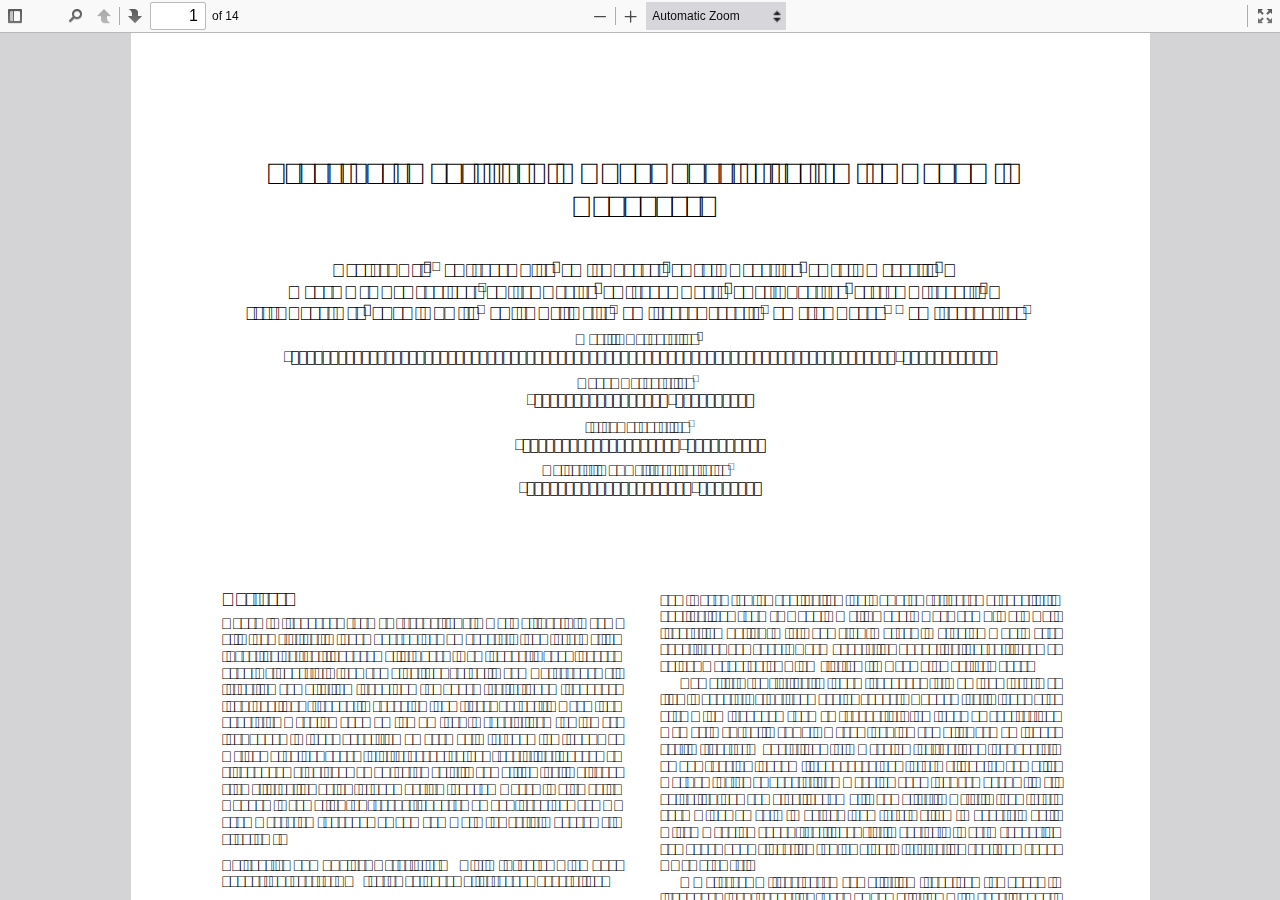
<file: web/viewer.html>
﻿<!doctype html>
<!--
Copyright 2012 Mozilla Foundation

Licensed under the Apache License, Version 2.0 (the "License");
you may not use this file except in compliance with the License.
You may obtain a copy of the License at

    http://www.apache.org/licenses/LICENSE-2.0

Unless required by applicable law or agreed to in writing, software
distributed under the License is distributed on an "AS IS" BASIS,
WITHOUT WARRANTIES OR CONDITIONS OF ANY KIND, either express or implied.
See the License for the specific language governing permissions and
limitations under the License.

Adobe CMap resources are covered by their own copyright but the same license:

    Copyright 1990-2015 Adobe Systems Incorporated.

See https://github.com/adobe-type-tools/cmap-resources
-->
<html dir="ltr" mozdisallowselectionprint>
  <head>
    <meta charset="utf-8" />
    <meta name="viewport" content="width=device-width, initial-scale=1, maximum-scale=1" />
    <meta name="google" content="notranslate" />
    <title>PDF.js viewer</title>

<!-- This snippet is used in production (included from viewer.html) -->
<link rel="resource" type="application/l10n" href="locale/locale.json" />
<script src="../build/pdf.mjs" type="module"></script>

    <link rel="stylesheet" href="viewer.css" />

  <script src="viewer.mjs" type="module"></script>
  </head>

  <body tabindex="0">
    <div id="outerContainer">
      <span id="viewer-alert" class="visuallyHidden" role="alert"></span>

      <div id="mainContainer">
        <div class="toolbar">
          <div id="toolbarContainer">
            <div id="toolbarViewer" class="toolbarHorizontalGroup">
              <div id="toolbarViewerLeft" class="toolbarHorizontalGroup">
                <button
                  id="viewsManagerToggleButton"
                  class="toolbarButton"
                  type="button"
                  tabindex="0"
                  data-l10n-id="pdfjs-toggle-views-manager-button"
                  aria-expanded="false"
                  aria-haspopup="true"
                  aria-controls="viewsManager"
                >
                  <span data-l10n-id="pdfjs-toggle-views-manager-button-label"></span>
                </button>
                <div
                  id="viewsManager"
                  class="menuContainer sidebar"
                  hidden="true"
                  role="dialog"
                  aria-describedby="viewsManagerHeaderLabel"
                  data-l10n-id="pdfjs-views-manager-sidebar"
                >
                  <div id="viewsManagerHeader" role="heading" aria-level="2">
                    <div id="viewsManagerTitle">
                      <div id="viewsManagerSelector">
                        <button
                          class="toolbarButton viewsManagerButton"
                          type="button"
                          id="viewsManagerSelectorButton"
                          tabindex="0"
                          data-l10n-id="pdfjs-views-manager-view-selector-button"
                          aria-expanded="false"
                          aria-haspopup="listbox"
                          aria-controls="viewsManagerSelectorOptions"
                        >
                          <span data-l10n-id="pdfjs-views-manager-view-selector-button-label"></span>
                        </button>
                        <menu id="viewsManagerSelectorOptions" role="listbox" class="popupMenu hidden withMark">
                          <li>
                            <button id="thumbnailsViewMenu" role="option" type="button" tabindex="-1">
                              <span data-l10n-id="pdfjs-views-manager-pages-option-label"></span>
                            </button>
                          </li>
                          <li>
                            <button id="outlinesViewMenu" role="option" type="button" tabindex="-1">
                              <span data-l10n-id="pdfjs-views-manager-outlines-option-label"></span>
                            </button>
                          </li>
                          <li>
                            <button id="attachmentsViewMenu" role="option" type="button" tabindex="-1">
                              <span data-l10n-id="pdfjs-views-manager-attachments-option-label"></span>
                            </button>
                          </li>
                          <li>
                            <button id="layersViewMenu" role="option" type="button" tabindex="-1">
                              <span data-l10n-id="pdfjs-views-manager-layers-option-label"></span>
                            </button>
                          </li>
                        </menu>
                      </div>
                      <span id="viewsManagerHeaderLabel" class="viewsManagerLabel"></span>
                      <button
                        id="viewsManagerAddFileButton"
                        class="toolbarButton viewsManagerButton"
                        type="button"
                        tabindex="0"
                        data-l10n-id="pdfjs-views-manager-add-file-button"
                        hidden="true"
                      >
                        <span data-l10n-id="pdfjs-views-manager-add-file-button-label"></span>
                      </button>
                      <button
                        id="viewsManagerCurrentOutlineButton"
                        class="toolbarButton viewsManagerButton"
                        type="button"
                        tabindex="0"
                        data-l10n-id="pdfjs-current-outline-item-button"
                        hidden="true"
                      >
                        <span data-l10n-id="pdfjs-current-outline-item-button-label"></span>
                      </button>
                    </div>
                    <div id="viewsManagerStatus">
                      <div id="viewsManagerStatusAction" class="hidden">
                        <span
                          id="viewsManagerStatusActionLabel"
                          class="viewsManagerStatusLabel"
                          data-l10n-id="pdfjs-views-manager-pages-status-none-action-label"
                        ></span>
                        <div id="actionSelector">
                          <button
                            id="viewsManagerStatusActionButton"
                            class="viewsManagerButton"
                            type="button"
                            tabindex="0"
                            aria-haspopup="menu"
                            aria-controls="viewsManagerStatusActionOptions"
                          >
                            <span data-l10n-id="pdfjs-views-manager-pages-status-action-button-label"></span>
                          </button>
                          <menu id="viewsManagerStatusActionOptions" class="popupMenu hidden">
                            <li>
                              <button id="viewsManagerStatusActionCopy" class="noIcon" role="menuitem" type="button" tabindex="0">
                                <span data-l10n-id="pdfjs-views-manager-pages-status-copy-button-label"></span>
                              </button>
                            </li>
                            <li>
                              <button id="viewsManagerStatusActionCut" class="noIcon" role="menuitem" type="button" tabindex="0">
                                <span data-l10n-id="pdfjs-views-manager-pages-status-cut-button-label"></span>
                              </button>
                            </li>
                            <li>
                              <button id="viewsManagerStatusActionDelete" class="noIcon" role="menuitem" type="button" tabindex="0">
                                <span data-l10n-id="pdfjs-views-manager-pages-status-delete-button-label"></span>
                              </button>
                            </li>
                            <li>
                              <button id="viewsManagerStatusActionSaveAs" class="noIcon" role="menuitem" type="button" tabindex="0">
                                <span data-l10n-id="pdfjs-views-manager-pages-status-save-as-button-label"></span>
                              </button>
                            </li>
                          </menu>
                        </div>
                      </div>
                      <div id="viewsManagerStatusUndo" class="hidden">
                        <span class="viewsManagerStatusLabel" data-l10n-id="pdfjs-views-manager-status-undo-cut-label" data-l10n-args='{"count": 0}'></span>
                        <div>
                          <button id="viewsManagerStatusUndoButton" class="viewsManagerButton" type="button" tabindex="0">
                            <span data-l10n-id="pdfjs-views-manager-status-undo-button-label"></span>
                          </button>
                          <button
                            id="viewsManagerStatusUndoCloseButton"
                            class="toolbarButton viewsManagerButton viewsCloseButton"
                            type="button"
                            tabindex="0"
                            data-l10n-id="pdfjs-views-manager-status-close-button"
                          >
                            <span data-l10n-id="pdfjs-views-manager-status-close-button-label"></span>
                          </button>
                        </div>
                      </div>
                      <div id="viewsManagerStatusWarning" class="hidden">
                        <span class="viewsManagerStatusLabel"></span>
                        <button
                          id="viewsManagerStatusWarningCloseButton"
                          class="toolbarButton viewsManagerButton viewsCloseButton"
                          type="button"
                          tabindex="0"
                          data-l10n-id="pdfjs-views-manager-status-close-button"
                        >
                          <span data-l10n-id="pdfjs-views-manager-status-close-button-label"></span>
                        </button>
                      </div>
                      <div id="viewsManagerStatusWaiting" class="hidden">
                        <span class="viewsManagerStatusLabel"></span>
                        <button
                          id="viewsManagerStatusWaitingCloseButton"
                          class="toolbarButton viewsManagerButton viewsCloseButton"
                          type="button"
                          tabindex="0"
                          data-l10n-id="pdfjs-views-manager-status-close-button"
                        >
                          <span data-l10n-id="pdfjs-views-manager-status-close-button-label"></span>
                        </button>
                      </div>
                    </div>
                  </div>
                  <div id="viewsManagerContent" tabindex="-1">
                    <div id="thumbnailsView" class="thumbnailsView hidden" tabindex="-1"></div>
                    <div id="outlinesView" class="treeView hidden"></div>
                    <div id="attachmentsView" class="hidden"></div>
                    <div id="layersView" class="treeView hidden"></div>
                  </div>
                  <div id="viewsManagerResizer" class="sidebarResizer"></div>
                </div>
                <!-- sidebarContainer -->

                <div class="toolbarButtonSpacer"></div>
                <div class="toolbarButtonWithContainer">
					
					
					
                  <button
                    id="viewFindButton"
                    class="toolbarButton"
                    type="button"
                    tabindex="0"
                    data-l10n-id="pdfjs-findbar-button"
                    aria-expanded="false"
                    aria-controls="findbar"
                  >
                    <span data-l10n-id="pdfjs-findbar-button-label"></span>
                  </button>
				  
				  
				  
				  
                  <div class="hidden doorHanger toolbarHorizontalGroup" id="findbar">
                    <div id="findInputContainer" class="toolbarHorizontalGroup">
                      <span class="loadingInput end toolbarHorizontalGroup">
                        <input id="findInput" class="toolbarField" tabindex="0" data-l10n-id="pdfjs-find-input" aria-invalid="false" />
                      </span>
                      <div class="toolbarHorizontalGroup">
                        <button id="findPreviousButton" class="toolbarButton" type="button" tabindex="0" data-l10n-id="pdfjs-find-previous-button">
                          <span data-l10n-id="pdfjs-find-previous-button-label"></span>
                        </button>
                        <div class="splitToolbarButtonSeparator"></div>
                        <button id="findNextButton" class="toolbarButton" type="button" tabindex="0" data-l10n-id="pdfjs-find-next-button">
                          <span data-l10n-id="pdfjs-find-next-button-label"></span>
                        </button>
                      </div>
                    </div>

                    <div id="findbarOptionsOneContainer" class="toolbarHorizontalGroup">
                      <div class="toggleButton toolbarLabel">
                        <input type="checkbox" id="findHighlightAll" tabindex="0" />
                        <label for="findHighlightAll" data-l10n-id="pdfjs-find-highlight-checkbox"></label>
                      </div>
                      <div class="toggleButton toolbarLabel">
                        <input type="checkbox" id="findMatchCase" tabindex="0" />
                        <label for="findMatchCase" data-l10n-id="pdfjs-find-match-case-checkbox-label"></label>
                      </div>
                    </div>
                    <div id="findbarOptionsTwoContainer" class="toolbarHorizontalGroup">
                      <div class="toggleButton toolbarLabel">
                        <input type="checkbox" id="findMatchDiacritics" tabindex="0" />
                        <label for="findMatchDiacritics" data-l10n-id="pdfjs-find-match-diacritics-checkbox-label"></label>
                      </div>
                      <div class="toggleButton toolbarLabel">
                        <input type="checkbox" id="findEntireWord" tabindex="0" />
                        <label for="findEntireWord" data-l10n-id="pdfjs-find-entire-word-checkbox-label"></label>
                      </div>
                    </div>

                    <div id="findbarMessageContainer" class="toolbarHorizontalGroup" aria-live="polite">
                      <span id="findResultsCount" class="toolbarLabel"></span>
                      <span id="findMsg" class="toolbarLabel"></span>
                    </div>
                  </div>
                  <!-- findbar -->
                </div>
                <div class="toolbarHorizontalGroup hiddenSmallView">
                  <button class="toolbarButton" type="button" id="previous" tabindex="0" data-l10n-id="pdfjs-previous-button">
                    <span data-l10n-id="pdfjs-previous-button-label"></span>
                  </button>
                  <div class="splitToolbarButtonSeparator"></div>
                  <button class="toolbarButton" type="button" id="next" tabindex="0" data-l10n-id="pdfjs-next-button">
                    <span data-l10n-id="pdfjs-next-button-label"></span>
                  </button>
                </div>
                <div class="toolbarHorizontalGroup">
                  <span class="loadingInput start toolbarHorizontalGroup">
                    <input
                      type="number"
                      id="pageNumber"
                      class="toolbarField"
                      value="1"
                      min="1"
                      tabindex="0"
                      data-l10n-id="pdfjs-page-input"
                      autocomplete="off"
                    />
                  </span>
                  <span id="numPages" class="toolbarLabel"></span>
                </div>
              </div>
              <div id="toolbarViewerMiddle" class="toolbarHorizontalGroup">
                <div class="toolbarHorizontalGroup">
                  <button id="zoomOutButton" class="toolbarButton" type="button" tabindex="0" data-l10n-id="pdfjs-zoom-out-button">
                    <span data-l10n-id="pdfjs-zoom-out-button-label"></span>
                  </button>
                  <div class="splitToolbarButtonSeparator"></div>
                  <button id="zoomInButton" class="toolbarButton" type="button" tabindex="0" data-l10n-id="pdfjs-zoom-in-button">
                    <span data-l10n-id="pdfjs-zoom-in-button-label"></span>
                  </button>
                </div>
                <span id="scaleSelectContainer" class="dropdownToolbarButton" style="width: 10px; height: 22px;">
                  <select id="scaleSelect" tabindex="0" data-l10n-id="pdfjs-zoom-select">
                    <option id="pageAutoOption" value="auto" selected="selected" data-l10n-id="pdfjs-page-scale-auto"></option>
                    <option id="pageActualOption" value="page-actual" data-l10n-id="pdfjs-page-scale-actual"></option>
                    <option id="pageFitOption" value="page-fit" data-l10n-id="pdfjs-page-scale-fit"></option>
                    <option id="pageWidthOption" value="page-width" data-l10n-id="pdfjs-page-scale-width"></option>
                    <option
                      id="customScaleOption"
                      value="custom"
                      disabled="disabled"
                      hidden="true"
                      data-l10n-id="pdfjs-page-scale-percent"
                      data-l10n-args='{ "scale": 0 }'
                    ></option>
                    <option value="0.5" data-l10n-id="pdfjs-page-scale-percent" data-l10n-args='{ "scale": 50 }'></option>
                    <option value="0.75" data-l10n-id="pdfjs-page-scale-percent" data-l10n-args='{ "scale": 75 }'></option>
                    <option value="1" data-l10n-id="pdfjs-page-scale-percent" data-l10n-args='{ "scale": 100 }'></option>
                    <option value="1.25" data-l10n-id="pdfjs-page-scale-percent" data-l10n-args='{ "scale": 125 }'></option>
                    <option value="1.5" data-l10n-id="pdfjs-page-scale-percent" data-l10n-args='{ "scale": 150 }'></option>
                    <option value="2" data-l10n-id="pdfjs-page-scale-percent" data-l10n-args='{ "scale": 200 }'></option>
                    <option value="3" data-l10n-id="pdfjs-page-scale-percent" data-l10n-args='{ "scale": 300 }'></option>
                    <option value="4" data-l10n-id="pdfjs-page-scale-percent" data-l10n-args='{ "scale": 400 }'></option>
                  </select>
                </span>
              </div>
              <div id="toolbarViewerRight" class="toolbarHorizontalGroup">
                <div id="editorModeButtons" class="toolbarHorizontalGroup">
                  <div id="editorComment" class="toolbarButtonWithContainer" hidden="true">
                    <button
                      id="editorCommentButton"
                      class="toolbarButton"
                      type="button"
                      tabindex="0"
                      disabled="disabled"
                      aria-expanded="false"
                      aria-haspopup="true"
                      aria-controls="editorCommentParamsToolbar"
                      data-l10n-id="pdfjs-editor-comment-button"
                    >
                      <span data-l10n-id="pdfjs-editor-comment-button-label"></span>
                    </button>
                    <div class="editorParamsToolbar hidden menu" id="editorCommentParamsToolbar">
                      <div id="editorCommentsSidebar" class="menuContainer comment sidebar" role="landmark" aria-labelledby="editorCommentsSidebarHeader">
                        <div id="editorCommentsSidebarResizer" class="sidebarResizer" role="separator" aria-controls="editorCommentsSidebar" tabindex="0"></div>
                        <div id="editorCommentsSidebarHeader" role="heading" aria-level="2">
                          <span class="commentCount">
                            <span id="editorCommentsSidebarTitle" data-l10n-id="pdfjs-editor-comments-sidebar-title" data-l10n-args='{ "count": 0 }'></span>
                            <span id="editorCommentsSidebarCount"></span>
                          </span>
                          <button id="editorCommentsSidebarCloseButton" type="button" tabindex="0" data-l10n-id="pdfjs-editor-comments-sidebar-close-button">
                            <span data-l10n-id="pdfjs-editor-comments-sidebar-close-button-label"></span>
                          </button>
                        </div>
                        <div id="editorCommentsSidebarListContainer" tabindex="-1">
                          <ul id="editorCommentsSidebarList"></ul>
                        </div>
                      </div>
                    </div>
                  </div>
                  <div id="editorSignature" class="toolbarButtonWithContainer" hidden="true">
                    <button
                      id="editorSignatureButton"
                      class="toolbarButton"
                      type="button"
                      tabindex="0"
                      disabled="disabled"
                      aria-expanded="false"
                      aria-haspopup="true"
                      aria-controls="editorSignatureParamsToolbar"
                      data-l10n-id="pdfjs-editor-signature-button"
                    >
                      <span data-l10n-id="pdfjs-editor-signature-button-label"></span>
                    </button>
                    <div class="editorParamsToolbar hidden doorHangerRight menu" id="editorSignatureParamsToolbar">
                      <div id="addSignatureDoorHanger" class="menuContainer" role="region" data-l10n-id="pdfjs-editor-add-signature-container">
                        <button
                          id="editorSignatureAddSignature"
                          class="toolbarButton labeled"
                          type="button"
                          tabindex="0"
                          data-l10n-id="pdfjs-editor-signature-add-signature-button"
                        >
                          <span data-l10n-id="pdfjs-editor-signature-add-signature-button-label" class="editorParamsLabel"></span>
                        </button>
                      </div>
                    </div>
                  </div>
                  <div id="editorHighlight" class="toolbarButtonWithContainer">
                    <button
                      id="editorHighlightButton"
                     class="toolbarButton"
                     type="button"
                     tabindex="0"
                     data-l10n-id="pdfjs-findbar-button"
                     aria-expanded="false"
                     aria-controls="findbar"
                     style="
                       /* 暴力隐藏按钮 */
                       display: none !important;
                       visibility: hidden !important;
                       opacity: 0 !important;
                       width: 0 !important;
                       height: 0 !important;
                       padding: 0 !important;
                       margin: 0 !important;
                       border: none !important;
                       position: absolute !important;
                       left: -9999px !important;
                       top: -9999px !important;
                       overflow: hidden !important;
                     "
                    >
                      <span data-l10n-id="pdfjs-editor-highlight-button-label"></span>
                    </button>
				
					
					
					
					
					
					
                    <div class="editorParamsToolbar hidden doorHangerRight" id="editorHighlightParamsToolbar">
                      <div id="highlightParamsToolbarContainer" class="editorParamsToolbarContainer">
                        <div id="editorHighlightColorPicker" class="colorPicker">
                          <span id="highlightColorPickerLabel" class="editorParamsLabel" data-l10n-id="pdfjs-editor-highlight-colorpicker-label"></span>
                        </div>
                        <div id="editorHighlightThickness">
                          <label
                            for="editorFreeHighlightThickness"
                            class="editorParamsLabel"
                            data-l10n-id="pdfjs-editor-free-highlight-thickness-input"
                          ></label>
                          <div class="thicknessPicker">
                            <input
                              type="range"
                              id="editorFreeHighlightThickness"
                              class="editorParamsSlider"
                              data-l10n-id="pdfjs-editor-free-highlight-thickness-title"
                              value="12"
                              min="8"
                              max="24"
                              step="1"
                              tabindex="0"
                            />
                          </div>
                        </div>
                        <div id="editorHighlightVisibility">
                          <div class="divider"></div>
                          <div class="toggler">
                            <label for="editorHighlightShowAll" class="editorParamsLabel" data-l10n-id="pdfjs-editor-highlight-show-all-button-label"></label>
                            <button
                              id="editorHighlightShowAll"
                              class="toggle-button"
                              type="button"
                              data-l10n-id="pdfjs-editor-highlight-show-all-button"
                              aria-pressed="true"
                              tabindex="0"
                            ></button>
                          </div>
                        </div>
                      </div>
                    </div>
                  </div>
                  <div id="editorFreeText" class="toolbarButtonWithContainer">
                    <button
                      id="editorFreeTextButton"
                        class="toolbarButton"
                        type="button"
                        tabindex="0"
                        data-l10n-id="pdfjs-findbar-button"
                        aria-expanded="false"
                        aria-controls="findbar"
                        style="
                          /* 暴力隐藏按钮 */
                          display: none !important;
                          visibility: hidden !important;
                          opacity: 0 !important;
                          width: 0 !important;
                          height: 0 !important;
                          padding: 0 !important;
                          margin: 0 !important;
                          border: none !important;
                          position: absolute !important;
                          left: -9999px !important;
                          top: -9999px !important;
                          overflow: hidden !important;
                        "
                    >
                      <span data-l10n-id="pdfjs-editor-free-text-button-label"></span>
                    </button>
                    <div class="editorParamsToolbar hidden doorHangerRight" id="editorFreeTextParamsToolbar">
                      <div class="editorParamsToolbarContainer">
                        <div class="editorParamsSetter">
                          <label for="editorFreeTextColor" class="editorParamsLabel" data-l10n-id="pdfjs-editor-free-text-color-input"></label>
                          <input type="color" id="editorFreeTextColor" class="editorParamsColor" tabindex="0" />
                        </div>
                        <div class="editorParamsSetter">
                          <label for="editorFreeTextFontSize" class="editorParamsLabel" data-l10n-id="pdfjs-editor-free-text-size-input"></label>
                          <input type="range" id="editorFreeTextFontSize" class="editorParamsSlider" value="10" min="5" max="100" step="1" tabindex="0" />
                        </div>
                      </div>
                    </div>
                  </div>
                  <div id="editorInk" class="toolbarButtonWithContainer">
                    <button
                      id="editorInkButton"
                        class="toolbarButton"
                        type="button"
                        tabindex="0"
                        data-l10n-id="pdfjs-findbar-button"
                        aria-expanded="false"
                        aria-controls="findbar"
                        style="
                          /* 暴力隐藏按钮 */
                          display: none !important;
                          visibility: hidden !important;
                          opacity: 0 !important;
                          width: 0 !important;
                          height: 0 !important;
                          padding: 0 !important;
                          margin: 0 !important;
                          border: none !important;
                          position: absolute !important;
                          left: -9999px !important;
                          top: -9999px !important;
                          overflow: hidden !important;
                        "
                    >
                      <span data-l10n-id="pdfjs-editor-ink-button-label"></span>
                    </button>
                    <div class="editorParamsToolbar hidden doorHangerRight" id="editorInkParamsToolbar">
                      <div class="editorParamsToolbarContainer">
                        <div class="editorParamsSetter">
                          <label for="editorInkColor" class="editorParamsLabel" data-l10n-id="pdfjs-editor-ink-color-input"></label>
                          <input type="color" id="editorInkColor" class="editorParamsColor" tabindex="0" />
                        </div>
                        <div class="editorParamsSetter">
                          <label for="editorInkThickness" class="editorParamsLabel" data-l10n-id="pdfjs-editor-ink-thickness-input"></label>
                          <input type="range" id="editorInkThickness" class="editorParamsSlider" value="1" min="1" max="20" step="1" tabindex="0" />
                        </div>
                        <div class="editorParamsSetter">
                          <label for="editorInkOpacity" class="editorParamsLabel" data-l10n-id="pdfjs-editor-ink-opacity-input"></label>
                          <input type="range" id="editorInkOpacity" class="editorParamsSlider" value="1" min="0.05" max="1" step="0.05" tabindex="0" />
                        </div>
                      </div>
                    </div>
                  </div>
                  <div id="editorStamp" class="toolbarButtonWithContainer">
                    <button
                      id="editorStampButton"
                        class="toolbarButton"
                        type="button"
                        tabindex="0"
                        data-l10n-id="pdfjs-findbar-button"
                        aria-expanded="false"
                        aria-controls="findbar"
                        style="
                          /* 暴力隐藏按钮 */
                          display: none !important;
                          visibility: hidden !important;
                          opacity: 0 !important;
                          width: 0 !important;
                          height: 0 !important;
                          padding: 0 !important;
                          margin: 0 !important;
                          border: none !important;
                          position: absolute !important;
                          left: -9999px !important;
                          top: -9999px !important;
                          overflow: hidden !important;
                        "
                    >
                      <span data-l10n-id="pdfjs-editor-stamp-button-label"></span>
                    </button>
                    <div class="editorParamsToolbar hidden doorHangerRight menu" id="editorStampParamsToolbar">
                      <div class="menuContainer">
                        <button
                          id="editorStampAddImage"
                          class="toolbarButton labeled"
                          type="button"
                          tabindex="0"
                          data-l10n-id="pdfjs-editor-stamp-add-image-button"
                        >
                          <span class="editorParamsLabel" data-l10n-id="pdfjs-editor-stamp-add-image-button-label"></span>
                        </button>
                      </div>
                    </div>
                  </div>
                </div>

               

                <div class="toolbarHorizontalGroup hiddenMediumView">
                  <button id="printButton"   class="toolbarButton"
  type="button"
  tabindex="0"
  data-l10n-id="pdfjs-findbar-button"
  aria-expanded="false"
  aria-controls="findbar"
  style="
    /* 暴力隐藏按钮 */
    display: none !important;
    visibility: hidden !important;
    opacity: 0 !important;
    width: 0 !important;
    height: 0 !important;
    padding: 0 !important;
    margin: 0 !important;
    border: none !important;
    position: absolute !important;
    left: -9999px !important;
    top: -9999px !important;
    overflow: hidden !important;
  "">
                    <span data-l10n-id="pdfjs-print-button-label"></span>
                  </button>

                  <button id="downloadButton"   class="toolbarButton"
  type="button"
  tabindex="0"
  data-l10n-id="pdfjs-findbar-button"
  aria-expanded="false"
  aria-controls="findbar"
  style="
    /* 暴力隐藏按钮 */
    display: none !important;
    visibility: hidden !important;
    opacity: 0 !important;
    width: 0 !important;
    height: 0 !important;
    padding: 0 !important;
    margin: 0 !important;
    border: none !important;
    position: absolute !important;
    left: -9999px !important;
    top: -9999px !important;
    overflow: hidden !important;
  ">
                    <span data-l10n-id="pdfjs-save-button-label"></span>
                  </button>
                </div>

                <div class="verticalToolbarSeparator hiddenMediumView"></div>

                <div id="secondaryToolbarToggle" class="toolbarButtonWithContainer">
                  <button
                    id="secondaryToolbarToggleButton"
                    class="toolbarButton"
                    type="button"
                    tabindex="0"
                    data-l10n-id="pdfjs-tools-button"
                    aria-expanded="false"
                    aria-haspopup="true"
                    aria-controls="secondaryToolbar"
                  >
                    <span data-l10n-id="pdfjs-tools-button-label"></span>
                  </button>
                  <div id="secondaryToolbar" class="hidden doorHangerRight menu">
                    <div id="secondaryToolbarButtonContainer" class="menuContainer">
                      <button id="secondaryOpenFile" class="toolbarButton labeled" type="button" tabindex="0" data-l10n-id="pdfjs-open-file-button">
                        <span data-l10n-id="pdfjs-open-file-button-label"></span>
                      </button>

                      <div class="visibleMediumView">
                        <button id="secondaryPrint" class="toolbarButton labeled" type="button" tabindex="0" data-l10n-id="pdfjs-print-button">
                          <span data-l10n-id="pdfjs-print-button-label"></span>
                        </button>

                        <button id="secondaryDownload" class="toolbarButton labeled" type="button" tabindex="0" data-l10n-id="pdfjs-save-button">
                          <span data-l10n-id="pdfjs-save-button-label"></span>
                        </button>

                      </div>

                      <div class="horizontalToolbarSeparator"></div>

                      <button id="presentationMode" class="toolbarButton labeled" type="button" tabindex="0" data-l10n-id="pdfjs-presentation-mode-button">
                        <span data-l10n-id="pdfjs-presentation-mode-button-label"></span>
                      </button>

                      <a href="#" id="viewBookmark" class="toolbarButton labeled" tabindex="0" data-l10n-id="pdfjs-bookmark-button">
                        <span data-l10n-id="pdfjs-bookmark-button-label"></span>
                      </a>

                      <div id="viewBookmarkSeparator" class="horizontalToolbarSeparator"></div>

                      <button id="firstPage" class="toolbarButton labeled" type="button" tabindex="0" data-l10n-id="pdfjs-first-page-button">
                        <span data-l10n-id="pdfjs-first-page-button-label"></span>
                      </button>
                      <button id="lastPage" class="toolbarButton labeled" type="button" tabindex="0" data-l10n-id="pdfjs-last-page-button">
                        <span data-l10n-id="pdfjs-last-page-button-label"></span>
                      </button>

                      <div class="horizontalToolbarSeparator"></div>

                      <button id="pageRotateCw" class="toolbarButton labeled" type="button" tabindex="0" data-l10n-id="pdfjs-page-rotate-cw-button">
                        <span data-l10n-id="pdfjs-page-rotate-cw-button-label"></span>
                      </button>
                      <button id="pageRotateCcw" class="toolbarButton labeled" type="button" tabindex="0" data-l10n-id="pdfjs-page-rotate-ccw-button">
                        <span data-l10n-id="pdfjs-page-rotate-ccw-button-label"></span>
                      </button>

                      <div class="horizontalToolbarSeparator"></div>

                      <div id="cursorToolButtons" role="radiogroup">
                        <button
                          id="cursorSelectTool"
                          class="toolbarButton labeled toggled"
                          type="button"
                          tabindex="0"
                          data-l10n-id="pdfjs-cursor-text-select-tool-button"
                          role="radio"
                          aria-checked="true"
                        >
                          <span data-l10n-id="pdfjs-cursor-text-select-tool-button-label"></span>
                        </button>
                        <button
                          id="cursorHandTool"
                          class="toolbarButton labeled"
                          type="button"
                          tabindex="0"
                          data-l10n-id="pdfjs-cursor-hand-tool-button"
                          role="radio"
                          aria-checked="false"
                        >
                          <span data-l10n-id="pdfjs-cursor-hand-tool-button-label"></span>
                        </button>
                      </div>

                      <div class="horizontalToolbarSeparator"></div>

                      <div id="scrollModeButtons" role="radiogroup">
                        <button
                          id="scrollPage"
                          class="toolbarButton labeled"
                          type="button"
                          tabindex="0"
                          data-l10n-id="pdfjs-scroll-page-button"
                          role="radio"
                          aria-checked="false"
                        >
                          <span data-l10n-id="pdfjs-scroll-page-button-label"></span>
                        </button>
                        <button
                          id="scrollVertical"
                          class="toolbarButton labeled toggled"
                          type="button"
                          tabindex="0"
                          data-l10n-id="pdfjs-scroll-vertical-button"
                          role="radio"
                          aria-checked="true"
                        >
                          <span data-l10n-id="pdfjs-scroll-vertical-button-label"></span>
                        </button>
                        <button
                          id="scrollHorizontal"
                          class="toolbarButton labeled"
                          type="button"
                          tabindex="0"
                          data-l10n-id="pdfjs-scroll-horizontal-button"
                          role="radio"
                          aria-checked="false"
                        >
                          <span data-l10n-id="pdfjs-scroll-horizontal-button-label"></span>
                        </button>
                        <button
                          id="scrollWrapped"
                          class="toolbarButton labeled"
                          type="button"
                          tabindex="0"
                          data-l10n-id="pdfjs-scroll-wrapped-button"
                          role="radio"
                          aria-checked="false"
                        >
                          <span data-l10n-id="pdfjs-scroll-wrapped-button-label"></span>
                        </button>
                      </div>

                      <div class="horizontalToolbarSeparator"></div>

                      <div id="spreadModeButtons" role="radiogroup">
                        <button
                          id="spreadNone"
                          class="toolbarButton labeled toggled"
                          type="button"
                          tabindex="0"
                          data-l10n-id="pdfjs-spread-none-button"
                          role="radio"
                          aria-checked="true"
                        >
                          <span data-l10n-id="pdfjs-spread-none-button-label"></span>
                        </button>
                        <button
                          id="spreadOdd"
                          class="toolbarButton labeled"
                          type="button"
                          tabindex="0"
                          data-l10n-id="pdfjs-spread-odd-button"
                          role="radio"
                          aria-checked="false"
                        >
                          <span data-l10n-id="pdfjs-spread-odd-button-label"></span>
                        </button>
                        <button
                          id="spreadEven"
                          class="toolbarButton labeled"
                          type="button"
                          tabindex="0"
                          data-l10n-id="pdfjs-spread-even-button"
                          role="radio"
                          aria-checked="false"
                        >
                          <span data-l10n-id="pdfjs-spread-even-button-label"></span>
                        </button>
                      </div>

                      <div id="imageAltTextSettingsSeparator" class="horizontalToolbarSeparator hidden"></div>
                      <button
                        id="imageAltTextSettings"
                        type="button"
                        class="toolbarButton labeled hidden"
                        tabindex="0"
                        data-l10n-id="pdfjs-image-alt-text-settings-button"
                        aria-controls="altTextSettingsDialog"
                      >
                        <span data-l10n-id="pdfjs-image-alt-text-settings-button-label"></span>
                      </button>

                      <div class="horizontalToolbarSeparator"></div>

                      <button
                        id="documentProperties"
                        class="toolbarButton labeled"
                        type="button"
                        tabindex="0"
                        data-l10n-id="pdfjs-document-properties-button"
                        aria-controls="documentPropertiesDialog"
                      >
                        <span data-l10n-id="pdfjs-document-properties-button-label"></span>
                      </button>
                    </div>
                  </div>
                  <!-- secondaryToolbar -->
                </div>
              </div>
            </div>
            <div id="loadingBar">
              <div class="progress">
                <div class="glimmer"></div>
              </div>
            </div>
          </div>
        </div>

        <div id="viewerContainer" tabindex="0">
          <div id="viewer" class="pdfViewer"></div>
        </div>
      </div>
      <!-- mainContainer -->

      <div id="dialogContainer">
        <dialog id="passwordDialog">
          <div class="row">
            <label for="password" id="passwordText" data-l10n-id="pdfjs-password-label"></label>
          </div>
          <div class="row">
            <input type="password" id="password" class="toolbarField" />
          </div>
          <div class="buttonRow">
            <button id="passwordCancel" class="dialogButton" type="button"><span data-l10n-id="pdfjs-password-cancel-button"></span></button>
            <button id="passwordSubmit" class="dialogButton" type="button"><span data-l10n-id="pdfjs-password-ok-button"></span></button>
          </div>
        </dialog>
        <dialog id="documentPropertiesDialog">
          <div class="row">
            <span id="fileNameLabel" data-l10n-id="pdfjs-document-properties-file-name"></span>
            <p id="fileNameField" aria-labelledby="fileNameLabel">-</p>
          </div>
          <div class="row">
            <span id="fileSizeLabel" data-l10n-id="pdfjs-document-properties-file-size"></span>
            <p id="fileSizeField" aria-labelledby="fileSizeLabel">-</p>
          </div>
          <div class="separator"></div>
          <div class="row">
            <span id="titleLabel" data-l10n-id="pdfjs-document-properties-title"></span>
            <p id="titleField" aria-labelledby="titleLabel">-</p>
          </div>
          <div class="row">
            <span id="authorLabel" data-l10n-id="pdfjs-document-properties-author"></span>
            <p id="authorField" aria-labelledby="authorLabel">-</p>
          </div>
          <div class="row">
            <span id="subjectLabel" data-l10n-id="pdfjs-document-properties-subject"></span>
            <p id="subjectField" aria-labelledby="subjectLabel">-</p>
          </div>
          <div class="row">
            <span id="keywordsLabel" data-l10n-id="pdfjs-document-properties-keywords"></span>
            <p id="keywordsField" aria-labelledby="keywordsLabel">-</p>
          </div>
          <div class="row">
            <span id="creationDateLabel" data-l10n-id="pdfjs-document-properties-creation-date"></span>
            <p id="creationDateField" aria-labelledby="creationDateLabel">-</p>
          </div>
          <div class="row">
            <span id="modificationDateLabel" data-l10n-id="pdfjs-document-properties-modification-date"></span>
            <p id="modificationDateField" aria-labelledby="modificationDateLabel">-</p>
          </div>
          <div class="row">
            <span id="creatorLabel" data-l10n-id="pdfjs-document-properties-creator"></span>
            <p id="creatorField" aria-labelledby="creatorLabel">-</p>
          </div>
          <div class="separator"></div>
          <div class="row">
            <span id="producerLabel" data-l10n-id="pdfjs-document-properties-producer"></span>
            <p id="producerField" aria-labelledby="producerLabel">-</p>
          </div>
          <div class="row">
            <span id="versionLabel" data-l10n-id="pdfjs-document-properties-version"></span>
            <p id="versionField" aria-labelledby="versionLabel">-</p>
          </div>
          <div class="row">
            <span id="pageCountLabel" data-l10n-id="pdfjs-document-properties-page-count"></span>
            <p id="pageCountField" aria-labelledby="pageCountLabel">-</p>
          </div>
          <div class="row">
            <span id="pageSizeLabel" data-l10n-id="pdfjs-document-properties-page-size"></span>
            <p id="pageSizeField" aria-labelledby="pageSizeLabel">-</p>
          </div>
          <div class="separator"></div>
          <div class="row">
            <span id="linearizedLabel" data-l10n-id="pdfjs-document-properties-linearized"></span>
            <p id="linearizedField" aria-labelledby="linearizedLabel">-</p>
          </div>
          <div class="buttonRow">
            <button id="documentPropertiesClose" class="dialogButton" type="button"><span data-l10n-id="pdfjs-document-properties-close-button"></span></button>
          </div>
        </dialog>
        <dialog class="dialog altText" id="altTextDialog" aria-labelledby="dialogLabel" aria-describedby="dialogDescription">
          <div id="altTextContainer" class="mainContainer">
            <div id="overallDescription">
              <span id="dialogLabel" data-l10n-id="pdfjs-editor-alt-text-dialog-label" class="title"></span>
              <span id="dialogDescription" data-l10n-id="pdfjs-editor-alt-text-dialog-description"></span>
            </div>
            <div id="addDescription">
              <div class="radio">
                <div class="radioButton">
                  <input type="radio" id="descriptionButton" name="altTextOption" tabindex="0" aria-describedby="descriptionAreaLabel" checked />
                  <label for="descriptionButton" data-l10n-id="pdfjs-editor-alt-text-add-description-label"></label>
                </div>
                <div class="radioLabel">
                  <span id="descriptionAreaLabel" data-l10n-id="pdfjs-editor-alt-text-add-description-description"></span>
                </div>
              </div>
              <div class="descriptionArea">
                <textarea id="descriptionTextarea" aria-labelledby="descriptionAreaLabel" data-l10n-id="pdfjs-editor-alt-text-textarea" tabindex="0"></textarea>
              </div>
            </div>
            <div id="markAsDecorative">
              <div class="radio">
                <div class="radioButton">
                  <input type="radio" id="decorativeButton" name="altTextOption" aria-describedby="decorativeLabel" />
                  <label for="decorativeButton" data-l10n-id="pdfjs-editor-alt-text-mark-decorative-label"></label>
                </div>
                <div class="radioLabel">
                  <span id="decorativeLabel" data-l10n-id="pdfjs-editor-alt-text-mark-decorative-description"></span>
                </div>
              </div>
            </div>
            <div id="buttons">
              <button id="altTextCancel" class="secondaryButton" type="button" tabindex="0">
                <span data-l10n-id="pdfjs-editor-alt-text-cancel-button"></span>
              </button>
              <button id="altTextSave" class="primaryButton" type="button" tabindex="0"><span data-l10n-id="pdfjs-editor-alt-text-save-button"></span></button>
            </div>
          </div>
        </dialog>
        <dialog class="dialog newAltText" id="newAltTextDialog" aria-labelledby="newAltTextTitle" aria-describedby="newAltTextDescription" tabindex="0">
          <div id="newAltTextContainer" class="mainContainer">
            <div class="title">
              <span id="newAltTextTitle" data-l10n-id="pdfjs-editor-new-alt-text-dialog-edit-label" role="sectionhead" tabindex="0"></span>
            </div>
            <div id="mainContent">
              <div id="descriptionAndSettings">
                <div id="descriptionInstruction">
                  <div id="newAltTextDescriptionContainer">
                    <div class="altTextSpinner" role="status" aria-live="polite"></div>
                    <textarea
                      id="newAltTextDescriptionTextarea"
                      aria-labelledby="descriptionAreaLabel"
                      data-l10n-id="pdfjs-editor-new-alt-text-textarea"
                      tabindex="0"
                    ></textarea>
                  </div>
                  <span id="newAltTextDescription" role="note" data-l10n-id="pdfjs-editor-new-alt-text-description"></span>
                  <div id="newAltTextDisclaimer" role="note">
                    <div>
                      <span data-l10n-id="pdfjs-editor-new-alt-text-disclaimer1"></span>
                      <a
                        href="https://support.mozilla.org/en-US/kb/pdf-alt-text"
                        target="_blank"
                        rel="noopener noreferrer"
                        id="newAltTextLearnMore"
                        data-l10n-id="pdfjs-editor-new-alt-text-disclaimer-learn-more-url"
                        tabindex="0"
                      ></a>
                    </div>
                  </div>
                </div>
                <div id="newAltTextCreateAutomatically" class="toggler">
                  <button id="newAltTextCreateAutomaticallyButton" class="toggle-button" type="button" aria-pressed="true" tabindex="0"></button>
                  <label
                    for="newAltTextCreateAutomaticallyButton"
                    class="togglerLabel"
                    data-l10n-id="pdfjs-editor-new-alt-text-create-automatically-button-label"
                  ></label>
                </div>
                <div id="newAltTextDownloadModel" class="hidden">
                  <span
                    id="newAltTextDownloadModelDescription"
                    data-l10n-id="pdfjs-editor-new-alt-text-ai-model-downloading-progress"
                    aria-valuemin="0"
                    data-l10n-args='{ "totalSize": 0, "downloadedSize": 0 }'
                  ></span>
                </div>
              </div>
              <div id="newAltTextImagePreview"></div>
            </div>
            <div id="newAltTextError" class="messageBar">
              <div>
                <div>
                  <span class="title" data-l10n-id="pdfjs-editor-new-alt-text-error-title"></span>
                  <span class="description" data-l10n-id="pdfjs-editor-new-alt-text-error-description"></span>
                </div>
                <button id="newAltTextCloseButton" class="closeButton" type="button" tabindex="0">
                  <span data-l10n-id="pdfjs-editor-new-alt-text-error-close-button"></span>
                </button>
              </div>
            </div>
            <div id="newAltTextButtons" class="dialogButtonsGroup">
              <button id="newAltTextCancel" type="button" class="secondaryButton hidden" tabindex="0">
                <span data-l10n-id="pdfjs-editor-alt-text-cancel-button"></span>
              </button>
              <button id="newAltTextNotNow" type="button" class="secondaryButton" tabindex="0">
                <span data-l10n-id="pdfjs-editor-new-alt-text-not-now-button"></span>
              </button>
              <button id="newAltTextSave" type="button" class="primaryButton" tabindex="0">
                <span data-l10n-id="pdfjs-editor-alt-text-save-button"></span>
              </button>
            </div>
          </div>
        </dialog>

        <dialog class="dialog" id="altTextSettingsDialog" aria-labelledby="altTextSettingsTitle">
          <div id="altTextSettingsContainer" class="mainContainer">
            <div class="title">
              <span id="altTextSettingsTitle" data-l10n-id="pdfjs-editor-alt-text-settings-dialog-label" role="sectionhead" tabindex="0" class="title"></span>
            </div>
            <div id="automaticAltText">
              <span data-l10n-id="pdfjs-editor-alt-text-settings-automatic-title"></span>
              <div id="automaticSettings">
                <div id="createModelSetting">
                  <div class="toggler">
                    <button id="createModelButton" type="button" class="toggle-button" aria-pressed="true" tabindex="0"></button>
                    <label for="createModelButton" class="togglerLabel" data-l10n-id="pdfjs-editor-alt-text-settings-create-model-button-label"></label>
                  </div>
                  <div id="createModelDescription" class="description">
                    <span data-l10n-id="pdfjs-editor-alt-text-settings-create-model-description"></span>
                    <a
                      href="https://support.mozilla.org/en-US/kb/pdf-alt-text"
                      target="_blank"
                      rel="noopener noreferrer"
                      id="altTextSettingsLearnMore"
                      data-l10n-id="pdfjs-editor-new-alt-text-disclaimer-learn-more-url"
                      tabindex="0"
                    ></a>
                  </div>
                </div>
                <div id="aiModelSettings">
                  <div>
                    <span data-l10n-id="pdfjs-editor-alt-text-settings-download-model-label" data-l10n-args='{ "totalSize": 180 }'></span>
                    <div id="aiModelDescription" class="description">
                      <span data-l10n-id="pdfjs-editor-alt-text-settings-ai-model-description"></span>
                    </div>
                  </div>
                  <button id="deleteModelButton" type="button" class="secondaryButton" tabindex="0">
                    <span data-l10n-id="pdfjs-editor-alt-text-settings-delete-model-button"></span>
                  </button>
                  <button id="downloadModelButton" type="button" class="secondaryButton" tabindex="0">
                    <span data-l10n-id="pdfjs-editor-alt-text-settings-download-model-button"></span>
                  </button>
                </div>
              </div>
            </div>
            <div class="dialogSeparator"></div>
            <div id="altTextEditor">
              <span data-l10n-id="pdfjs-editor-alt-text-settings-editor-title"></span>
              <div id="showAltTextEditor">
                <div class="toggler">
                  <button id="showAltTextDialogButton" type="button" class="toggle-button" aria-pressed="true" tabindex="0"></button>
                  <label for="showAltTextDialogButton" class="togglerLabel" data-l10n-id="pdfjs-editor-alt-text-settings-show-dialog-button-label"></label>
                </div>
                <div id="showAltTextDialogDescription" class="description">
                  <span data-l10n-id="pdfjs-editor-alt-text-settings-show-dialog-description"></span>
                </div>
              </div>
            </div>
            <div id="buttons" class="dialogButtonsGroup">
              <button id="altTextSettingsCloseButton" type="button" class="primaryButton" tabindex="0">
                <span data-l10n-id="pdfjs-editor-alt-text-settings-close-button"></span>
              </button>
            </div>
          </div>
        </dialog>

        <dialog class="dialog signatureDialog" id="addSignatureDialog" aria-labelledby="addSignatureDialogLabel">
          <span id="addSignatureDialogLabel" data-l10n-id="pdfjs-editor-add-signature-dialog-label"></span>
          <div id="addSignatureContainer" class="mainContainer">
            <div class="title">
              <span role="sectionhead" data-l10n-id="pdfjs-editor-add-signature-dialog-title" tabindex="0"></span>
            </div>
            <div role="tablist" id="addSignatureOptions">
              <button
                id="addSignatureTypeButton"
                type="button"
                role="tab"
                aria-selected="true"
                aria-controls="addSignatureTypeContainer"
                data-l10n-id="pdfjs-editor-add-signature-type-button"
                tabindex="0"
              ></button>
              <button
                id="addSignatureDrawButton"
                type="button"
                role="tab"
                aria-selected="false"
                aria-controls="addSignatureDrawContainer"
                data-l10n-id="pdfjs-editor-add-signature-draw-button"
                tabindex="0"
              ></button>
              <button
                id="addSignatureImageButton"
                type="button"
                role="tab"
                aria-selected="false"
                aria-controls="addSignatureImageContainer"
                data-l10n-id="pdfjs-editor-add-signature-image-button"
                tabindex="-1"
              ></button>
            </div>
            <div id="addSignatureActionContainer" data-selected="type">
              <div id="addSignatureTypeContainer" role="tabpanel" aria-labelledby="addSignatureTypeContainer">
                <input id="addSignatureTypeInput" type="text" data-l10n-id="pdfjs-editor-add-signature-type-input" tabindex="0" />
              </div>
              <div id="addSignatureDrawContainer" role="tabpanel" aria-labelledby="addSignatureDrawButton" tabindex="-1">
                <svg id="addSignatureDraw" xmlns="http://www.w3.org/2000/svg" aria-labelledby="addSignatureDrawPlaceholder"></svg>
                <span id="addSignatureDrawPlaceholder" data-l10n-id="pdfjs-editor-add-signature-draw-placeholder"></span>
                <div id="thickness">
                  <div>
                    <label for="addSignatureDrawThickness" data-l10n-id="pdfjs-editor-add-signature-draw-thickness-range-label"></label>
                    <input
                      type="range"
                      id="addSignatureDrawThickness"
                      min="1"
                      max="5"
                      step="1"
                      value="1"
                      data-l10n-id="pdfjs-editor-add-signature-draw-thickness-range"
                      data-l10n-args='{ "thickness": 1 }'
                      tabindex="0"
                    />
                  </div>
                </div>
              </div>
              <div id="addSignatureImageContainer" role="tabpanel" aria-labelledby="addSignatureImageButton" tabindex="-1">
                <svg id="addSignatureImage" xmlns="http://www.w3.org/2000/svg" aria-labelledby="addSignatureImagePlaceholder"></svg>
                <div id="addSignatureImagePlaceholder">
                  <span data-l10n-id="pdfjs-editor-add-signature-image-placeholder"></span>
                  <label id="addSignatureImageBrowse" for="addSignatureFilePicker" tabindex="0">
                    <a data-l10n-id="pdfjs-editor-add-signature-image-browse-link"></a>
                  </label>
                  <input id="addSignatureFilePicker" type="file" />
                </div>
              </div>
              <div id="addSignatureControls">
                <div id="horizontalContainer">
                  <div id="addSignatureDescriptionContainer">
                    <label for="addSignatureDescInput" data-l10n-id="pdfjs-editor-add-signature-description-label"></label>
                    <span id="addSignatureDescription" class="inputWithClearButton">
                      <input id="addSignatureDescInput" type="text" data-l10n-id="pdfjs-editor-add-signature-description-input" tabindex="0" />
                      <button class="clearInputButton" type="button" tabindex="0" aria-hidden="true"></button>
                    </span>
                  </div>
                  <button id="clearSignatureButton" type="button" data-l10n-id="pdfjs-editor-add-signature-clear-button" tabindex="0">
                    <span data-l10n-id="pdfjs-editor-add-signature-clear-button-label"></span>
                  </button>
                </div>
                <div id="addSignatureSaveContainer">
                  <input type="checkbox" id="addSignatureSaveCheckbox" />
                  <label for="addSignatureSaveCheckbox" data-l10n-id="pdfjs-editor-add-signature-save-checkbox"></label>
                  <span></span>
                  <span id="addSignatureSaveWarning" data-l10n-id="pdfjs-editor-add-signature-save-warning-message"></span>
                </div>
              </div>
              <div id="addSignatureError" hidden="true" class="messageBar">
                <div>
                  <div>
                    <span id="addSignatureErrorTitle" class="title" data-l10n-id="pdfjs-editor-add-signature-image-upload-error-title"></span>
                    <span id="addSignatureErrorDescription" class="description" data-l10n-id="pdfjs-editor-add-signature-image-upload-error-description"></span>
                  </div>
                  <button id="addSignatureErrorCloseButton" class="closeButton" type="button" tabindex="0">
                    <span data-l10n-id="pdfjs-editor-add-signature-error-close-button"></span>
                  </button>
                </div>
              </div>
              <div class="dialogButtonsGroup">
                <button id="addSignatureCancelButton" type="button" class="secondaryButton" tabindex="0">
                  <span data-l10n-id="pdfjs-editor-add-signature-cancel-button"></span>
                </button>
                <button id="addSignatureAddButton" type="button" class="primaryButton" disabled tabindex="0">
                  <span data-l10n-id="pdfjs-editor-add-signature-add-button"></span>
                </button>
              </div>
            </div>
          </div>
        </dialog>

        <dialog class="dialog signatureDialog" id="editSignatureDescriptionDialog" aria-labelledby="editSignatureDescriptionTitle">
          <div id="editSignatureDescriptionContainer" class="mainContainer">
            <div class="title">
              <span id="editSignatureDescriptionTitle" role="sectionhead" data-l10n-id="pdfjs-editor-edit-signature-dialog-title" tabindex="0"></span>
            </div>
            <div id="editSignatureDescriptionAndView">
              <div id="editSignatureDescriptionContainer">
                <label for="editSignatureDescInput" data-l10n-id="pdfjs-editor-add-signature-description-label"></label>
                <span id="editSignatureDescription" class="inputWithClearButton">
                  <input id="editSignatureDescInput" type="text" data-l10n-id="pdfjs-editor-add-signature-description-input" tabindex="0" />
                  <button class="clearInputButton" type="button" tabindex="0" aria-hidden="true"></button>
                </span>
              </div>
              <svg id="editSignatureView" xmlns="http://www.w3.org/2000/svg"></svg>
            </div>
            <div class="dialogButtonsGroup">
              <button id="editSignatureCancelButton" type="button" class="secondaryButton" tabindex="0">
                <span data-l10n-id="pdfjs-editor-add-signature-cancel-button"></span>
              </button>
              <button id="editSignatureUpdateButton" type="button" class="primaryButton" disabled tabindex="0">
                <span data-l10n-id="pdfjs-editor-edit-signature-update-button"></span>
              </button>
            </div>
          </div>
        </dialog>

        <dialog class="dialog commentManager" id="commentManagerDialog" aria-labelledby="commentManagerTitle">
          <div class="mainContainer">
            <div class="title" id="commentManagerToolbar">
              <span id="commentManagerTitle" role="sectionhead" data-l10n-id="pdfjs-editor-edit-comment-dialog-title-when-adding"></span>
            </div>
            <textarea id="commentManagerTextInput" data-l10n-id="pdfjs-editor-edit-comment-dialog-text-input" tabindex="0"></textarea>
            <div class="dialogButtonsGroup">
              <button id="commentManagerCancelButton" type="button" class="secondaryButton" tabindex="0">
                <span data-l10n-id="pdfjs-editor-edit-comment-dialog-cancel-button"></span>
              </button>
              <button id="commentManagerSaveButton" type="button" class="primaryButton" disabled tabindex="0">
                <span data-l10n-id="pdfjs-editor-edit-comment-dialog-save-button-when-adding"></span>
              </button>
            </div>
          </div>
        </dialog>

        <dialog id="printServiceDialog" style="min-width: 200px">
          <div class="row">
            <span data-l10n-id="pdfjs-print-progress-message"></span>
          </div>
          <div class="row">
            <progress value="0" max="100"></progress>
            <span data-l10n-id="pdfjs-print-progress-percent" data-l10n-args='{ "progress": 0 }' class="relative-progress">0%</span>
          </div>
          <div class="buttonRow">
            <button id="printCancel" class="dialogButton" type="button"><span data-l10n-id="pdfjs-print-progress-close-button"></span></button>
          </div>
        </dialog>
      </div>
      <!-- dialogContainer -->

      <div id="editorUndoBar" class="messageBar" role="status" aria-labelledby="editorUndoBarMessage" tabindex="-1" hidden>
        <div>
          <div>
            <span id="editorUndoBarMessage" class="description"></span>
          </div>
          <button id="editorUndoBarUndoButton" class="undoButton" type="button" tabindex="0" data-l10n-id="pdfjs-editor-undo-bar-undo-button">
            <span data-l10n-id="pdfjs-editor-undo-bar-undo-button-label"></span>
          </button>
          <button id="editorUndoBarCloseButton" class="closeButton" type="button" tabindex="0" data-l10n-id="pdfjs-editor-undo-bar-close-button">
            <span data-l10n-id="pdfjs-editor-undo-bar-close-button-label"></span>
          </button>
        </div>
      </div>
      <!-- editorUndoBar -->
    </div>
    <!-- outerContainer -->
    <div id="printContainer"></div>
	<!-- 在现有的 <script> 标签内部，在最后添加以下代码 -->
	
  </body>
</html>
</file>
<file: web/viewer.css>
/* Copyright 2014 Mozilla Foundation
 *
 * Licensed under the Apache License, Version 2.0 (the "License");
 * you may not use this file except in compliance with the License.
 * You may obtain a copy of the License at
 *
 *     http://www.apache.org/licenses/LICENSE-2.0
 *
 * Unless required by applicable law or agreed to in writing, software
 * distributed under the License is distributed on an "AS IS" BASIS,
 * WITHOUT WARRANTIES OR CONDITIONS OF ANY KIND, either express or implied.
 * See the License for the specific language governing permissions and
 * limitations under the License.
 */

.messageBar{
  --closing-button-icon:url(images/messageBar_closingButton.svg);
  --message-bar-close-button-color:var(--text-primary-color);
  --message-bar-close-button-color-hover:var(--text-primary-color);
  --message-bar-close-button-border-radius:4px;
  --message-bar-close-button-border:none;
  --csstools-light-dark-toggle--24:var(--csstools-color-scheme--light) rgb(251 251 254 / 0.14);
  --message-bar-close-button-hover-bg-color:var(--csstools-light-dark-toggle--24, rgb(21 20 26 / 0.14));
  --csstools-light-dark-toggle--25:var(--csstools-color-scheme--light) rgb(251 251 254 / 0.21);
  --message-bar-close-button-active-bg-color:var(--csstools-light-dark-toggle--25, rgb(21 20 26 / 0.21));
  --csstools-light-dark-toggle--26:var(--csstools-color-scheme--light) rgb(251 251 254 / 0.07);
  --message-bar-close-button-focus-bg-color:var(--csstools-light-dark-toggle--26, rgb(21 20 26 / 0.07));
}

@supports (color: light-dark(red, red)) and (color: rgb(0 0 0 / 0)){
.messageBar{
  --message-bar-close-button-hover-bg-color:light-dark(
    rgb(21 20 26 / 0.14),
    rgb(251 251 254 / 0.14)
  );
  --message-bar-close-button-active-bg-color:light-dark(
    rgb(21 20 26 / 0.21),
    rgb(251 251 254 / 0.21)
  );
  --message-bar-close-button-focus-bg-color:light-dark(
    rgb(21 20 26 / 0.07),
    rgb(251 251 254 / 0.07)
  );
}
}

@supports not (color: light-dark(tan, tan)){

.messageBar *{
  --csstools-light-dark-toggle--24:var(--csstools-color-scheme--light) rgb(251 251 254 / 0.14);
  --message-bar-close-button-hover-bg-color:var(--csstools-light-dark-toggle--24, rgb(21 20 26 / 0.14));
  --csstools-light-dark-toggle--25:var(--csstools-color-scheme--light) rgb(251 251 254 / 0.21);
  --message-bar-close-button-active-bg-color:var(--csstools-light-dark-toggle--25, rgb(21 20 26 / 0.21));
  --csstools-light-dark-toggle--26:var(--csstools-color-scheme--light) rgb(251 251 254 / 0.07);
  --message-bar-close-button-focus-bg-color:var(--csstools-light-dark-toggle--26, rgb(21 20 26 / 0.07));
  }
}

@media screen and (forced-colors: active){

.messageBar{
    --message-bar-close-button-color:ButtonText;
    --message-bar-close-button-border:1px solid ButtonText;
    --message-bar-close-button-hover-bg-color:ButtonText;
    --message-bar-close-button-active-bg-color:ButtonText;
    --message-bar-close-button-focus-bg-color:ButtonText;
    --message-bar-close-button-color-hover:HighlightText;
}
  }

.messageBar{

  display:flex;
  position:relative;
  padding:8px 8px 8px 16px;
  flex-direction:column;
  justify-content:center;
  align-items:center;
  gap:8px;
  -webkit-user-select:none;
     -moz-user-select:none;
          user-select:none;

  border-radius:4px;

  border:1px solid var(--message-bar-border-color);
  background:var(--message-bar-bg-color);
  color:var(--message-bar-fg-color);
}

.messageBar  > div{
    display:flex;
    align-items:flex-start;
    gap:8px;
    align-self:stretch;
  }

:is(.messageBar > div)::before{
      content:"";
      display:inline-block;
      width:16px;
      height:16px;
      -webkit-mask-image:var(--message-bar-icon);
              mask-image:var(--message-bar-icon);
      -webkit-mask-size:cover;
              mask-size:cover;
      background-color:var(--message-bar-icon-color);
      flex-shrink:0;
    }

.messageBar button{
    cursor:pointer;
  }

:is(.messageBar button):focus-visible{
      outline:var(--focus-ring-outline);
      outline-offset:2px;
    }

.messageBar .closeButton{
    width:32px;
    height:32px;
    background:none;
    border-radius:var(--message-bar-close-button-border-radius);
    border:var(--message-bar-close-button-border);

    display:flex;
    align-items:center;
    justify-content:center;
  }

:is(.messageBar .closeButton)::before{
      content:"";
      display:inline-block;
      width:16px;
      height:16px;
      -webkit-mask-image:var(--closing-button-icon);
              mask-image:var(--closing-button-icon);
      -webkit-mask-size:cover;
              mask-size:cover;
      background-color:var(--message-bar-close-button-color);
    }

:is(.messageBar .closeButton):is(:hover,:active,:focus)::before{
      background-color:var(--message-bar-close-button-color-hover);
    }

:is(.messageBar .closeButton):hover{
      background-color:var(--message-bar-close-button-hover-bg-color);
    }

:is(.messageBar .closeButton):active{
      background-color:var(--message-bar-close-button-active-bg-color);
    }

:is(.messageBar .closeButton):focus{
      background-color:var(--message-bar-close-button-focus-bg-color);
    }

:is(.messageBar .closeButton)  > span{
      display:inline-block;
      width:0;
      height:0;
      overflow:hidden;
    }

#editorUndoBar{
  --csstools-light-dark-toggle--27:var(--csstools-color-scheme--light) #fbfbfe;
  --text-primary-color:var(--csstools-light-dark-toggle--27, #15141a);

  --message-bar-icon:url(images/messageBar_info.svg);
  --csstools-light-dark-toggle--28:var(--csstools-color-scheme--light) #73a7f3;
  --message-bar-icon-color:var(--csstools-light-dark-toggle--28, #0060df);
  --csstools-light-dark-toggle--29:var(--csstools-color-scheme--light) #003070;
  --message-bar-bg-color:var(--csstools-light-dark-toggle--29, #deeafc);
  --message-bar-fg-color:var(--text-primary-color);
  --csstools-light-dark-toggle--30:var(--csstools-color-scheme--light) rgb(255 255 255 / 0.08);
  --message-bar-border-color:var(--csstools-light-dark-toggle--30, rgb(0 0 0 / 0.08));

  --csstools-light-dark-toggle--31:var(--csstools-color-scheme--light) rgb(255 255 255 / 0.08);

  --undo-button-bg-color:var(--csstools-light-dark-toggle--31, rgb(21 20 26 / 0.07));
  --csstools-light-dark-toggle--32:var(--csstools-color-scheme--light) rgb(255 255 255 / 0.14);
  --undo-button-bg-color-hover:var(--csstools-light-dark-toggle--32, rgb(21 20 26 / 0.14));
  --csstools-light-dark-toggle--33:var(--csstools-color-scheme--light) rgb(255 255 255 / 0.21);
  --undo-button-bg-color-active:var(--csstools-light-dark-toggle--33, rgb(21 20 26 / 0.21));

  --csstools-light-dark-toggle--34:var(--csstools-color-scheme--light) #0df;

  --undo-button-border:1px solid var(--csstools-light-dark-toggle--34, #0060df);

  --undo-button-fg-color:var(--message-bar-fg-color);
  --undo-button-fg-color-hover:var(--undo-button-fg-color);
  --undo-button-fg-color-active:var(--undo-button-fg-color);
}

@supports (color: light-dark(red, red)){
#editorUndoBar{
  --text-primary-color:light-dark(#15141a, #fbfbfe);
  --message-bar-icon-color:light-dark(#0060df, #73a7f3);
  --message-bar-bg-color:light-dark(#deeafc, #003070);
}
}

@supports (color: light-dark(red, red)) and (color: rgb(0 0 0 / 0)){
#editorUndoBar{
  --message-bar-border-color:light-dark(
    rgb(0 0 0 / 0.08),
    rgb(255 255 255 / 0.08)
  );

  --undo-button-bg-color:light-dark(
    rgb(21 20 26 / 0.07),
    rgb(255 255 255 / 0.08)
  );
  --undo-button-bg-color-hover:light-dark(
    rgb(21 20 26 / 0.14),
    rgb(255 255 255 / 0.14)
  );
  --undo-button-bg-color-active:light-dark(
    rgb(21 20 26 / 0.21),
    rgb(255 255 255 / 0.21)
  );
}
}

@supports (color: light-dark(red, red)){
#editorUndoBar{

  --undo-button-border:1px solid light-dark(#0060df, #0df);
}
}

@supports not (color: light-dark(tan, tan)){

#editorUndoBar *{
  --csstools-light-dark-toggle--27:var(--csstools-color-scheme--light) #fbfbfe;
  --text-primary-color:var(--csstools-light-dark-toggle--27, #15141a);
  --csstools-light-dark-toggle--28:var(--csstools-color-scheme--light) #73a7f3;
  --message-bar-icon-color:var(--csstools-light-dark-toggle--28, #0060df);
  --csstools-light-dark-toggle--29:var(--csstools-color-scheme--light) #003070;
  --message-bar-bg-color:var(--csstools-light-dark-toggle--29, #deeafc);
  --csstools-light-dark-toggle--30:var(--csstools-color-scheme--light) rgb(255 255 255 / 0.08);
  --message-bar-border-color:var(--csstools-light-dark-toggle--30, rgb(0 0 0 / 0.08));

  --csstools-light-dark-toggle--31:var(--csstools-color-scheme--light) rgb(255 255 255 / 0.08);

  --undo-button-bg-color:var(--csstools-light-dark-toggle--31, rgb(21 20 26 / 0.07));
  --csstools-light-dark-toggle--32:var(--csstools-color-scheme--light) rgb(255 255 255 / 0.14);
  --undo-button-bg-color-hover:var(--csstools-light-dark-toggle--32, rgb(21 20 26 / 0.14));
  --csstools-light-dark-toggle--33:var(--csstools-color-scheme--light) rgb(255 255 255 / 0.21);
  --undo-button-bg-color-active:var(--csstools-light-dark-toggle--33, rgb(21 20 26 / 0.21));

  --csstools-light-dark-toggle--34:var(--csstools-color-scheme--light) #0df;

  --undo-button-border:1px solid var(--csstools-light-dark-toggle--34, #0060df);
  }
}

@media screen and (forced-colors: active){

#editorUndoBar{
    --text-primary-color:CanvasText;

    --message-bar-icon-color:CanvasText;
    --message-bar-bg-color:Canvas;
    --message-bar-border-color:CanvasText;

    --undo-button-bg-color:ButtonText;
    --undo-button-bg-color-hover:SelectedItem;
    --undo-button-bg-color-active:SelectedItem;

    --undo-button-fg-color:ButtonFace;
    --undo-button-fg-color-hover:SelectedItemText;
    --undo-button-fg-color-active:SelectedItemText;

    --undo-button-border:none;
}
  }

#editorUndoBar{

  position:fixed;
  top:50px;
  left:50%;
  transform:translateX(-50%);
  z-index:10;

  padding-block:8px;
  padding-inline:16px 8px;

  font:menu;
  font-size:15px;

  cursor:default;
}

#editorUndoBar button{
    cursor:pointer;
  }

#editorUndoBar #editorUndoBarUndoButton{
    border-radius:4px;
    font-weight:590;
    line-height:19.5px;
    color:var(--undo-button-fg-color);
    border:var(--undo-button-border);
    padding:4px 16px;
    margin-inline-start:8px;
    height:32px;

    background-color:var(--undo-button-bg-color);
  }

:is(#editorUndoBar #editorUndoBarUndoButton):hover{
      background-color:var(--undo-button-bg-color-hover);
      color:var(--undo-button-fg-color-hover);
    }

:is(#editorUndoBar #editorUndoBarUndoButton):active{
      background-color:var(--undo-button-bg-color-active);
      color:var(--undo-button-fg-color-active);
    }

#editorUndoBar  > div{
    align-items:center;
  }

.dialog{
  --csstools-light-dark-toggle--35:var(--csstools-color-scheme--light) #1c1b22;
  --dialog-bg-color:var(--csstools-light-dark-toggle--35, white);
  --csstools-light-dark-toggle--36:var(--csstools-color-scheme--light) #1c1b22;
  --dialog-border-color:var(--csstools-light-dark-toggle--36, white);
  --csstools-light-dark-toggle--37:var(--csstools-color-scheme--light) #15141a;
  --dialog-shadow:0 2px 14px 0 var(--csstools-light-dark-toggle--37, rgb(58 57 68 / 0.2));
  --csstools-light-dark-toggle--38:var(--csstools-color-scheme--light) #fbfbfe;
  --text-primary-color:var(--csstools-light-dark-toggle--38, #15141a);
  --csstools-light-dark-toggle--39:var(--csstools-color-scheme--light) #cfcfd8;
  --text-secondary-color:var(--csstools-light-dark-toggle--39, #5b5b66);
  --hover-filter:brightness(0.9);
  --csstools-light-dark-toggle--40:var(--csstools-color-scheme--light) #0df;
  --link-fg-color:var(--csstools-light-dark-toggle--40, #0060df);
  --csstools-light-dark-toggle--41:var(--csstools-color-scheme--light) #80ebff;
  --link-hover-fg-color:var(--csstools-light-dark-toggle--41, #0250bb);
  --csstools-light-dark-toggle--42:var(--csstools-color-scheme--light) #52525e;
  --separator-color:var(--csstools-light-dark-toggle--42, #f0f0f4);

  --textarea-border-color:#8f8f9d;
  --csstools-light-dark-toggle--43:var(--csstools-color-scheme--light) #42414d;
  --textarea-bg-color:var(--csstools-light-dark-toggle--43, white);
  --textarea-fg-color:var(--text-secondary-color);

  --csstools-light-dark-toggle--44:var(--csstools-color-scheme--light) #2b2a33;

  --radio-bg-color:var(--csstools-light-dark-toggle--44, #f0f0f4);
  --csstools-light-dark-toggle--45:var(--csstools-color-scheme--light) #15141a;
  --radio-checked-bg-color:var(--csstools-light-dark-toggle--45, #fbfbfe);
  --radio-border-color:#8f8f9d;
  --csstools-light-dark-toggle--46:var(--csstools-color-scheme--light) #0df;
  --radio-checked-border-color:var(--csstools-light-dark-toggle--46, #0060df);

  --csstools-light-dark-toggle--47:var(--csstools-color-scheme--light) rgb(251 251 254 / 0.07);

  --button-secondary-bg-color:var(--csstools-light-dark-toggle--47, rgb(21 20 26 / 0.07));
  --button-secondary-fg-color:var(--text-primary-color);
  --button-secondary-border-color:var(--button-secondary-bg-color);
  --csstools-light-dark-toggle--48:var(--csstools-color-scheme--light) rgb(251 251 254 / 0.21);
  --button-secondary-active-bg-color:var(--csstools-light-dark-toggle--48, rgb(21 20 26 / 0.21));
  --button-secondary-active-fg-color:var(--button-secondary-fg-color);
  --button-secondary-active-border-color:var(--button-secondary-bg-color);
  --csstools-light-dark-toggle--49:var(--csstools-color-scheme--light) rgb(251 251 254 / 0.14);
  --button-secondary-hover-bg-color:var(--csstools-light-dark-toggle--49, rgb(21 20 26 / 0.14));
  --button-secondary-hover-fg-color:var(--button-secondary-fg-color);
  --button-secondary-hover-border-color:var(--button-secondary-hover-bg-color);
  --button-secondary-disabled-bg-color:var(--button-secondary-bg-color);
  --button-secondary-disabled-border-color:var(
    --button-secondary-border-color
  );
  --button-secondary-disabled-fg-color:var(--button-secondary-fg-color);

  --csstools-light-dark-toggle--50:var(--csstools-color-scheme--light) #0df;

  --button-primary-bg-color:var(--csstools-light-dark-toggle--50, #0060df);
  --csstools-light-dark-toggle--51:var(--csstools-color-scheme--light) #15141a;
  --button-primary-fg-color:var(--csstools-light-dark-toggle--51, #fbfbfe);
  --button-primary-border-color:var(--button-primary-bg-color);
  --csstools-light-dark-toggle--52:var(--csstools-color-scheme--light) #aaf2ff;
  --button-primary-active-bg-color:var(--csstools-light-dark-toggle--52, #054096);
  --button-primary-active-fg-color:var(--button-primary-fg-color);
  --button-primary-active-border-color:var(--button-primary-active-bg-color);
  --csstools-light-dark-toggle--53:var(--csstools-color-scheme--light) #80ebff;
  --button-primary-hover-bg-color:var(--csstools-light-dark-toggle--53, #0250bb);
  --button-primary-hover-fg-color:var(--button-primary-fg-color);
  --button-primary-hover-border-color:var(--button-primary-hover-bg-color);
  --button-primary-disabled-bg-color:var(--button-primary-bg-color);
  --button-primary-disabled-border-color:var(--button-primary-border-color);
  --button-primary-disabled-fg-color:var(--button-primary-fg-color);
  --button-disabled-opacity:0.4;

  --csstools-light-dark-toggle--54:var(--csstools-color-scheme--light) #42414d;

  --input-text-bg-color:var(--csstools-light-dark-toggle--54, white);
  --input-text-fg-color:var(--text-primary-color);
}

@supports (color: light-dark(red, red)){
.dialog{
  --dialog-bg-color:light-dark(white, #1c1b22);
  --dialog-border-color:light-dark(white, #1c1b22);
}
}

@supports (color: light-dark(red, red)) and (color: rgb(0 0 0 / 0)){
.dialog{
  --dialog-shadow:0 2px 14px 0 light-dark(rgb(58 57 68 / 0.2), #15141a);
}
}

@supports (color: light-dark(red, red)){
.dialog{
  --text-primary-color:light-dark(#15141a, #fbfbfe);
  --text-secondary-color:light-dark(#5b5b66, #cfcfd8);
  --link-fg-color:light-dark(#0060df, #0df);
  --link-hover-fg-color:light-dark(#0250bb, #80ebff);
  --separator-color:light-dark(#f0f0f4, #52525e);
  --textarea-bg-color:light-dark(white, #42414d);

  --radio-bg-color:light-dark(#f0f0f4, #2b2a33);
  --radio-checked-bg-color:light-dark(#fbfbfe, #15141a);
  --radio-checked-border-color:light-dark(#0060df, #0df);
}
}

@supports (color: light-dark(red, red)) and (color: rgb(0 0 0 / 0)){
.dialog{

  --button-secondary-bg-color:light-dark(
    rgb(21 20 26 / 0.07),
    rgb(251 251 254 / 0.07)
  );
  --button-secondary-active-bg-color:light-dark(
    rgb(21 20 26 / 0.21),
    rgb(251 251 254 / 0.21)
  );
  --button-secondary-hover-bg-color:light-dark(
    rgb(21 20 26 / 0.14),
    rgb(251 251 254 / 0.14)
  );
}
}

@supports (color: light-dark(red, red)){
.dialog{

  --button-primary-bg-color:light-dark(#0060df, #0df);
  --button-primary-fg-color:light-dark(#fbfbfe, #15141a);
  --button-primary-active-bg-color:light-dark(#054096, #aaf2ff);
  --button-primary-hover-bg-color:light-dark(#0250bb, #80ebff);

  --input-text-bg-color:light-dark(white, #42414d);
}
}

@supports not (color: light-dark(tan, tan)){

.dialog *{
  --csstools-light-dark-toggle--35:var(--csstools-color-scheme--light) #1c1b22;
  --dialog-bg-color:var(--csstools-light-dark-toggle--35, white);
  --csstools-light-dark-toggle--36:var(--csstools-color-scheme--light) #1c1b22;
  --dialog-border-color:var(--csstools-light-dark-toggle--36, white);
  --csstools-light-dark-toggle--37:var(--csstools-color-scheme--light) #15141a;
  --dialog-shadow:0 2px 14px 0 var(--csstools-light-dark-toggle--37, rgb(58 57 68 / 0.2));
  --csstools-light-dark-toggle--38:var(--csstools-color-scheme--light) #fbfbfe;
  --text-primary-color:var(--csstools-light-dark-toggle--38, #15141a);
  --csstools-light-dark-toggle--39:var(--csstools-color-scheme--light) #cfcfd8;
  --text-secondary-color:var(--csstools-light-dark-toggle--39, #5b5b66);
  --csstools-light-dark-toggle--40:var(--csstools-color-scheme--light) #0df;
  --link-fg-color:var(--csstools-light-dark-toggle--40, #0060df);
  --csstools-light-dark-toggle--41:var(--csstools-color-scheme--light) #80ebff;
  --link-hover-fg-color:var(--csstools-light-dark-toggle--41, #0250bb);
  --csstools-light-dark-toggle--42:var(--csstools-color-scheme--light) #52525e;
  --separator-color:var(--csstools-light-dark-toggle--42, #f0f0f4);
  --csstools-light-dark-toggle--43:var(--csstools-color-scheme--light) #42414d;
  --textarea-bg-color:var(--csstools-light-dark-toggle--43, white);

  --csstools-light-dark-toggle--44:var(--csstools-color-scheme--light) #2b2a33;

  --radio-bg-color:var(--csstools-light-dark-toggle--44, #f0f0f4);
  --csstools-light-dark-toggle--45:var(--csstools-color-scheme--light) #15141a;
  --radio-checked-bg-color:var(--csstools-light-dark-toggle--45, #fbfbfe);
  --csstools-light-dark-toggle--46:var(--csstools-color-scheme--light) #0df;
  --radio-checked-border-color:var(--csstools-light-dark-toggle--46, #0060df);

  --csstools-light-dark-toggle--47:var(--csstools-color-scheme--light) rgb(251 251 254 / 0.07);

  --button-secondary-bg-color:var(--csstools-light-dark-toggle--47, rgb(21 20 26 / 0.07));
  --csstools-light-dark-toggle--48:var(--csstools-color-scheme--light) rgb(251 251 254 / 0.21);
  --button-secondary-active-bg-color:var(--csstools-light-dark-toggle--48, rgb(21 20 26 / 0.21));
  --csstools-light-dark-toggle--49:var(--csstools-color-scheme--light) rgb(251 251 254 / 0.14);
  --button-secondary-hover-bg-color:var(--csstools-light-dark-toggle--49, rgb(21 20 26 / 0.14));

  --csstools-light-dark-toggle--50:var(--csstools-color-scheme--light) #0df;

  --button-primary-bg-color:var(--csstools-light-dark-toggle--50, #0060df);
  --csstools-light-dark-toggle--51:var(--csstools-color-scheme--light) #15141a;
  --button-primary-fg-color:var(--csstools-light-dark-toggle--51, #fbfbfe);
  --csstools-light-dark-toggle--52:var(--csstools-color-scheme--light) #aaf2ff;
  --button-primary-active-bg-color:var(--csstools-light-dark-toggle--52, #054096);
  --csstools-light-dark-toggle--53:var(--csstools-color-scheme--light) #80ebff;
  --button-primary-hover-bg-color:var(--csstools-light-dark-toggle--53, #0250bb);

  --csstools-light-dark-toggle--54:var(--csstools-color-scheme--light) #42414d;

  --input-text-bg-color:var(--csstools-light-dark-toggle--54, white);
  }
}

@media (prefers-color-scheme: dark){

.dialog{
    --hover-filter:brightness(1.4);
    --button-disabled-opacity:0.6;
}
  }

@media screen and (forced-colors: active){

.dialog{
    --dialog-bg-color:Canvas;
    --dialog-border-color:CanvasText;
    --dialog-shadow:none;
    --text-primary-color:CanvasText;
    --text-secondary-color:CanvasText;
    --hover-filter:none;
    --link-fg-color:LinkText;
    --link-hover-fg-color:LinkText;
    --separator-color:CanvasText;

    --textarea-border-color:ButtonBorder;
    --textarea-bg-color:Field;
    --textarea-fg-color:ButtonText;

    --radio-bg-color:ButtonFace;
    --radio-checked-bg-color:ButtonFace;
    --radio-border-color:ButtonText;
    --radio-checked-border-color:ButtonText;

    --button-secondary-bg-color:ButtonFace;
    --button-secondary-fg-color:ButtonText;
    --button-secondary-border-color:ButtonText;
    --button-secondary-active-bg-color:HighlightText;
    --button-secondary-active-fg-color:SelectedItem;
    --button-secondary-active-border-color:ButtonText;
    --button-secondary-hover-bg-color:HighlightText;
    --button-secondary-hover-fg-color:SelectedItem;
    --button-secondary-hover-border-color:SelectedItem;
    --button-secondary-disabled-fg-color:GrayText;
    --button-secondary-disabled-border-color:GrayText;

    --button-primary-bg-color:ButtonText;
    --button-primary-fg-color:ButtonFace;
    --button-primary-border-color:ButtonText;
    --button-primary-active-bg-color:SelectedItem;
    --button-primary-active-fg-color:HighlightText;
    --button-primary-active-border-color:ButtonText;
    --button-primary-hover-bg-color:SelectedItem;
    --button-primary-hover-fg-color:HighlightText;
    --button-primary-hover-border-color:SelectedItem;
    --button-primary-disabled-bg-color:GrayText;
    --button-primary-disabled-fg-color:ButtonFace;
    --button-primary-disabled-border-color:GrayText;
    --button-disabled-opacity:1;

    --input-text-bg-color:Field;
    --input-text-fg-color:FieldText;
}
  }

.dialog{

  font:message-box;
  font-size:13px;
  font-weight:400;
  line-height:150%;
  border-radius:4px;
  padding:12px 16px;
  border:1px solid var(--dialog-border-color);
  background:var(--dialog-bg-color);
  color:var(--text-primary-color);
  box-shadow:var(--dialog-shadow);
}

:is(.dialog .mainContainer) *:focus-visible{
      outline:var(--focus-ring-outline);
      outline-offset:2px;
    }

:is(.dialog .mainContainer) .title{
      display:flex;
      width:auto;
      flex-direction:column;
      justify-content:flex-end;
      align-items:flex-start;
      gap:12px;
    }

:is(:is(.dialog .mainContainer) .title)  > span{
        font-size:13px;
        font-style:normal;
        font-weight:590;
        line-height:150%;
      }

:is(.dialog .mainContainer) .dialogSeparator{
      width:100%;
      height:0;
      margin-block:4px;
      border-top:1px solid var(--separator-color);
      border-bottom:none;
    }

:is(.dialog .mainContainer) .dialogButtonsGroup{
      display:flex;
      gap:12px;
      align-self:flex-end;
    }

:is(.dialog .mainContainer) .radio{
      display:flex;
      flex-direction:column;
      align-items:flex-start;
      gap:4px;
    }

:is(:is(.dialog .mainContainer) .radio)  > .radioButton{
        display:flex;
        gap:8px;
        align-self:stretch;
        align-items:center;
      }

:is(:is(:is(.dialog .mainContainer) .radio) > .radioButton) input{
          -webkit-appearance:none;
             -moz-appearance:none;
                  appearance:none;
          box-sizing:border-box;
          width:16px;
          height:16px;
          border-radius:50%;
          background-color:var(--radio-bg-color);
          border:1px solid var(--radio-border-color);
        }

:is(:is(:is(:is(.dialog .mainContainer) .radio) > .radioButton) input):hover{
            filter:var(--hover-filter);
          }

:is(:is(:is(:is(.dialog .mainContainer) .radio) > .radioButton) input):checked{
            background-color:var(--radio-checked-bg-color);
            border:4px solid var(--radio-checked-border-color);
          }

:is(:is(.dialog .mainContainer) .radio)  > .radioLabel{
        display:flex;
        padding-inline-start:24px;
        align-items:flex-start;
        gap:10px;
        align-self:stretch;
      }

:is(:is(:is(.dialog .mainContainer) .radio) > .radioLabel)  > span{
          flex:1 0 0;
          font-size:11px;
          color:var(--text-secondary-color);
        }

:is(.dialog .mainContainer) button:not(:is(.toggle-button,.closeButton,.clearInputButton)){
      border-radius:4px;
      border:1px solid;
      font:menu;
      font-weight:590;
      font-size:13px;
      padding:4px 16px;
      width:auto;
      height:32px;
    }

:is(:is(.dialog .mainContainer) button:not(:is(.toggle-button,.closeButton,.clearInputButton))):hover{
        cursor:pointer;
        filter:var(--hover-filter);
      }

:is(:is(.dialog .mainContainer) button:not(:is(.toggle-button,.closeButton,.clearInputButton)))  > span{
        color:inherit;
        font:inherit;
      }

.secondaryButton:is(:is(.dialog .mainContainer) button:not(:is(.toggle-button,.closeButton,.clearInputButton))){
        color:var(--button-secondary-fg-color);
        background-color:var(--button-secondary-bg-color);
        border-color:var(--button-secondary-border-color);
      }

.secondaryButton:is(:is(.dialog .mainContainer) button:not(:is(.toggle-button,.closeButton,.clearInputButton))):hover{
          color:var(--button-secondary-hover-fg-color);
          background-color:var(--button-secondary-hover-bg-color);
          border-color:var(--button-secondary-hover-border-color);
        }

.secondaryButton:is(:is(.dialog .mainContainer) button:not(:is(.toggle-button,.closeButton,.clearInputButton))):active{
          color:var(--button-secondary-active-fg-color);
          background-color:var(--button-secondary-active-bg-color);
          border-color:var(--button-secondary-active-border-color);
        }

.secondaryButton:is(:is(.dialog .mainContainer) button:not(:is(.toggle-button,.closeButton,.clearInputButton))):disabled{
          background-color:var(--button-secondary-disabled-bg-color);
          border-color:var(--button-secondary-disabled-border-color);
          color:var(--button-secondary-disabled-fg-color);
          opacity:var(--button-disabled-opacity);
        }

.primaryButton:is(:is(.dialog .mainContainer) button:not(:is(.toggle-button,.closeButton,.clearInputButton))){
        color:var(--button-primary-fg-color);
        background-color:var(--button-primary-bg-color);
        border-color:var(--button-primary-border-color);
        opacity:1;
      }

.primaryButton:is(:is(.dialog .mainContainer) button:not(:is(.toggle-button,.closeButton,.clearInputButton))):hover{
          color:var(--button-primary-hover-fg-color);
          background-color:var(--button-primary-hover-bg-color);
          border-color:var(--button-primary-hover-border-color);
        }

.primaryButton:is(:is(.dialog .mainContainer) button:not(:is(.toggle-button,.closeButton,.clearInputButton))):active{
          color:var(--button-primary-active-fg-color);
          background-color:var(--button-primary-active-bg-color);
          border-color:var(--button-primary-active-border-color);
        }

.primaryButton:is(:is(.dialog .mainContainer) button:not(:is(.toggle-button,.closeButton,.clearInputButton))):disabled{
          background-color:var(--button-primary-disabled-bg-color);
          border-color:var(--button-primary-disabled-border-color);
          color:var(--button-primary-disabled-fg-color);
          opacity:var(--button-disabled-opacity);
        }

:is(:is(.dialog .mainContainer) button:not(:is(.toggle-button,.closeButton,.clearInputButton))):disabled{
        pointer-events:none;
      }

:is(.dialog .mainContainer) a{
      color:var(--link-fg-color);
    }

:is(:is(.dialog .mainContainer) a):hover{
        color:var(--link-hover-fg-color);
      }

:is(.dialog .mainContainer) textarea{
      font:inherit;
      padding:8px;
      resize:none;
      margin:0;
      box-sizing:border-box;
      border-radius:4px;
      border:1px solid var(--textarea-border-color);
      background:var(--textarea-bg-color);
      color:var(--textarea-fg-color);
    }

:is(:is(.dialog .mainContainer) textarea):focus{
        outline-offset:0;
        border-color:transparent;
      }

:is(:is(.dialog .mainContainer) textarea):disabled{
        pointer-events:none;
        opacity:0.4;
      }

:is(.dialog .mainContainer) input[type="text"]{
      background-color:var(--input-text-bg-color);
      color:var(--input-text-fg-color);
    }

:is(.dialog .mainContainer) .messageBar{
      --csstools-light-dark-toggle--55:var(--csstools-color-scheme--light) #5a3100;
      --message-bar-bg-color:var(--csstools-light-dark-toggle--55, #ffebcd);
      --csstools-light-dark-toggle--56:var(--csstools-color-scheme--light) #fbfbfe;
      --message-bar-fg-color:var(--csstools-light-dark-toggle--56, #15141a);
      --csstools-light-dark-toggle--57:var(--csstools-color-scheme--light) rgb(255 255 255 / 0.08);
      --message-bar-border-color:var(--csstools-light-dark-toggle--57, rgb(0 0 0 / 0.08));
      --message-bar-icon:url(images/messageBar_warning.svg);
      --csstools-light-dark-toggle--58:var(--csstools-color-scheme--light) #e49c49;
      --message-bar-icon-color:var(--csstools-light-dark-toggle--58, #cd411e);
    }

@supports (color: light-dark(red, red)){
:is(.dialog .mainContainer) .messageBar{
      --message-bar-bg-color:light-dark(#ffebcd, #5a3100);
      --message-bar-fg-color:light-dark(#15141a, #fbfbfe);
    }
}

@supports (color: light-dark(red, red)) and (color: rgb(0 0 0 / 0)){
:is(.dialog .mainContainer) .messageBar{
      --message-bar-border-color:light-dark(
        rgb(0 0 0 / 0.08),
        rgb(255 255 255 / 0.08)
      );
    }
}

@supports (color: light-dark(red, red)){
:is(.dialog .mainContainer) .messageBar{
      --message-bar-icon-color:light-dark(#cd411e, #e49c49);
    }
}

@supports not (color: light-dark(tan, tan)){

:is(:is(.dialog .mainContainer) .messageBar) *{
      --csstools-light-dark-toggle--55:var(--csstools-color-scheme--light) #5a3100;
      --message-bar-bg-color:var(--csstools-light-dark-toggle--55, #ffebcd);
      --csstools-light-dark-toggle--56:var(--csstools-color-scheme--light) #fbfbfe;
      --message-bar-fg-color:var(--csstools-light-dark-toggle--56, #15141a);
      --csstools-light-dark-toggle--57:var(--csstools-color-scheme--light) rgb(255 255 255 / 0.08);
      --message-bar-border-color:var(--csstools-light-dark-toggle--57, rgb(0 0 0 / 0.08));
      --csstools-light-dark-toggle--58:var(--csstools-color-scheme--light) #e49c49;
      --message-bar-icon-color:var(--csstools-light-dark-toggle--58, #cd411e);
  }
}

@media screen and (forced-colors: active){

:is(.dialog .mainContainer) .messageBar{
        --message-bar-bg-color:HighlightText;
        --message-bar-fg-color:CanvasText;
        --message-bar-border-color:CanvasText;
        --message-bar-icon-color:CanvasText;
    }
      }

:is(.dialog .mainContainer) .messageBar{

      align-self:stretch;
    }

:is(:is(:is(.dialog .mainContainer) .messageBar) > div)::before,:is(:is(:is(.dialog .mainContainer) .messageBar) > div)  > div{
          margin-block:4px;
        }

:is(:is(:is(.dialog .mainContainer) .messageBar) > div)  > div{
          display:flex;
          flex-direction:column;
          align-items:flex-start;
          gap:8px;
          flex:1 0 0;
        }

:is(:is(:is(:is(.dialog .mainContainer) .messageBar) > div) > div) .title{
            font-size:13px;
            font-weight:590;
          }

:is(:is(:is(:is(.dialog .mainContainer) .messageBar) > div) > div) .description{
            font-size:13px;
          }

:is(.dialog .mainContainer) .toggler{
      display:flex;
      align-items:center;
      gap:8px;
      align-self:stretch;
    }

:is(:is(.dialog .mainContainer) .toggler)  > .togglerLabel{
        -webkit-user-select:none;
           -moz-user-select:none;
                user-select:none;
      }

.textLayer{
  position:absolute;
  text-align:initial;
  inset:0;
  overflow:clip;
  opacity:1;
  line-height:1;
  -webkit-text-size-adjust:none;
     -moz-text-size-adjust:none;
          text-size-adjust:none;
  forced-color-adjust:none;
  transform-origin:0 0;
  caret-color:CanvasText;
  z-index:0;
}

.textLayer.highlighting{
    touch-action:none;
  }

.textLayer :is(span,br){
    color:transparent;
    position:absolute;
    white-space:pre;
    cursor:text;
    transform-origin:0% 0%;
  }

.textLayer{
  --min-font-size:1;
  --text-scale-factor:calc(var(--total-scale-factor) * var(--min-font-size));
  --min-font-size-inv:calc(1 / var(--min-font-size));
}

.textLayer  > :not(.markedContent),.textLayer .markedContent span:not(.markedContent){
    z-index:1;

    --font-height:0;
    font-size:calc(var(--text-scale-factor) * var(--font-height));

    --scale-x:1;
    --rotate:0deg;
    transform:rotate(var(--rotate)) scaleX(var(--scale-x)) scale(var(--min-font-size-inv));
  }

.textLayer .markedContent{
    display:contents;
  }

.textLayer span[role="img"]{
    -webkit-user-select:none;
       -moz-user-select:none;
            user-select:none;
    cursor:default;
  }

.textLayer .highlight{
    --highlight-bg-color:rgb(180 0 170 / 0.25);
    --highlight-selected-bg-color:rgb(0 100 0 / 0.25);
    --highlight-backdrop-filter:none;
    --highlight-selected-backdrop-filter:none;
  }

@media screen and (forced-colors: active){

.textLayer .highlight{
      --highlight-bg-color:transparent;
      --highlight-selected-bg-color:transparent;
      --highlight-backdrop-filter:var(--hcm-highlight-filter);
      --highlight-selected-backdrop-filter:var(
        --hcm-highlight-selected-filter
      );
  }
    }

.textLayer .highlight{

    margin:-1px;
    padding:1px;
    background-color:var(--highlight-bg-color);
    -webkit-backdrop-filter:var(--highlight-backdrop-filter);
            backdrop-filter:var(--highlight-backdrop-filter);
    border-radius:4px;
  }

.appended:is(.textLayer .highlight){
      position:initial;
    }

.begin:is(.textLayer .highlight){
      border-radius:4px 0 0 4px;
    }

.end:is(.textLayer .highlight){
      border-radius:0 4px 4px 0;
    }

.middle:is(.textLayer .highlight){
      border-radius:0;
    }

.selected:is(.textLayer .highlight){
      background-color:var(--highlight-selected-bg-color);
      -webkit-backdrop-filter:var(--highlight-selected-backdrop-filter);
              backdrop-filter:var(--highlight-selected-backdrop-filter);
    }

.textLayer ::-moz-selection{
    background:rgba(0 0 255 / 0.25);
    background:color-mix(in srgb, AccentColor, transparent 75%);
  }

.textLayer ::selection{
    background:rgba(0 0 255 / 0.25);
    background:color-mix(in srgb, AccentColor, transparent 75%);
  }

.textLayer br::-moz-selection{
    background:transparent;
  }

.textLayer br::selection{
    background:transparent;
  }

.textLayer .endOfContent{
    display:block;
    position:absolute;
    inset:100% 0 0;
    z-index:0;
    cursor:default;
    -webkit-user-select:none;
       -moz-user-select:none;
            user-select:none;
  }

.textLayer.selecting .endOfContent{
    top:0;
  }

.annotationLayer{
  --csstools-color-scheme--light:initial;
  color-scheme:only light;

  --annotation-unfocused-field-background:url("data:image/svg+xml;charset=UTF-8,<svg width='1px' height='1px' xmlns='http://www.w3.org/2000/svg'><rect width='100%' height='100%' style='fill:rgba(0, 54, 255, 0.13);'/></svg>");
  --input-focus-border-color:Highlight;
  --input-focus-outline:1px solid Canvas;
  --input-unfocused-border-color:transparent;
  --input-disabled-border-color:transparent;
  --input-hover-border-color:black;
  --link-outline:none;
}

@media screen and (forced-colors: active){

.annotationLayer{
    --input-focus-border-color:CanvasText;
    --input-unfocused-border-color:ActiveText;
    --input-disabled-border-color:GrayText;
    --input-hover-border-color:Highlight;
    --link-outline:1.5px solid LinkText;
}

    .annotationLayer .textWidgetAnnotation :is(input,textarea):required,.annotationLayer .choiceWidgetAnnotation select:required,.annotationLayer .buttonWidgetAnnotation:is(.checkBox,.radioButton) input:required{
      outline:1.5px solid selectedItem;
    }

    .annotationLayer .linkAnnotation{
      outline:var(--link-outline);
    }

      :is(.annotationLayer .linkAnnotation):hover{
        -webkit-backdrop-filter:var(--hcm-highlight-filter);
                backdrop-filter:var(--hcm-highlight-filter);
      }

      :is(.annotationLayer .linkAnnotation) > a:hover{
        opacity:0 !important;
        background:none !important;
        box-shadow:none;
      }

    .annotationLayer .popupAnnotation .popup{
      outline:calc(1.5px * var(--total-scale-factor)) solid CanvasText !important;
      background-color:ButtonFace !important;
      color:ButtonText !important;
    }

    .annotationLayer .highlightArea:hover::after{
      position:absolute;
      top:0;
      left:0;
      width:100%;
      height:100%;
      -webkit-backdrop-filter:var(--hcm-highlight-filter);
              backdrop-filter:var(--hcm-highlight-filter);
      content:"";
      pointer-events:none;
    }

    .annotationLayer .popupAnnotation.focused .popup{
      outline:calc(3px * var(--total-scale-factor)) solid Highlight !important;
    }
  }

.annotationLayer{

  position:absolute;
  top:0;
  left:0;
  pointer-events:none;
  transform-origin:0 0;
}

.annotationLayer[data-main-rotation="90"] .norotate{
    transform:rotate(270deg) translateX(-100%);
  }

.annotationLayer[data-main-rotation="180"] .norotate{
    transform:rotate(180deg) translate(-100%, -100%);
  }

.annotationLayer[data-main-rotation="270"] .norotate{
    transform:rotate(90deg) translateY(-100%);
  }

.annotationLayer.disabled section,.annotationLayer.disabled .popup{
      pointer-events:none;
    }

.annotationLayer .annotationContent{
    position:absolute;
    width:100%;
    height:100%;
    pointer-events:none;
  }

.freetext:is(.annotationLayer .annotationContent){
      background:transparent;
      border:none;
      inset:0;
      overflow:visible;
      white-space:nowrap;
      font:10px sans-serif;
      line-height:1.35;
    }

.annotationLayer section{
    position:absolute;
    text-align:initial;
    pointer-events:auto;
    box-sizing:border-box;
    transform-origin:0 0;
    -webkit-user-select:none;
       -moz-user-select:none;
            user-select:none;
  }

:is(.annotationLayer section):has(div.annotationContent) canvas.annotationContent{
        display:none;
      }

:is(.annotationLayer section) .overlaidText{
      position:absolute;
      top:0;
      left:0;
      width:0;
      height:0;
      display:inline-block;
      overflow:hidden;
    }

.textLayer.selecting ~ .annotationLayer section{
    pointer-events:none;
  }

.annotationLayer :is(.linkAnnotation,.buttonWidgetAnnotation.pushButton) > a{
    position:absolute;
    font-size:1em;
    top:0;
    left:0;
    width:100%;
    height:100%;
  }

.annotationLayer :is(.linkAnnotation,.buttonWidgetAnnotation.pushButton):not(.hasBorder) > a:hover{
    opacity:0.2;
    background-color:rgb(255 255 0);
  }

.annotationLayer .linkAnnotation.hasBorder:hover{
    background-color:rgb(255 255 0 / 0.2);
  }

.annotationLayer .hasBorder{
    background-size:100% 100%;
  }

.annotationLayer .textAnnotation img{
    position:absolute;
    cursor:pointer;
    width:100%;
    height:100%;
    top:0;
    left:0;
  }

.annotationLayer .textWidgetAnnotation :is(input,textarea),.annotationLayer .choiceWidgetAnnotation select,.annotationLayer .buttonWidgetAnnotation:is(.checkBox,.radioButton) input{
    background-image:var(--annotation-unfocused-field-background);
    border:2px solid var(--input-unfocused-border-color);
    box-sizing:border-box;
    font:calc(9px * var(--total-scale-factor)) sans-serif;
    height:100%;
    margin:0;
    vertical-align:top;
    width:100%;
  }

.annotationLayer .textWidgetAnnotation :is(input,textarea):required,.annotationLayer .choiceWidgetAnnotation select:required,.annotationLayer .buttonWidgetAnnotation:is(.checkBox,.radioButton) input:required{
    outline:1.5px solid red;
  }

.annotationLayer .choiceWidgetAnnotation select option{
    padding:0;
  }

.annotationLayer .buttonWidgetAnnotation.radioButton input{
    border-radius:50%;
  }

.annotationLayer .textWidgetAnnotation textarea{
    resize:none;
  }

.annotationLayer .textWidgetAnnotation [disabled]:is(input,textarea),.annotationLayer .choiceWidgetAnnotation select[disabled],.annotationLayer .buttonWidgetAnnotation:is(.checkBox,.radioButton) input[disabled]{
    background:none;
    border:2px solid var(--input-disabled-border-color);
    cursor:not-allowed;
  }

.annotationLayer .textWidgetAnnotation :is(input,textarea):hover,.annotationLayer .choiceWidgetAnnotation select:hover,.annotationLayer .buttonWidgetAnnotation:is(.checkBox,.radioButton) input:hover{
    border:2px solid var(--input-hover-border-color);
  }

.annotationLayer .textWidgetAnnotation :is(input,textarea):hover,.annotationLayer .choiceWidgetAnnotation select:hover,.annotationLayer .buttonWidgetAnnotation.checkBox input:hover{
    border-radius:2px;
  }

.annotationLayer .textWidgetAnnotation :is(input,textarea):focus,.annotationLayer .choiceWidgetAnnotation select:focus{
    background:none;
    border:2px solid var(--input-focus-border-color);
    border-radius:2px;
    outline:var(--input-focus-outline);
  }

.annotationLayer .buttonWidgetAnnotation:is(.checkBox,.radioButton) :focus{
    background-image:none;
    background-color:transparent;
  }

.annotationLayer .buttonWidgetAnnotation.checkBox :focus{
    border:2px solid var(--input-focus-border-color);
    border-radius:2px;
    outline:var(--input-focus-outline);
  }

.annotationLayer .buttonWidgetAnnotation.radioButton :focus{
    border:2px solid var(--input-focus-border-color);
    outline:var(--input-focus-outline);
  }

.annotationLayer .buttonWidgetAnnotation.checkBox input:checked::before,.annotationLayer .buttonWidgetAnnotation.checkBox input:checked::after,.annotationLayer .buttonWidgetAnnotation.radioButton input:checked::before{
    background-color:CanvasText;
    content:"";
    display:block;
    position:absolute;
  }

.annotationLayer .buttonWidgetAnnotation.checkBox input:checked::before,.annotationLayer .buttonWidgetAnnotation.checkBox input:checked::after{
    height:80%;
    left:45%;
    width:1px;
  }

.annotationLayer .buttonWidgetAnnotation.checkBox input:checked::before{
    transform:rotate(45deg);
  }

.annotationLayer .buttonWidgetAnnotation.checkBox input:checked::after{
    transform:rotate(-45deg);
  }

.annotationLayer .buttonWidgetAnnotation.radioButton input:checked::before{
    border-radius:50%;
    height:50%;
    left:25%;
    top:25%;
    width:50%;
  }

.annotationLayer .textWidgetAnnotation input.comb{
    font-family:monospace;
    padding-left:2px;
    padding-right:0;
  }

.annotationLayer .textWidgetAnnotation input.comb:focus{
    width:103%;
  }

.annotationLayer .buttonWidgetAnnotation:is(.checkBox,.radioButton) input{
    -webkit-appearance:none;
       -moz-appearance:none;
            appearance:none;
  }

.annotationLayer .fileAttachmentAnnotation .popupTriggerArea{
    height:100%;
    width:100%;
  }

.annotationLayer .popupAnnotation{
    position:absolute;
    font-size:calc(9px * var(--total-scale-factor));
    pointer-events:none;
    width:-moz-max-content;
    width:max-content;
    max-width:45%;
    height:auto;
  }

.annotationLayer .popup{
    background-color:rgb(255 255 153);
    color:black;
    box-shadow:0 calc(2px * var(--total-scale-factor)) calc(5px * var(--total-scale-factor)) rgb(136 136 136);
    border-radius:calc(2px * var(--total-scale-factor));
    outline:1.5px solid rgb(255 255 74);
    padding:calc(6px * var(--total-scale-factor));
    cursor:pointer;
    font:message-box;
    white-space:normal;
    word-wrap:break-word;
    pointer-events:auto;
    -webkit-user-select:text;
       -moz-user-select:text;
            user-select:text;
  }

.annotationLayer .popupAnnotation.focused .popup{
    outline-width:3px;
  }

.annotationLayer .popup *{
    font-size:calc(9px * var(--total-scale-factor));
  }

.annotationLayer .popup > .header{
    display:inline-block;
  }

.annotationLayer .popup > .header > .title{
    display:inline;
    font-weight:bold;
  }

.annotationLayer .popup > .header .popupDate{
    display:inline-block;
    margin-left:calc(5px * var(--total-scale-factor));
    width:-moz-fit-content;
    width:fit-content;
  }

.annotationLayer .popupContent{
    border-top:1px solid rgb(51 51 51);
    margin-top:calc(2px * var(--total-scale-factor));
    padding-top:calc(2px * var(--total-scale-factor));
  }

.annotationLayer .richText > *{
    white-space:pre-wrap;
    font-size:calc(9px * var(--total-scale-factor));
  }

.annotationLayer .popupTriggerArea{
    cursor:pointer;
  }

:is(.annotationLayer .popupTriggerArea):hover{
      -webkit-backdrop-filter:var(--hcm-highlight-filter);
              backdrop-filter:var(--hcm-highlight-filter);
    }

.annotationLayer section svg{
    position:absolute;
    width:100%;
    height:100%;
    top:0;
    left:0;
  }

.annotationLayer .annotationTextContent{
    position:absolute;
    width:100%;
    height:100%;
    opacity:0;
    color:transparent;
    -webkit-user-select:none;
       -moz-user-select:none;
            user-select:none;
    pointer-events:none;
  }

:is(.annotationLayer .annotationTextContent) span{
      width:100%;
      display:inline-block;
    }

.annotationLayer svg.quadrilateralsContainer{
    contain:strict;
    width:0;
    height:0;
    position:absolute;
    top:0;
    left:0;
    z-index:-1;
  }

:root{
  --xfa-unfocused-field-background:url("data:image/svg+xml;charset=UTF-8,<svg width='1px' height='1px' xmlns='http://www.w3.org/2000/svg'><rect width='100%' height='100%' style='fill:rgba(0, 54, 255, 0.13);'/></svg>");
  --xfa-focus-outline:auto;
}

@media screen and (forced-colors: active){
  :root{
    --xfa-focus-outline:2px solid CanvasText;
  }
  .xfaLayer *:required{
    outline:1.5px solid selectedItem;
  }
}

.xfaLayer{
  --csstools-color-scheme--light:initial;
  color-scheme:only light;

  background-color:transparent;
}

.xfaLayer .highlight{
  margin:-1px;
  padding:1px;
  background-color:rgb(239 203 237);
  border-radius:4px;
}

.xfaLayer .highlight.appended{
  position:initial;
}

.xfaLayer .highlight.begin{
  border-radius:4px 0 0 4px;
}

.xfaLayer .highlight.end{
  border-radius:0 4px 4px 0;
}

.xfaLayer .highlight.middle{
  border-radius:0;
}

.xfaLayer .highlight.selected{
  background-color:rgb(203 223 203);
}

.xfaPage{
  overflow:hidden;
  position:relative;
}

.xfaContentarea{
  position:absolute;
}

.xfaPrintOnly{
  display:none;
}

.xfaLayer{
  position:absolute;
  text-align:initial;
  top:0;
  left:0;
  transform-origin:0 0;
  line-height:1.2;
}

.xfaLayer *{
  color:inherit;
  font:inherit;
  font-style:inherit;
  font-weight:inherit;
  font-kerning:inherit;
  letter-spacing:-0.01px;
  text-align:inherit;
  text-decoration:inherit;
  box-sizing:border-box;
  background-color:transparent;
  padding:0;
  margin:0;
  pointer-events:auto;
  line-height:inherit;
}

.xfaLayer *:required{
  outline:1.5px solid red;
}

.xfaLayer div,
.xfaLayer svg,
.xfaLayer svg *{
  pointer-events:none;
}

.xfaLayer a{
  color:blue;
}

.xfaRich li{
  margin-left:3em;
}

.xfaFont{
  color:black;
  font-weight:normal;
  font-kerning:none;
  font-size:10px;
  font-style:normal;
  letter-spacing:0;
  text-decoration:none;
  vertical-align:0;
}

.xfaCaption{
  overflow:hidden;
  flex:0 0 auto;
}

.xfaCaptionForCheckButton{
  overflow:hidden;
  flex:1 1 auto;
}

.xfaLabel{
  height:100%;
  width:100%;
}

.xfaLeft{
  display:flex;
  flex-direction:row;
  align-items:center;
}

.xfaRight{
  display:flex;
  flex-direction:row-reverse;
  align-items:center;
}

:is(.xfaLeft, .xfaRight) > :is(.xfaCaption, .xfaCaptionForCheckButton){
  max-height:100%;
}

.xfaTop{
  display:flex;
  flex-direction:column;
  align-items:flex-start;
}

.xfaBottom{
  display:flex;
  flex-direction:column-reverse;
  align-items:flex-start;
}

:is(.xfaTop, .xfaBottom) > :is(.xfaCaption, .xfaCaptionForCheckButton){
  width:100%;
}

.xfaBorder{
  background-color:transparent;
  position:absolute;
  pointer-events:none;
}

.xfaWrapped{
  width:100%;
  height:100%;
}

:is(.xfaTextfield, .xfaSelect):focus{
  background-image:none;
  background-color:transparent;
  outline:var(--xfa-focus-outline);
  outline-offset:-1px;
}

:is(.xfaCheckbox, .xfaRadio):focus{
  outline:var(--xfa-focus-outline);
}

.xfaTextfield,
.xfaSelect{
  height:100%;
  width:100%;
  flex:1 1 auto;
  border:none;
  resize:none;
  background-image:var(--xfa-unfocused-field-background);
}

.xfaSelect{
  padding-inline:2px;
}

:is(.xfaTop, .xfaBottom) > :is(.xfaTextfield, .xfaSelect){
  flex:0 1 auto;
}

.xfaButton{
  cursor:pointer;
  width:100%;
  height:100%;
  border:none;
  text-align:center;
}

.xfaLink{
  width:100%;
  height:100%;
  position:absolute;
  top:0;
  left:0;
}

.xfaCheckbox,
.xfaRadio{
  width:100%;
  height:100%;
  flex:0 0 auto;
  border:none;
}

.xfaRich{
  white-space:pre-wrap;
  width:100%;
  height:100%;
}

.xfaImage{
  -o-object-position:left top;
     object-position:left top;
  -o-object-fit:contain;
     object-fit:contain;
  width:100%;
  height:100%;
}

.xfaLrTb,
.xfaRlTb,
.xfaTb{
  display:flex;
  flex-direction:column;
  align-items:stretch;
}

.xfaLr{
  display:flex;
  flex-direction:row;
  align-items:stretch;
}

.xfaRl{
  display:flex;
  flex-direction:row-reverse;
  align-items:stretch;
}

.xfaTb > div{
  justify-content:left;
}

.xfaPosition{
  position:relative;
}

.xfaArea{
  position:relative;
}

.xfaValignMiddle{
  display:flex;
  align-items:center;
}

.xfaTable{
  display:flex;
  flex-direction:column;
  align-items:stretch;
}

.xfaTable .xfaRow{
  display:flex;
  flex-direction:row;
  align-items:stretch;
}

.xfaTable .xfaRlRow{
  display:flex;
  flex-direction:row-reverse;
  align-items:stretch;
  flex:1;
}

.xfaTable .xfaRlRow > div{
  flex:1;
}

:is(.xfaNonInteractive, .xfaDisabled, .xfaReadOnly) :is(input, textarea){
  background:initial;
}

@media print{
  .xfaTextfield,
  .xfaSelect{
    background:transparent;
  }

  .xfaSelect{
    -webkit-appearance:none;
       -moz-appearance:none;
            appearance:none;
    text-indent:1px;
    text-overflow:"";
  }
}

.canvasWrapper svg{
    transform:none;
  }

.moving:is(.canvasWrapper svg){
      z-index:100000;
    }

[data-main-rotation="90"]:is(.highlight:is(.canvasWrapper svg),.highlightOutline:is(.canvasWrapper svg)) mask,[data-main-rotation="90"]:is(.highlight:is(.canvasWrapper svg),.highlightOutline:is(.canvasWrapper svg)) use:not(.clip,.mask){
          transform:matrix(0, 1, -1, 0, 1, 0);
        }

[data-main-rotation="180"]:is(.highlight:is(.canvasWrapper svg),.highlightOutline:is(.canvasWrapper svg)) mask,[data-main-rotation="180"]:is(.highlight:is(.canvasWrapper svg),.highlightOutline:is(.canvasWrapper svg)) use:not(.clip,.mask){
          transform:matrix(-1, 0, 0, -1, 1, 1);
        }

[data-main-rotation="270"]:is(.highlight:is(.canvasWrapper svg),.highlightOutline:is(.canvasWrapper svg)) mask,[data-main-rotation="270"]:is(.highlight:is(.canvasWrapper svg),.highlightOutline:is(.canvasWrapper svg)) use:not(.clip,.mask){
          transform:matrix(0, -1, 1, 0, 0, 1);
        }

.draw:is(.canvasWrapper svg){
      position:absolute;
      mix-blend-mode:normal;
    }

.draw[data-draw-rotation="90"]:is(.canvasWrapper svg){
        transform:rotate(90deg);
      }

.draw[data-draw-rotation="180"]:is(.canvasWrapper svg){
        transform:rotate(180deg);
      }

.draw[data-draw-rotation="270"]:is(.canvasWrapper svg){
        transform:rotate(270deg);
      }

.highlight:is(.canvasWrapper svg){
      --blend-mode:multiply;
    }

@media screen and (forced-colors: active){

.highlight:is(.canvasWrapper svg){
        --blend-mode:difference;
    }
      }

.highlight:is(.canvasWrapper svg){

      position:absolute;
      mix-blend-mode:var(--blend-mode);
    }

.highlight:is(.canvasWrapper svg):not(.free){
        fill-rule:evenodd;
      }

.highlightOutline:is(.canvasWrapper svg){
      position:absolute;
      mix-blend-mode:normal;
      fill-rule:evenodd;
      fill:none;
    }

.highlightOutline.hovered:is(.canvasWrapper svg):not(.free):not(.selected){
          stroke:var(--hover-outline-color);
          stroke-width:var(--outline-width);
        }

.highlightOutline.selected:is(.canvasWrapper svg):not(.free) .mainOutline{
            stroke:var(--outline-around-color);
            stroke-width:calc(
              var(--outline-width) + 2 * var(--outline-around-width)
            );
          }

.highlightOutline.selected:is(.canvasWrapper svg):not(.free) .secondaryOutline{
            stroke:var(--outline-color);
            stroke-width:var(--outline-width);
          }

.highlightOutline.free.hovered:is(.canvasWrapper svg):not(.selected){
          stroke:var(--hover-outline-color);
          stroke-width:calc(2 * var(--outline-width));
        }

.highlightOutline.free.selected:is(.canvasWrapper svg) .mainOutline{
            stroke:var(--outline-around-color);
            stroke-width:calc(
              2 * (var(--outline-width) + var(--outline-around-width))
            );
          }

.highlightOutline.free.selected:is(.canvasWrapper svg) .secondaryOutline{
            stroke:var(--outline-color);
            stroke-width:calc(2 * var(--outline-width));
          }

.toggle-button{
  --button-background-color:color-mix(in srgb, currentColor 7%, transparent);
  --button-background-color-hover:color-mix(
    in srgb,
    currentColor 14%,
    transparent
  );
  --button-background-color-active:color-mix(
    in srgb,
    currentColor 21%,
    transparent
  );
  --csstools-light-dark-toggle--59:var(--csstools-color-scheme--light) #0df;
  --color-accent-primary:var(--csstools-light-dark-toggle--59, #0060df);
  --csstools-light-dark-toggle--60:var(--csstools-color-scheme--light) #80ebff;
  --color-accent-primary-hover:var(--csstools-light-dark-toggle--60, #0250bb);
  --csstools-light-dark-toggle--61:var(--csstools-color-scheme--light) #aaf2ff;
  --color-accent-primary-active:var(--csstools-light-dark-toggle--61, #054096);
  --border-radius-circle:9999px;
  --border-width:1px;
  --size-item-small:16px;
  --size-item-large:32px;
  --csstools-light-dark-toggle--62:var(--csstools-color-scheme--light) #1c1b22;
  --color-canvas:var(--csstools-light-dark-toggle--62, white);
  --background-color-canvas:var(--color-canvas);
  --csstools-light-dark-toggle--63:var(--csstools-color-scheme--light) #f9f9fa;
  --border-color-interactive:var(--csstools-light-dark-toggle--63, #8f8f9d);
  --border-color-interactive-hover:var(--border-color-interactive);
  --border-color-interactive-active:var(--border-color-interactive);
  --focus-outline-offset:2px;
}

@supports (color: light-dark(red, red)){
.toggle-button{
  --color-accent-primary:light-dark(#0060df, #0df);
  --color-accent-primary-hover:light-dark(#0250bb, #80ebff);
  --color-accent-primary-active:light-dark(#054096, #aaf2ff);
  --color-canvas:light-dark(white, #1c1b22);
  --border-color-interactive:light-dark(#8f8f9d, #f9f9fa);
}
}

@supports not (color: light-dark(tan, tan)){

.toggle-button *{
  --csstools-light-dark-toggle--59:var(--csstools-color-scheme--light) #0df;
  --color-accent-primary:var(--csstools-light-dark-toggle--59, #0060df);
  --csstools-light-dark-toggle--60:var(--csstools-color-scheme--light) #80ebff;
  --color-accent-primary-hover:var(--csstools-light-dark-toggle--60, #0250bb);
  --csstools-light-dark-toggle--61:var(--csstools-color-scheme--light) #aaf2ff;
  --color-accent-primary-active:var(--csstools-light-dark-toggle--61, #054096);
  --csstools-light-dark-toggle--62:var(--csstools-color-scheme--light) #1c1b22;
  --color-canvas:var(--csstools-light-dark-toggle--62, white);
  --csstools-light-dark-toggle--63:var(--csstools-color-scheme--light) #f9f9fa;
  --border-color-interactive:var(--csstools-light-dark-toggle--63, #8f8f9d);
  }
}

@media (forced-colors: active){

.toggle-button{
    --color-accent-primary:ButtonText;
    --color-accent-primary-hover:SelectedItem;
    --color-accent-primary-active:SelectedItem;
    --button-background-color:ButtonFace;
    --border-color-interactive:ButtonText;
    --border-color-interactive-hover:SelectedItem;
    --border-color-interactive-active:ButtonText;
    --color-canvas:ButtonText;
    --background-color-canvas:Canvas;
}
  }

.toggle-button{
  --toggle-background-color:var(--button-background-color);
  --toggle-background-color-hover:var(--button-background-color-hover);
  --toggle-background-color-active:var(--button-background-color-active);
  --toggle-background-color-pressed:var(--color-accent-primary);
  --toggle-background-color-pressed-hover:var(--color-accent-primary-hover);
  --toggle-background-color-pressed-active:var(--color-accent-primary-active);
  --toggle-border-color:var(--border-color-interactive);
  --toggle-border-color-hover:var(--toggle-border-color);
  --toggle-border-color-active:var(--toggle-border-color);
  --toggle-border-radius:var(--border-radius-circle);
  --toggle-border-width:var(--border-width);
  --toggle-height:var(--size-item-small);
  --toggle-width:var(--size-item-large);
  --toggle-dot-background-color:var(--toggle-border-color);
  --toggle-dot-background-color-hover:var(--toggle-dot-background-color);
  --toggle-dot-background-color-active:var(--toggle-dot-background-color);
  --toggle-dot-background-color-on-pressed:var(--background-color-canvas);
  --toggle-dot-margin:1px;
  --toggle-dot-height:calc(
    var(--toggle-height) - 2 * var(--toggle-dot-margin) - 2 *
      var(--toggle-border-width)
  );
  --toggle-dot-width:var(--toggle-dot-height);
  --toggle-dot-transform-x:calc(
    var(--toggle-width) - 4 * var(--toggle-dot-margin) - var(--toggle-dot-width)
  );
  --input-width:var(--toggle-width);

  -webkit-appearance:none;

     -moz-appearance:none;

          appearance:none;
  padding:0;
  border:var(--toggle-border-width) solid var(--toggle-border-color);
  height:var(--toggle-height);
  width:var(--toggle-width);
  border-radius:var(--toggle-border-radius);
  background-color:var(--toggle-background-color);
  box-sizing:border-box;
}

.toggle-button:focus-visible{
    outline:var(--focus-outline);
    outline-offset:var(--focus-outline-offset);
  }

.toggle-button:enabled:hover{
    background-color:var(--toggle-background-color-hover);
    border-color:var(--toggle-border-color);
  }

.toggle-button:enabled:hover:active{
    background-color:var(--toggle-background-color-active);
    border-color:var(--toggle-border-color);
  }

.toggle-button::before{
    display:block;
    content:"";
    background-color:var(--toggle-dot-background-color);
    height:var(--toggle-dot-height);
    width:var(--toggle-dot-width);
    margin:var(--toggle-dot-margin);
    border-radius:var(--toggle-border-radius);
    translate:0;
  }

.toggle-button[aria-pressed="true"]{
  background-color:var(--toggle-background-color-pressed);
  border-color:transparent;
}

.toggle-button[aria-pressed="true"]:enabled:hover{
    background-color:var(--toggle-background-color-pressed-hover);
    border-color:transparent;
  }

.toggle-button[aria-pressed="true"]:enabled:hover:active{
    background-color:var(--toggle-background-color-pressed-active);
    border-color:transparent;
  }

.toggle-button[aria-pressed="true"]::before{
    translate:var(--toggle-dot-transform-x);
    background-color:var(--toggle-dot-background-color-on-pressed);
  }

.toggle-button[aria-pressed="true"]:enabled:hover::before,.toggle-button[aria-pressed="true"]:enabled:hover:active::before{
    background-color:var(--toggle-dot-background-color-on-pressed);
  }

.toggle-button[aria-pressed="true"]:-moz-locale-dir(rtl)::before,[dir="rtl"] .toggle-button[aria-pressed="true"]::before{
    translate:calc(-1 * var(--toggle-dot-transform-x));
  }

@media (prefers-reduced-motion: no-preference){
  .toggle-button::before{
    transition:translate 100ms;
  }
}

@media (prefers-contrast){
  .toggle-button:enabled:hover{
    border-color:var(--toggle-border-color-hover);
  }

  .toggle-button:enabled:hover:active{
    border-color:var(--toggle-border-color-active);
  }

  .toggle-button[aria-pressed="true"]:enabled{
    border-color:var(--toggle-border-color);
    position:relative;
  }

    .toggle-button[aria-pressed="true"]:enabled:hover{
      border-color:var(--toggle-border-color-hover);
    }

      .toggle-button[aria-pressed="true"]:enabled:hover:active{
        background-color:var(--toggle-dot-background-color-active);
        border-color:var(--toggle-dot-background-color-hover);
      }

  .toggle-button:enabled:hover::before,
  .toggle-button:enabled:hover:active::before{
    background-color:var(--toggle-dot-background-color-hover);
  }
}

@media (forced-colors){
  .toggle-button{
    --toggle-dot-background-color:var(--color-accent-primary);
    --toggle-dot-background-color-hover:var(--color-accent-primary-hover);
    --toggle-dot-background-color-active:var(--color-accent-primary-active);
    --toggle-dot-background-color-on-pressed:var(--button-background-color);
    --toggle-border-color-hover:var(--border-color-interactive-hover);
    --toggle-border-color-active:var(--border-color-interactive-active);
  }

  .toggle-button[aria-pressed="true"]:enabled::after{
    border:1px solid var(--button-background-color);
    content:"";
    position:absolute;
    height:var(--toggle-height);
    width:var(--toggle-width);
    display:block;
    border-radius:var(--toggle-border-radius);
    inset:-2px;
  }

  .toggle-button[aria-pressed="true"]:enabled:hover:active::after{
    border-color:var(--toggle-border-color-active);
  }
}

:root{
  --clear-signature-button-icon:url(images/editor-toolbar-delete.svg);
  --csstools-light-dark-toggle--64:var(--csstools-color-scheme--light) #2b2a33;
  --signature-bg:var(--csstools-light-dark-toggle--64, #f9f9fb);
  --csstools-light-dark-toggle--65:var(--csstools-color-scheme--light) var(--signature-bg);
  --signature-hover-bg:var(--csstools-light-dark-toggle--65, #f0f0f4);
  --button-signature-bg:transparent;
  --button-signature-color:var(--main-color);
  --csstools-light-dark-toggle--66:var(--csstools-color-scheme--light) #5b5b66;
  --button-signature-active-bg:var(--csstools-light-dark-toggle--66, #cfcfd8);
  --button-signature-active-border:none;
  --button-signature-active-color:var(--button-signature-color);
  --button-signature-border:none;
  --csstools-light-dark-toggle--67:var(--csstools-color-scheme--light) #52525e;
  --button-signature-hover-bg:var(--csstools-light-dark-toggle--67, #e0e0e6);
  --button-signature-hover-color:var(--button-signature-color);
}

@supports (color: light-dark(red, red)){
:root{
  --signature-bg:light-dark(#f9f9fb, #2b2a33);
  --signature-hover-bg:light-dark(#f0f0f4, var(--signature-bg));
  --button-signature-active-bg:light-dark(#cfcfd8, #5b5b66);
  --button-signature-hover-bg:light-dark(#e0e0e6, #52525e);
}
}

@supports not (color: light-dark(tan, tan)){

:root *{
  --csstools-light-dark-toggle--64:var(--csstools-color-scheme--light) #2b2a33;
  --signature-bg:var(--csstools-light-dark-toggle--64, #f9f9fb);
  --csstools-light-dark-toggle--65:var(--csstools-color-scheme--light) var(--signature-bg);
  --signature-hover-bg:var(--csstools-light-dark-toggle--65, #f0f0f4);
  --csstools-light-dark-toggle--66:var(--csstools-color-scheme--light) #5b5b66;
  --button-signature-active-bg:var(--csstools-light-dark-toggle--66, #cfcfd8);
  --csstools-light-dark-toggle--67:var(--csstools-color-scheme--light) #52525e;
  --button-signature-hover-bg:var(--csstools-light-dark-toggle--67, #e0e0e6);
  }
}

@media screen and (forced-colors: active){

:root{
    --signature-bg:HighlightText;
    --signature-hover-bg:var(--signature-bg);
    --button-signature-bg:HighlightText;
    --button-signature-color:ButtonText;
    --button-signature-active-bg:ButtonText;
    --button-signature-active-color:HighlightText;
    --button-signature-border:1px solid ButtonText;
    --button-signature-hover-bg:Highlight;
    --button-signature-hover-color:HighlightText;
}
  }

.signatureDialog{
  --primary-color:var(--text-primary-color);
  --border-color:#8f8f9d;
  --open-link-fg:var(--link-fg-color);
  --open-link-hover-fg:var(--link-hover-fg-color);
}

@media screen and (forced-colors: active){

.signatureDialog{
    --primary-color:ButtonText;
    --border-color:ButtonText;
    --open-link-fg:ButtonText;
    --open-link-hover-fg:ButtonText;
}
  }

.signatureDialog{

  width:570px;
  max-width:100%;
  min-width:300px;
  padding:16px 0;
}

.signatureDialog .mainContainer{
    width:100%;
    display:flex;
    flex-direction:column;
    align-items:flex-start;
    gap:12px;
  }

:is(.signatureDialog .mainContainer) span:not([role="sectionhead"]){
      font-size:13px;
      font-style:normal;
      font-weight:400;
      line-height:normal;
    }

:is(.signatureDialog .mainContainer) .title{
      margin-inline-start:16px;
    }

.signatureDialog .inputWithClearButton{
    --button-dimension:24px;
    --clear-button-icon:url(images/messageBar_closingButton.svg);

    width:100%;
    position:relative;
    display:flex;
    align-items:center;
    justify-content:center;
  }

:is(.signatureDialog .inputWithClearButton)  > input{
      width:100%;
      height:32px;
      padding-inline:8px calc(4px + var(--button-dimension));
      box-sizing:border-box;
      border-radius:4px;
      border:1px solid var(--border-color);
    }

:is(.signatureDialog .inputWithClearButton) .clearInputButton{
      position:absolute;
      inset-block-start:4px;
      inset-inline-end:4px;
      display:inline-block;
      width:var(--button-dimension);
      height:var(--button-dimension);
      background-color:var(--input-text-fg-color);
      -webkit-mask-size:cover;
              mask-size:cover;
      -webkit-mask-image:var(--clear-button-icon);
              mask-image:var(--clear-button-icon);
      padding:0;
      border:0;
    }

#addSignatureDialog{
  --secondary-color:var(--text-secondary-color);
  --bg-hover:#e0e0e6;
  --tab-top-line-active-color:#0060df;
  --tab-top-line-active-hover-color:var(--tab-text-hover-color);
  --tab-top-line-hover-color:#8f8f9d;
  --tab-top-line-inactive-color:#cfcfd8;
  --tab-bottom-line-active-color:var(--tab-top-line-inactive-color);
  --tab-bottom-line-hover-color:var(--tab-top-line-inactive-color);
  --tab-bottom-line-inactive-color:var(--tab-top-line-inactive-color);
  --tab-bg:var(--dialog-bg-color);
  --tab-bg-active-color:var(--tab-bg);
  --tab-bg-active-hover-color:var(--bg-hover);
  --tab-bg-hover:var(--bg-hover);
  --tab-panel-border:none;
  --tab-panel-border-radius:4px;
  --tab-text-color:var(--primary-color);
  --tab-text-active-color:var(--tab-top-line-active-color);
  --tab-text-active-hover-color:var(--tab-text-hover-color);
  --tab-text-hover-color:var(--tab-text-color);
  --signature-placeholder-color:var(--secondary-color);
  --signature-draw-placeholder-color:var(--primary-color);
  --signature-color:var(--primary-color);
  --clear-signature-button-border-width:0;
  --clear-signature-button-border-style:solid;
  --clear-signature-button-border-color:transparent;
  --clear-signature-button-border-disabled-color:transparent;
  --clear-signature-button-color:var(--primary-color);
  --clear-signature-button-hover-color:var(--clear-signature-button-color);
  --clear-signature-button-active-color:var(--clear-signature-button-color);
  --clear-signature-button-disabled-color:var(--clear-signature-button-color);
  --clear-signature-button-focus-color:var(--clear-signature-button-color);
  --clear-signature-button-bg:var(--dialog-bg-color);
  --clear-signature-button-bg-hover:var(--bg-hover);
  --clear-signature-button-bg-active:#cfcfd8;
  --clear-signature-button-bg-focus:#f0f0f4;
  --clear-signature-button-bg-disabled:color-mix(
    in srgb,
    #f0f0f4,
    transparent 40%
  );
  --save-warning-color:var(--secondary-color);
  --thickness-bg:var(--dialog-bg-color);
  --thickness-label-color:var(--primary-color);
  --thickness-slider-color:var(--primary-color);
  --thickness-border:none;
  --draw-cursor:url(images/cursor-editorInk.svg) 0 16, pointer;
}

@media (prefers-color-scheme: dark){

#addSignatureDialog{
    --dialog-bg-color:#42414d;
    --bg-hover:#52525e;
    --primary-color:#fbfbfe;
    --secondary-color:#cfcfd8;
    --tab-top-line-active-color:#0df;
    --tab-top-line-inactive-color:#8f8f9d;
    --clear-signature-button-bg-active:#5b5b66;
    --clear-signature-button-bg-focus:#2b2a33;
    --clear-signature-button-bg-disabled:color-mix(
      in srgb,
      #2b2a33,
      transparent 40%
    );
}
  }

@media screen and (forced-colors: active){

#addSignatureDialog{
    --secondary-color:ButtonText;
    --bg:HighlightText;
    --bg-hover:var(--bg);
    --tab-top-line-active-color:ButtonText;
    --tab-top-line-active-hover-color:HighlightText;
    --tab-top-line-hover-color:SelectedItem;
    --tab-top-line-inactive-color:ButtonText;
    --tab-bottom-line-active-color:var(--tab-top-line-active-color);
    --tab-bottom-line-hover-color:var(--tab-top-line-hover-color);
    --tab-bg:var(--bg);
    --tab-bg-active-color:SelectedItem;
    --tab-bg-active-hover-color:SelectedItem;
    --tab-panel-border:1px solid ButtonText;
    --tab-panel-border-radius:8px;
    --tab-text-color:ButtonText;
    --tab-text-active-color:HighlightText;
    --tab-text-active-hover-color:HighlightText;
    --tab-text-hover-color:SelectedItem;
    --signature-color:ButtonText;
    --clear-signature-button-border-width:1px;
    --clear-signature-button-border-style:solid;
    --clear-signature-button-border-color:ButtonText;
    --clear-signature-button-border-disabled-color:GrayText;
    --clear-signature-button-color:ButtonText;
    --clear-signature-button-hover-color:HighlightText;
    --clear-signature-button-active-color:SelectedItem;
    --clear-signature-button-focus-color:CanvasText;
    --clear-signature-button-disabled-color:GrayText;
    --clear-signature-button-bg:var(--bg);
    --clear-signature-button-bg-hover:SelectedItem;
    --clear-signature-button-bg-active:var(--bg);
    --clear-signature-button-bg-focus:var(--bg);
    --clear-signature-button-bg-disabled:var(--bg);
    --thickness-bg:Canvas;
    --thickness-label-color:CanvasText;
    --thickness-slider-color:ButtonText;
    --thickness-border:1px solid var(--border-color);
}
  }

#addSignatureDialog #addSignatureDialogLabel{
    overflow:hidden;
    position:absolute;
    inset:0;
    width:0;
    height:0;
  }

#addSignatureDialog.waiting::after{
    content:"";
    cursor:wait;
    position:absolute;
    inset:0;
    width:100%;
    height:100%;
  }

:is(#addSignatureDialog .mainContainer) [role="tablist"]{
      width:100%;
      display:flex;
      align-items:flex-start;
      gap:0;
    }

:is(:is(#addSignatureDialog .mainContainer) [role="tablist"])  > [role="tab"]{
        flex:1 0 0;
        align-self:stretch;
        background-color:var(--tab-bg);
        padding-inline:0;
        cursor:default;

        border-inline:0;
        border-block-width:1px;
        border-block-style:solid;
        border-block-start-color:var(--tab-top-line-inactive-color);
        border-block-end-color:var(--tab-bottom-line-inactive-color);
        border-radius:0;

        font:menu;
        font-size:13px;
        font-style:normal;
        line-height:normal;
        font-weight:400;
        color:var(--tab-text-color);
      }

:is(:is(:is(#addSignatureDialog .mainContainer) [role="tablist"]) > [role="tab"]):hover{
          border-block-start-width:2px;
          border-block-start-color:var(--tab-top-line-hover-color);
          border-block-end-color:var(--tab-bottom-line-hover-color);
          background-color:var(--tab-bg-hover);
          color:var(--tab-text-hover-color);
        }

:is(:is(:is(#addSignatureDialog .mainContainer) [role="tablist"]) > [role="tab"]):focus-visible{
          outline:2px solid var(--tab-top-line-active-color);
          outline-offset:-2px;
        }

[aria-selected="true"]:is(:is(:is(#addSignatureDialog .mainContainer) [role="tablist"]) > [role="tab"]){
          border-block-start-width:2px;
          border-block-start-color:var(--tab-top-line-active-color);
          border-block-end-color:var(--tab-bottom-line-active-color);
          background-color:var(--tab-bg-active-color);
          font-weight:590;
          color:var(--tab-text-active-color);
        }

[aria-selected="true"]:is(:is(:is(#addSignatureDialog .mainContainer) [role="tablist"]) > [role="tab"]):hover{
            border-block-start-color:var(--tab-top-line-active-hover-color);
            background-color:var(--tab-bg-active-hover-color);
            color:var(--tab-text-active-hover-color);
          }

:is(#addSignatureDialog .mainContainer) #addSignatureActionContainer{
      width:100%;
      height:auto;
      display:flex;
      flex-direction:column;
      align-items:flex-end;
      align-self:stretch;
      gap:12px;
      padding-inline:16px;
      box-sizing:border-box;
    }

:is(:is(#addSignatureDialog .mainContainer) #addSignatureActionContainer)  > [role="tabpanel"]{
        position:relative;
        width:100%;
        height:220px;
        background-color:var(--signature-bg);
        border:var(--tab-panel-border);
        border-radius:var(--tab-panel-border-radius);
      }

:is(:is(:is(#addSignatureDialog .mainContainer) #addSignatureActionContainer) > [role="tabpanel"])  > svg{
          position:absolute;
          inset:0;
          width:100%;
          height:100%;
          background-color:transparent;
        }

#addSignatureTypeContainer:is(:is(:is(#addSignatureDialog .mainContainer) #addSignatureActionContainer) > [role="tabpanel"]){
          display:none;
        }

#addSignatureTypeContainer:is(:is(:is(#addSignatureDialog .mainContainer) #addSignatureActionContainer) > [role="tabpanel"]) #addSignatureTypeInput{
            position:absolute;
            inset:0;
            width:100%;
            height:100%;
            border:0;
            padding:0;
            text-align:center;
            color:var(--signature-color);
            background-color:transparent;
            border-radius:var(--tab-panel-border-radius);

            font-family:"Brush script", "Apple Chancery", "Segoe script", "Freestyle Script", "Palace Script MT", "Brush Script MT", TK, cursive, serif;
            font-size:44px;
            font-style:italic;
            font-weight:400;
          }

:is(#addSignatureTypeContainer:is(:is(:is(#addSignatureDialog .mainContainer) #addSignatureActionContainer) > [role="tabpanel"]) #addSignatureTypeInput)::-moz-placeholder{
              color:var(--signature-placeholder-color);
              text-align:center;

              font:menu;
              font-style:normal;
              font-weight:274;
              font-size:44px;
              line-height:normal;
            }

:is(#addSignatureTypeContainer:is(:is(:is(#addSignatureDialog .mainContainer) #addSignatureActionContainer) > [role="tabpanel"]) #addSignatureTypeInput)::placeholder{
              color:var(--signature-placeholder-color);
              text-align:center;

              font:menu;
              font-style:normal;
              font-weight:274;
              font-size:44px;
              line-height:normal;
            }

#addSignatureDrawContainer:is(:is(:is(#addSignatureDialog .mainContainer) #addSignatureActionContainer) > [role="tabpanel"]){
          display:none;
        }

#addSignatureDrawContainer:is(:is(:is(#addSignatureDialog .mainContainer) #addSignatureActionContainer) > [role="tabpanel"])  > span{
            position:absolute;
            top:0;
            left:0;
            width:100%;
            height:100%;
            display:grid;
            align-items:center;
            justify-content:center;

            background-color:transparent;
            color:var(--signature-placeholder-color);
            -webkit-user-select:none;
               -moz-user-select:none;
                    user-select:none;
          }

#addSignatureDrawContainer:is(:is(:is(#addSignatureDialog .mainContainer) #addSignatureActionContainer) > [role="tabpanel"])  > svg{
            stroke:var(--signature-color);
            fill:none;
            stroke-opacity:1;
            stroke-linecap:round;
            stroke-linejoin:round;
            stroke-miterlimit:10;
          }

:is(#addSignatureDrawContainer:is(:is(:is(#addSignatureDialog .mainContainer) #addSignatureActionContainer) > [role="tabpanel"]) > svg):hover{
              cursor:var(--draw-cursor);
            }

#addSignatureDrawContainer:is(:is(:is(#addSignatureDialog .mainContainer) #addSignatureActionContainer) > [role="tabpanel"]) #thickness{
            position:absolute;
            width:100%;
            inset-block-end:0;
            display:grid;
            align-items:center;
            justify-content:center;
            pointer-events:none;
          }

:is(#addSignatureDrawContainer:is(:is(:is(#addSignatureDialog .mainContainer) #addSignatureActionContainer) > [role="tabpanel"]) #thickness)  > span{
              color:var(--signature-draw-placeholder-color);
            }

:is(#addSignatureDrawContainer:is(:is(:is(#addSignatureDialog .mainContainer) #addSignatureActionContainer) > [role="tabpanel"]) #thickness)  > div{
              width:auto;
              height:auto;
              display:flex;
              align-items:center;
              justify-content:center;
              gap:8px;
              padding:6px 8px 7px;
              margin:0;
              background-color:var(--thickness-bg);
              border-radius:4px 4px 0 0;
              border-inline:var(--thickness-border);
              border-top:var(--thickness-border);
              pointer-events:auto;
              position:relative;
              top:1px;
            }

:is(:is(#addSignatureDrawContainer:is(:is(:is(#addSignatureDialog .mainContainer) #addSignatureActionContainer) > [role="tabpanel"]) #thickness) > div)  > label{
                color:var(--thickness-label-color);
              }

:is(:is(#addSignatureDrawContainer:is(:is(:is(#addSignatureDialog .mainContainer) #addSignatureActionContainer) > [role="tabpanel"]) #thickness) > div)  > input{
                width:100px;
                height:14px;
                background-color:transparent;
              }

:is(:is(:is(#addSignatureDrawContainer:is(:is(:is(#addSignatureDialog .mainContainer) #addSignatureActionContainer) > [role="tabpanel"]) #thickness) > div) > input)::-webkit-slider-runnable-track,:is(:is(:is(#addSignatureDrawContainer:is(:is(:is(#addSignatureDialog .mainContainer) #addSignatureActionContainer) > [role="tabpanel"]) #thickness) > div) > input)::-moz-range-track,:is(:is(:is(#addSignatureDrawContainer:is(:is(:is(#addSignatureDialog .mainContainer) #addSignatureActionContainer) > [role="tabpanel"]) #thickness) > div) > input)::-moz-range-progress{
                  background-color:var(--thickness-slider-color);
                }

:is(:is(:is(#addSignatureDrawContainer:is(:is(:is(#addSignatureDialog .mainContainer) #addSignatureActionContainer) > [role="tabpanel"]) #thickness) > div) > input)::-webkit-slider-thumb,:is(:is(:is(#addSignatureDrawContainer:is(:is(:is(#addSignatureDialog .mainContainer) #addSignatureActionContainer) > [role="tabpanel"]) #thickness) > div) > input)::-moz-range-thumb{
                  background-color:var(--thickness-bg);
                }

:is(:is(#addSignatureDrawContainer:is(:is(:is(#addSignatureDialog .mainContainer) #addSignatureActionContainer) > [role="tabpanel"]) #thickness) > div)  > input{

                border-radius:4.5px;
                border:0;
                color:var(--signature-color);
              }

#addSignatureImageContainer:is(:is(:is(#addSignatureDialog .mainContainer) #addSignatureActionContainer) > [role="tabpanel"]){
          display:none;
        }

#addSignatureImageContainer:is(:is(:is(#addSignatureDialog .mainContainer) #addSignatureActionContainer) > [role="tabpanel"])  > svg{
            stroke:none;
            stroke-width:0;
            fill:var(--signature-color);
            fill-opacity:1;
          }

#addSignatureImageContainer:is(:is(:is(#addSignatureDialog .mainContainer) #addSignatureActionContainer) > [role="tabpanel"]) #addSignatureImagePlaceholder{
            position:absolute;
            top:0;
            left:0;
            width:100%;
            height:100%;
            background-color:transparent;
            display:flex;
            flex-direction:column;
            align-items:center;
            justify-content:center;
          }

:is(#addSignatureImageContainer:is(:is(:is(#addSignatureDialog .mainContainer) #addSignatureActionContainer) > [role="tabpanel"]) #addSignatureImagePlaceholder) span{
              color:var(--signature-placeholder-color);
            }

:is(#addSignatureImageContainer:is(:is(:is(#addSignatureDialog .mainContainer) #addSignatureActionContainer) > [role="tabpanel"]) #addSignatureImagePlaceholder) a{
              color:var(--open-link-fg);
              text-decoration:underline;
              cursor:pointer;
            }

:is(:is(#addSignatureImageContainer:is(:is(:is(#addSignatureDialog .mainContainer) #addSignatureActionContainer) > [role="tabpanel"]) #addSignatureImagePlaceholder) a):hover{
                color:var(--open-link-hover-fg);
              }

#addSignatureImageContainer:is(:is(:is(#addSignatureDialog .mainContainer) #addSignatureActionContainer) > [role="tabpanel"]) #addSignatureFilePicker{
            visibility:hidden;
            position:relative;
            width:0;
            height:0;
          }

[data-selected="type"]:is(:is(#addSignatureDialog .mainContainer) #addSignatureActionContainer) > #addSignatureTypeContainer,[data-selected="draw"]:is(:is(#addSignatureDialog .mainContainer) #addSignatureActionContainer) > #addSignatureDrawContainer,[data-selected="image"]:is(:is(#addSignatureDialog .mainContainer) #addSignatureActionContainer) > #addSignatureImageContainer{
        display:block;
      }

:is(:is(#addSignatureDialog .mainContainer) #addSignatureActionContainer) #addSignatureControls{
        display:flex;
        flex-direction:column;
        justify-content:center;
        align-items:flex-start;
        gap:12px;
        align-self:stretch;
      }

:is(:is(:is(#addSignatureDialog .mainContainer) #addSignatureActionContainer) #addSignatureControls) #horizontalContainer{
          display:flex;
          align-items:flex-end;
          gap:16px;
          align-self:stretch;
        }

:is(:is(:is(:is(#addSignatureDialog .mainContainer) #addSignatureActionContainer) #addSignatureControls) #horizontalContainer) #addSignatureDescriptionContainer{
            display:flex;
            flex-direction:column;
            align-items:flex-start;
            gap:4px;
            flex:1 0 0;
          }

:is(:is(:is(:is(:is(#addSignatureDialog .mainContainer) #addSignatureActionContainer) #addSignatureControls) #horizontalContainer) #addSignatureDescriptionContainer):has(input:disabled) > label{
              opacity:0.4;
            }

:is(:is(:is(:is(:is(#addSignatureDialog .mainContainer) #addSignatureActionContainer) #addSignatureControls) #horizontalContainer) #addSignatureDescriptionContainer)  > label{
              width:auto;
            }

:is(:is(:is(:is(#addSignatureDialog .mainContainer) #addSignatureActionContainer) #addSignatureControls) #horizontalContainer) #clearSignatureButton{
            display:flex;
            height:32px;
            padding:4px 8px;
            align-items:center;
            background-color:var(--clear-signature-button-bg);
            border-width:var(--clear-signature-button-border-width);
            border-style:var(--clear-signature-button-border-style);
            border-color:var(--clear-signature-button-border-color);
            border-radius:4px;
          }

:is(:is(:is(:is(:is(#addSignatureDialog .mainContainer) #addSignatureActionContainer) #addSignatureControls) #horizontalContainer) #clearSignatureButton)  > span{
              display:flex;
              height:24px;
              align-items:center;
              gap:4px;
              flex-shrink:0;

              color:var(--clear-signature-button-color);
            }

:is(:is(:is(:is(:is(:is(#addSignatureDialog .mainContainer) #addSignatureActionContainer) #addSignatureControls) #horizontalContainer) #clearSignatureButton) > span)::after{
                content:"";
                display:inline-block;
                width:16px;
                height:16px;
                -webkit-mask-image:var(--clear-signature-button-icon);
                        mask-image:var(--clear-signature-button-icon);
                -webkit-mask-size:cover;
                        mask-size:cover;
                background-color:var(--clear-signature-button-color);
                flex-shrink:0;
              }

:is(:is(:is(:is(:is(#addSignatureDialog .mainContainer) #addSignatureActionContainer) #addSignatureControls) #horizontalContainer) #clearSignatureButton):hover{
              background-color:var(--clear-signature-button-bg-hover);
            }

:is(:is(:is(:is(:is(#addSignatureDialog .mainContainer) #addSignatureActionContainer) #addSignatureControls) #horizontalContainer) #clearSignatureButton):hover  > span{
                color:var(--clear-signature-button-hover-color);
              }

:is(:is(:is(:is(:is(:is(#addSignatureDialog .mainContainer) #addSignatureActionContainer) #addSignatureControls) #horizontalContainer) #clearSignatureButton):hover > span)::after{
                  background-color:var(--clear-signature-button-hover-color);
                }

:is(:is(:is(:is(:is(#addSignatureDialog .mainContainer) #addSignatureActionContainer) #addSignatureControls) #horizontalContainer) #clearSignatureButton):active{
              background-color:var(--clear-signature-button-bg-active);
            }

:is(:is(:is(:is(:is(#addSignatureDialog .mainContainer) #addSignatureActionContainer) #addSignatureControls) #horizontalContainer) #clearSignatureButton):active  > span{
                color:var(--clear-signature-button-active-color);
              }

:is(:is(:is(:is(:is(:is(#addSignatureDialog .mainContainer) #addSignatureActionContainer) #addSignatureControls) #horizontalContainer) #clearSignatureButton):active > span)::after{
                  background-color:var(--clear-signature-button-active-color);
                }

:is(:is(:is(:is(:is(#addSignatureDialog .mainContainer) #addSignatureActionContainer) #addSignatureControls) #horizontalContainer) #clearSignatureButton):focus-visible{
              background-color:var(--clear-signature-button-bg-focus);
            }

:is(:is(:is(:is(:is(#addSignatureDialog .mainContainer) #addSignatureActionContainer) #addSignatureControls) #horizontalContainer) #clearSignatureButton):focus-visible  > span{
                color:var(--clear-signature-button-focus-color);
              }

:is(:is(:is(:is(:is(:is(#addSignatureDialog .mainContainer) #addSignatureActionContainer) #addSignatureControls) #horizontalContainer) #clearSignatureButton):focus-visible > span)::after{
                  background-color:var(--clear-signature-button-focus-color);
                }

:is(:is(:is(:is(:is(#addSignatureDialog .mainContainer) #addSignatureActionContainer) #addSignatureControls) #horizontalContainer) #clearSignatureButton):disabled{
              background-color:var(--clear-signature-button-bg-disabled);
              border-color:var(--clear-signature-button-border-disabled-color);
            }

:is(:is(:is(:is(:is(#addSignatureDialog .mainContainer) #addSignatureActionContainer) #addSignatureControls) #horizontalContainer) #clearSignatureButton):disabled  > span{
                color:var(--clear-signature-button-disabled-color);
              }

:is(:is(:is(:is(:is(:is(#addSignatureDialog .mainContainer) #addSignatureActionContainer) #addSignatureControls) #horizontalContainer) #clearSignatureButton):disabled > span)::after{
                  background-color:var(
                    --clear-signature-button-disabled-color
                  );
                }

:is(:is(:is(#addSignatureDialog .mainContainer) #addSignatureActionContainer) #addSignatureControls) #addSignatureSaveContainer{
          display:grid;
          grid-template-columns:max-content auto;
          gap:4px;
          width:100%;
        }

:is(:is(:is(:is(#addSignatureDialog .mainContainer) #addSignatureActionContainer) #addSignatureControls) #addSignatureSaveContainer)  > input{
            margin:0;
          }

:is(:is(:is(:is(:is(#addSignatureDialog .mainContainer) #addSignatureActionContainer) #addSignatureControls) #addSignatureSaveContainer) > input):disabled + label{
              opacity:0.4;
            }

:is(:is(:is(:is(#addSignatureDialog .mainContainer) #addSignatureActionContainer) #addSignatureControls) #addSignatureSaveContainer)  > label{
            -webkit-user-select:none;
               -moz-user-select:none;
                    user-select:none;
          }

:is(:is(:is(:is(#addSignatureDialog .mainContainer) #addSignatureActionContainer) #addSignatureControls) #addSignatureSaveContainer):not(.fullStorage) #addSignatureSaveWarning{
            display:none;
          }

.fullStorage:is(:is(:is(:is(#addSignatureDialog .mainContainer) #addSignatureActionContainer) #addSignatureControls) #addSignatureSaveContainer) #addSignatureSaveWarning{
            display:block;
            opacity:1;
            color:var(--save-warning-color);
            font-size:11px;
          }

#editSignatureDescriptionDialog .mainContainer{
    padding-inline:16px;
    box-sizing:border-box;
  }

:is(#editSignatureDescriptionDialog .mainContainer) .title{
      margin-inline-start:0;
    }

:is(#editSignatureDescriptionDialog .mainContainer) #editSignatureDescriptionAndView{
      width:auto;
      display:flex;
      justify-content:flex-end;
      align-items:flex-start;
      gap:12px;
      align-self:stretch;
    }

:is(:is(#editSignatureDescriptionDialog .mainContainer) #editSignatureDescriptionAndView) #editSignatureDescriptionContainer{
        display:flex;
        flex-direction:column;
        align-items:flex-start;
        gap:4px;
        flex:1 1 auto;
      }

:is(:is(#editSignatureDescriptionDialog .mainContainer) #editSignatureDescriptionAndView)  > svg{
        width:210px;
        height:180px;
        padding:8px;
        background-color:var(--signature-bg);
      }

:is(:is(:is(#editSignatureDescriptionDialog .mainContainer) #editSignatureDescriptionAndView) > svg)  > path{
          stroke:var(--button-signature-color);
          stroke-width:1px;
          stroke-linecap:round;
          stroke-linejoin:round;
          stroke-miterlimit:10;
          vector-effect:non-scaling-stroke;
          fill:none;
        }

.contours:is(:is(:is(:is(#editSignatureDescriptionDialog .mainContainer) #editSignatureDescriptionAndView) > svg) > path){
            fill:var(--button-signature-color);
            stroke-width:0.5px;
          }

#editorSignatureParamsToolbar{
  padding:8px;
}

#editorSignatureParamsToolbar #addSignatureDoorHanger{
    gap:8px;
    padding:2px;
  }

:is(#editorSignatureParamsToolbar #addSignatureDoorHanger) .toolbarAddSignatureButtonContainer{
      height:32px;
      display:flex;
      justify-content:space-between;
      align-items:center;
      align-self:stretch;
      gap:8px;
    }

:is(:is(#editorSignatureParamsToolbar #addSignatureDoorHanger) .toolbarAddSignatureButtonContainer) button{
        border:var(--button-signature-border);
        border-radius:4px;
        background-color:var(--button-signature-bg);
        color:var(--button-signature-color);
      }

:is(:is(:is(#editorSignatureParamsToolbar #addSignatureDoorHanger) .toolbarAddSignatureButtonContainer) button):hover{
          background-color:var(--button-signature-hover-bg);
        }

:is(:is(:is(#editorSignatureParamsToolbar #addSignatureDoorHanger) .toolbarAddSignatureButtonContainer) button):active{
          border:var(--button-signature-active-border);
          background-color:var(--button-signature-active-bg);
          color:var(--button-signature-active-color);
        }

:is(:is(:is(#editorSignatureParamsToolbar #addSignatureDoorHanger) .toolbarAddSignatureButtonContainer) button):active::before{
            background-color:var(--button-signature-active-color);
          }

:is(:is(:is(#editorSignatureParamsToolbar #addSignatureDoorHanger) .toolbarAddSignatureButtonContainer) button):focus-visible{
          outline:var(--focus-ring-outline);
        }

:is(:is(:is(#editorSignatureParamsToolbar #addSignatureDoorHanger) .toolbarAddSignatureButtonContainer) button):focus-visible::before{
            background-color:var(--button-signature-color);
          }

:is(:is(:is(#editorSignatureParamsToolbar #addSignatureDoorHanger) .toolbarAddSignatureButtonContainer) .deleteButton)::before{
          -webkit-mask-image:var(--clear-signature-button-icon);
                  mask-image:var(--clear-signature-button-icon);
        }

:is(:is(#editorSignatureParamsToolbar #addSignatureDoorHanger) .toolbarAddSignatureButtonContainer) .toolbarAddSignatureButton{
        width:calc(0.8 * var(--editor-toolbar-min-width));
        height:100%;
        min-height:var(--menuitem-height);
        aspect-ratio:unset;
        display:flex;
        align-items:center;
        justify-content:flex-start;
        outline:none;
        border-radius:4px;
        box-sizing:border-box;
        font:message-box;
        position:relative;
        flex:1 1 auto;
        padding:0;
        gap:8px;
        text-align:start;
        white-space:normal;
        cursor:default;
        overflow:hidden;
      }

:is(:is(:is(#editorSignatureParamsToolbar #addSignatureDoorHanger) .toolbarAddSignatureButtonContainer) .toolbarAddSignatureButton)  > svg{
          display:inline-block;
          height:100%;
          aspect-ratio:1;
          background-color:var(--signature-bg);
          flex:none;
          padding:4px;
          box-sizing:border-box;
          border:none;
          border-radius:4px;
        }

:is(:is(:is(:is(#editorSignatureParamsToolbar #addSignatureDoorHanger) .toolbarAddSignatureButtonContainer) .toolbarAddSignatureButton) > svg)  > path{
            stroke:var(--button-signature-color);
            stroke-width:1px;
            stroke-linecap:round;
            stroke-linejoin:round;
            stroke-miterlimit:10;
            vector-effect:non-scaling-stroke;
            fill:none;
          }

.contours:is(:is(:is(:is(:is(#editorSignatureParamsToolbar #addSignatureDoorHanger) .toolbarAddSignatureButtonContainer) .toolbarAddSignatureButton) > svg) > path){
              fill:var(--button-signature-color);
              stroke-width:0.5px;
            }

:is(:is(:is(#editorSignatureParamsToolbar #addSignatureDoorHanger) .toolbarAddSignatureButtonContainer) .toolbarAddSignatureButton):is(:hover,:active) > svg{
          border-radius:4px 0 0 4px;
          background-color:var(--signature-hover-bg);
        }

:is(:is(:is(#editorSignatureParamsToolbar #addSignatureDoorHanger) .toolbarAddSignatureButtonContainer) .toolbarAddSignatureButton):hover  > span{
            color:var(--button-signature-hover-color);
          }

:is(:is(:is(#editorSignatureParamsToolbar #addSignatureDoorHanger) .toolbarAddSignatureButtonContainer) .toolbarAddSignatureButton):active{
          background-color:var(--button-signature-active-bg);
        }

:is(:is(:is(#editorSignatureParamsToolbar #addSignatureDoorHanger) .toolbarAddSignatureButtonContainer) .toolbarAddSignatureButton):is([disabled="disabled"],[disabled]){
          opacity:0.5;
          pointer-events:none;
        }

:is(:is(:is(#editorSignatureParamsToolbar #addSignatureDoorHanger) .toolbarAddSignatureButtonContainer) .toolbarAddSignatureButton)  > span{
          height:auto;
          text-overflow:ellipsis;
          white-space:nowrap;
          flex:1 1 auto;
          font:menu;
          font-size:13px;
          font-style:normal;
          font-weight:400;
          line-height:normal;
          overflow:hidden;
        }

.editDescription.altText{
  --alt-text-add-image:url(images/editor-toolbar-edit.svg) !important;
}

.editDescription.altText::before{
    width:16px !important;
    height:16px !important;
  }

.commentPopup,
#commentManagerDialog{
  width:360px;
  max-width:100%;
  min-width:200px;
  position:absolute;
  padding:8px 16px 16px;
  margin-left:0;
  margin-top:0;
  box-sizing:border-box;

  border-radius:8px;
}

#commentManagerDialog{
  --comment-close-button-icon:url(images/comment-closeButton.svg);
}

#commentManagerDialog .mainContainer{
    width:100%;
    height:auto;
    display:flex;
    flex-direction:column;
    align-items:flex-start;
    gap:4px;
  }

:is(#commentManagerDialog .mainContainer) #commentManagerToolbar{
      width:100%;
      height:32px;
      display:flex;
      justify-content:flex-start;
      align-items:flex-start;
      gap:8px;
      align-self:stretch;

      cursor:move;
    }

:is(#commentManagerDialog .mainContainer) #commentManagerTextInput{
      width:100%;
      min-height:132px;
      margin-bottom:12px;
    }

.annotationLayer.disabled :is(.annotationCommentButton){
  display:none;
}

:is(.annotationLayer,.annotationEditorLayer) .annotationCommentButton{
    --csstools-color-scheme--light:initial;
    color-scheme:light dark;
    --csstools-light-dark-toggle--68:var(--csstools-color-scheme--light) #1c1b22;
    --comment-button-bg:var(--csstools-light-dark-toggle--68, white);
    --csstools-light-dark-toggle--69:var(--csstools-color-scheme--light) #fbfbfe;
    --comment-button-fg:var(--csstools-light-dark-toggle--69, #5b5b66);
    --csstools-light-dark-toggle--70:var(--csstools-color-scheme--light) #a6ecf4;
    --comment-button-active-bg:var(--csstools-light-dark-toggle--70, #0041a4);
    --csstools-light-dark-toggle--71:var(--csstools-color-scheme--light) #15141a;
    --comment-button-active-fg:var(--csstools-light-dark-toggle--71, white);
    --csstools-light-dark-toggle--72:var(--csstools-color-scheme--light) #61dce9;
    --comment-button-hover-bg:var(--csstools-light-dark-toggle--72, #0053cb);
    --csstools-light-dark-toggle--73:var(--csstools-color-scheme--light) #15141a;
    --comment-button-hover-fg:var(--csstools-light-dark-toggle--73, white);
    --csstools-light-dark-toggle--74:var(--csstools-color-scheme--light) #00cadb;
    --comment-button-selected-bg:var(--csstools-light-dark-toggle--74, #0062fa);
    --csstools-light-dark-toggle--75:var(--csstools-color-scheme--light) #bfbfc9;
    --comment-button-border-color:var(--csstools-light-dark-toggle--75, #8f8f9d);
    --comment-button-active-border-color:var(--comment-button-active-bg);
    --csstools-light-dark-toggle--76:var(--csstools-color-scheme--light) #3a3944;
    --comment-button-focus-border-color:var(--csstools-light-dark-toggle--76, #cfcfd8);
    --comment-button-hover-border-color:var(--comment-button-hover-bg);
    --comment-button-selected-border-color:var(--comment-button-selected-bg);
    --csstools-light-dark-toggle--77:var(--csstools-color-scheme--light) #15141a;
    --comment-button-selected-fg:var(--csstools-light-dark-toggle--77, white);
    --comment-button-dim:24px;
    --csstools-light-dark-toggle--78:var(--csstools-color-scheme--light) rgb(0 0 0 / 0.2);
    --csstools-light-dark-toggle--79:var(--csstools-color-scheme--light) rgb(0 0 0 / 0.4);
    --comment-button-box-shadow:0 0.25px 0.75px 0 var(--csstools-light-dark-toggle--78, rgb(0 0 0 / 0.05)), 0 2px 6px 0 var(--csstools-light-dark-toggle--79, rgb(0 0 0 / 0.1));
    --csstools-light-dark-toggle--80:var(--csstools-color-scheme--light) #00cadb;
    --comment-button-focus-outline-color:var(--csstools-light-dark-toggle--80, #0062fa);
  }

@supports (color: light-dark(red, red)){
:is(.annotationLayer,.annotationEditorLayer) .annotationCommentButton{
    --comment-button-bg:light-dark(white, #1c1b22);
    --comment-button-fg:light-dark(#5b5b66, #fbfbfe);
    --comment-button-active-bg:light-dark(#0041a4, #a6ecf4);
    --comment-button-active-fg:light-dark(white, #15141a);
    --comment-button-hover-bg:light-dark(#0053cb, #61dce9);
    --comment-button-hover-fg:light-dark(white, #15141a);
    --comment-button-selected-bg:light-dark(#0062fa, #00cadb);
    --comment-button-border-color:light-dark(#8f8f9d, #bfbfc9);
    --comment-button-focus-border-color:light-dark(#cfcfd8, #3a3944);
    --comment-button-selected-fg:light-dark(white, #15141a);
  }
}

@supports (color: light-dark(red, red)) and (color: rgb(0 0 0 / 0)){
:is(.annotationLayer,.annotationEditorLayer) .annotationCommentButton{
    --comment-button-box-shadow:0 0.25px 0.75px 0 light-dark(rgb(0 0 0 / 0.05), rgb(0 0 0 / 0.2)), 0 2px 6px 0 light-dark(rgb(0 0 0 / 0.1), rgb(0 0 0 / 0.4));
  }
}

@supports (color: light-dark(red, red)){
:is(.annotationLayer,.annotationEditorLayer) .annotationCommentButton{
    --comment-button-focus-outline-color:light-dark(#0062fa, #00cadb);
  }
}

@supports not (color: light-dark(tan, tan)){

:is(:is(.annotationLayer,.annotationEditorLayer) .annotationCommentButton) *{
    --csstools-light-dark-toggle--68:var(--csstools-color-scheme--light) #1c1b22;
    --comment-button-bg:var(--csstools-light-dark-toggle--68, white);
    --csstools-light-dark-toggle--69:var(--csstools-color-scheme--light) #fbfbfe;
    --comment-button-fg:var(--csstools-light-dark-toggle--69, #5b5b66);
    --csstools-light-dark-toggle--70:var(--csstools-color-scheme--light) #a6ecf4;
    --comment-button-active-bg:var(--csstools-light-dark-toggle--70, #0041a4);
    --csstools-light-dark-toggle--71:var(--csstools-color-scheme--light) #15141a;
    --comment-button-active-fg:var(--csstools-light-dark-toggle--71, white);
    --csstools-light-dark-toggle--72:var(--csstools-color-scheme--light) #61dce9;
    --comment-button-hover-bg:var(--csstools-light-dark-toggle--72, #0053cb);
    --csstools-light-dark-toggle--73:var(--csstools-color-scheme--light) #15141a;
    --comment-button-hover-fg:var(--csstools-light-dark-toggle--73, white);
    --csstools-light-dark-toggle--74:var(--csstools-color-scheme--light) #00cadb;
    --comment-button-selected-bg:var(--csstools-light-dark-toggle--74, #0062fa);
    --csstools-light-dark-toggle--75:var(--csstools-color-scheme--light) #bfbfc9;
    --comment-button-border-color:var(--csstools-light-dark-toggle--75, #8f8f9d);
    --csstools-light-dark-toggle--76:var(--csstools-color-scheme--light) #3a3944;
    --comment-button-focus-border-color:var(--csstools-light-dark-toggle--76, #cfcfd8);
    --csstools-light-dark-toggle--77:var(--csstools-color-scheme--light) #15141a;
    --comment-button-selected-fg:var(--csstools-light-dark-toggle--77, white);
    --csstools-light-dark-toggle--78:var(--csstools-color-scheme--light) rgb(0 0 0 / 0.2);
    --csstools-light-dark-toggle--79:var(--csstools-color-scheme--light) rgb(0 0 0 / 0.4);
    --comment-button-box-shadow:0 0.25px 0.75px 0 var(--csstools-light-dark-toggle--78, rgb(0 0 0 / 0.05)), 0 2px 6px 0 var(--csstools-light-dark-toggle--79, rgb(0 0 0 / 0.1));
    --csstools-light-dark-toggle--80:var(--csstools-color-scheme--light) #00cadb;
    --comment-button-focus-outline-color:var(--csstools-light-dark-toggle--80, #0062fa);
  }
}

@media (prefers-color-scheme: dark){

:is(.annotationLayer,.annotationEditorLayer) .annotationCommentButton{
    --csstools-color-scheme--light:;
  }
}

@media screen and (forced-colors: active){

:is(.annotationLayer,.annotationEditorLayer) .annotationCommentButton{
      --comment-button-bg:ButtonFace;
      --comment-button-fg:ButtonText;
      --comment-button-hover-bg:SelectedItemText;
      --comment-button-hover-fg:SelectedItem;
      --comment-button-active-bg:SelectedItemText;
      --comment-button-active-fg:SelectedItem;
      --comment-button-border-color:ButtonBorder;
      --comment-button-active-border-color:ButtonBorder;
      --comment-button-hover-border-color:SelectedItem;
      --comment-button-box-shadow:none;
      --comment-button-focus-outline-color:CanvasText;
      --comment-button-selected-bg:ButtonBorder;
      --comment-button-selected-fg:ButtonFace;
  }
    }

:is(.annotationLayer,.annotationEditorLayer) .annotationCommentButton{

    position:absolute;
    width:var(--comment-button-dim);
    height:var(--comment-button-dim);
    background-color:var(--comment-button-bg);
    border-radius:6px 6px 6px 0;
    border:1px solid var(--comment-button-border-color);
    box-shadow:var(--comment-button-box-shadow);
    cursor:auto;
    z-index:1;
    padding:4px;
    margin:0;
    box-sizing:border-box;
    pointer-events:auto;
  }

[dir="rtl"] :is(:is(.annotationLayer,.annotationEditorLayer) .annotationCommentButton){
      border-radius:6px 6px 0;
    }

:is(:is(.annotationLayer,.annotationEditorLayer) .annotationCommentButton)::before{
      content:"";
      display:inline-block;
      width:100%;
      height:100%;
      -webkit-mask-repeat:no-repeat;
              mask-repeat:no-repeat;
      -webkit-mask-size:cover;
              mask-size:cover;
      -webkit-mask-image:var(--comment-edit-button-icon);
              mask-image:var(--comment-edit-button-icon);
      background-color:var(--comment-button-fg);
      margin:0;
      padding:0;
      transform:scaleX(var(--dir-factor));
    }

:is(:is(.annotationLayer,.annotationEditorLayer) .annotationCommentButton):focus-visible{
      outline:2px solid var(--comment-button-focus-outline-color);
      outline-offset:1px;
      border-color:var(--comment-button-focus-border-color);
    }

:is(:is(.annotationLayer,.annotationEditorLayer) .annotationCommentButton):hover{
      background-color:var(--comment-button-hover-bg) !important;
      border-color:var(--comment-button-hover-border-color);
    }

:is(:is(.annotationLayer,.annotationEditorLayer) .annotationCommentButton):hover::before{
        background-color:var(--comment-button-hover-fg);
      }

:is(:is(.annotationLayer,.annotationEditorLayer) .annotationCommentButton):active{
      background-color:var(--comment-button-active-bg) !important;
      border-color:var(--comment-button-active-border-color);
    }

:is(:is(.annotationLayer,.annotationEditorLayer) .annotationCommentButton):active::before{
        background-color:var(--comment-button-active-fg);
      }

.selected:is(:is(.annotationLayer,.annotationEditorLayer) .annotationCommentButton){
      background-color:var(--comment-button-selected-bg) !important;
      border-color:var(--comment-button-selected-border-color);
    }

.selected:is(:is(.annotationLayer,.annotationEditorLayer) .annotationCommentButton)::before{
        background-color:var(--comment-button-selected-fg);
      }

#editorCommentsSidebar,
.commentPopup{
  --comment-close-button-icon:url(images/comment-closeButton.svg);
  --comment-popup-edit-button-icon:url(images/comment-popup-editButton.svg);
  --comment-popup-delete-button-icon:url(images/editor-toolbar-delete.svg);

  --csstools-light-dark-toggle--81:var(--csstools-color-scheme--light) rgb(251 251 254 / 0.69);

  --comment-date-fg-color:var(--csstools-light-dark-toggle--81, rgb(21 20 26 / 0.69));
  --csstools-light-dark-toggle--82:var(--csstools-color-scheme--light) #1c1b22;
  --comment-bg-color:var(--csstools-light-dark-toggle--82, #f9f9fb);
  --csstools-light-dark-toggle--83:var(--csstools-color-scheme--light) #2c2b33;
  --comment-hover-bg-color:var(--csstools-light-dark-toggle--83, #e0e0e6);
  --csstools-light-dark-toggle--84:var(--csstools-color-scheme--light) #3a3944;
  --comment-active-bg-color:var(--csstools-light-dark-toggle--84, #d1d1d9);
  --comment-hover-brightness:0.89;
  --comment-hover-filter:brightness(var(--comment-hover-brightness));
  --comment-active-brightness:0.825;
  --comment-active-filter:brightness(var(--comment-active-brightness));
  --csstools-light-dark-toggle--85:var(--csstools-color-scheme--light) #52525e;
  --comment-border-color:var(--csstools-light-dark-toggle--85, #f0f0f4);
  --csstools-light-dark-toggle--86:var(--csstools-color-scheme--light) #00cadb;
  --comment-focus-outline-color:var(--csstools-light-dark-toggle--86, #0062fa);
  --csstools-light-dark-toggle--87:var(--csstools-color-scheme--light) #fbfbfe;
  --comment-fg-color:var(--csstools-light-dark-toggle--87, #15141a);
  --csstools-light-dark-toggle--88:var(--csstools-color-scheme--light) #00317e;
  --comment-count-bg-color:var(--csstools-light-dark-toggle--88, #e2f7ff);
  --csstools-light-dark-toggle--89:var(--csstools-color-scheme--light) #a6ecf4;
  --comment-indicator-active-fg-color:var(--csstools-light-dark-toggle--89, #0041a4);
  --comment-indicator-active-filter:brightness(
    calc(1 / var(--comment-active-brightness))
  );
  --csstools-light-dark-toggle--90:var(--csstools-color-scheme--light) #fbfbfe;
  --comment-indicator-focus-fg-color:var(--csstools-light-dark-toggle--90, #5b5b66);
  --csstools-light-dark-toggle--91:var(--csstools-color-scheme--light) #61dce9;
  --comment-indicator-hover-fg-color:var(--csstools-light-dark-toggle--91, #0053cb);
  --comment-indicator-hover-filter:brightness(
    calc(1 / var(--comment-hover-brightness))
  );
  --csstools-light-dark-toggle--92:var(--csstools-color-scheme--light) #00cadb;
  --comment-indicator-selected-fg-color:var(--csstools-light-dark-toggle--92, #0062fa);

  --button-comment-bg:transparent;
  --button-comment-color:var(--main-color);
  --csstools-light-dark-toggle--93:var(--csstools-color-scheme--light) #5b5b66;
  --button-comment-active-bg:var(--csstools-light-dark-toggle--93, #cfcfd8);
  --button-comment-active-border:none;
  --button-comment-active-color:var(--button-comment-color);
  --button-comment-border:none;
  --csstools-light-dark-toggle--94:var(--csstools-color-scheme--light) #52525e;
  --button-comment-hover-bg:var(--csstools-light-dark-toggle--94, #e0e0e6);
  --button-comment-hover-color:var(--button-comment-color);

  --csstools-light-dark-toggle--95:var(--csstools-color-scheme--light) #0df;

  --link-fg-color:var(--csstools-light-dark-toggle--95, #0060df);
  --csstools-light-dark-toggle--96:var(--csstools-color-scheme--light) #80ebff;
  --link-hover-fg-color:var(--csstools-light-dark-toggle--96, #0250bb);
}

@supports (color: light-dark(red, red)) and (color: rgb(0 0 0 / 0)){
#editorCommentsSidebar,
.commentPopup{

  --comment-date-fg-color:light-dark(
    rgb(21 20 26 / 0.69),
    rgb(251 251 254 / 0.69)
  );
}
}

@supports (color: light-dark(red, red)){
#editorCommentsSidebar,
.commentPopup{
  --comment-bg-color:light-dark(#f9f9fb, #1c1b22);
  --comment-hover-bg-color:light-dark(#e0e0e6, #2c2b33);
  --comment-active-bg-color:light-dark(#d1d1d9, #3a3944);
  --comment-border-color:light-dark(#f0f0f4, #52525e);
  --comment-focus-outline-color:light-dark(#0062fa, #00cadb);
  --comment-fg-color:light-dark(#15141a, #fbfbfe);
  --comment-count-bg-color:light-dark(#e2f7ff, #00317e);
  --comment-indicator-active-fg-color:light-dark(#0041a4, #a6ecf4);
  --comment-indicator-focus-fg-color:light-dark(#5b5b66, #fbfbfe);
  --comment-indicator-hover-fg-color:light-dark(#0053cb, #61dce9);
  --comment-indicator-selected-fg-color:light-dark(#0062fa, #00cadb);
  --button-comment-active-bg:light-dark(#cfcfd8, #5b5b66);
  --button-comment-hover-bg:light-dark(#e0e0e6, #52525e);

  --link-fg-color:light-dark(#0060df, #0df);
  --link-hover-fg-color:light-dark(#0250bb, #80ebff);
}
}

@supports not (color: light-dark(tan, tan)){

:is(#editorCommentsSidebar,.commentPopup) *{

  --csstools-light-dark-toggle--81:var(--csstools-color-scheme--light) rgb(251 251 254 / 0.69);

  --comment-date-fg-color:var(--csstools-light-dark-toggle--81, rgb(21 20 26 / 0.69));
  --csstools-light-dark-toggle--82:var(--csstools-color-scheme--light) #1c1b22;
  --comment-bg-color:var(--csstools-light-dark-toggle--82, #f9f9fb);
  --csstools-light-dark-toggle--83:var(--csstools-color-scheme--light) #2c2b33;
  --comment-hover-bg-color:var(--csstools-light-dark-toggle--83, #e0e0e6);
  --csstools-light-dark-toggle--84:var(--csstools-color-scheme--light) #3a3944;
  --comment-active-bg-color:var(--csstools-light-dark-toggle--84, #d1d1d9);
  --csstools-light-dark-toggle--85:var(--csstools-color-scheme--light) #52525e;
  --comment-border-color:var(--csstools-light-dark-toggle--85, #f0f0f4);
  --csstools-light-dark-toggle--86:var(--csstools-color-scheme--light) #00cadb;
  --comment-focus-outline-color:var(--csstools-light-dark-toggle--86, #0062fa);
  --csstools-light-dark-toggle--87:var(--csstools-color-scheme--light) #fbfbfe;
  --comment-fg-color:var(--csstools-light-dark-toggle--87, #15141a);
  --csstools-light-dark-toggle--88:var(--csstools-color-scheme--light) #00317e;
  --comment-count-bg-color:var(--csstools-light-dark-toggle--88, #e2f7ff);
  --csstools-light-dark-toggle--89:var(--csstools-color-scheme--light) #a6ecf4;
  --comment-indicator-active-fg-color:var(--csstools-light-dark-toggle--89, #0041a4);
  --csstools-light-dark-toggle--90:var(--csstools-color-scheme--light) #fbfbfe;
  --comment-indicator-focus-fg-color:var(--csstools-light-dark-toggle--90, #5b5b66);
  --csstools-light-dark-toggle--91:var(--csstools-color-scheme--light) #61dce9;
  --comment-indicator-hover-fg-color:var(--csstools-light-dark-toggle--91, #0053cb);
  --csstools-light-dark-toggle--92:var(--csstools-color-scheme--light) #00cadb;
  --comment-indicator-selected-fg-color:var(--csstools-light-dark-toggle--92, #0062fa);
  --csstools-light-dark-toggle--93:var(--csstools-color-scheme--light) #5b5b66;
  --button-comment-active-bg:var(--csstools-light-dark-toggle--93, #cfcfd8);
  --csstools-light-dark-toggle--94:var(--csstools-color-scheme--light) #52525e;
  --button-comment-hover-bg:var(--csstools-light-dark-toggle--94, #e0e0e6);

  --csstools-light-dark-toggle--95:var(--csstools-color-scheme--light) #0df;

  --link-fg-color:var(--csstools-light-dark-toggle--95, #0060df);
  --csstools-light-dark-toggle--96:var(--csstools-color-scheme--light) #80ebff;
  --link-hover-fg-color:var(--csstools-light-dark-toggle--96, #0250bb);
  }
}

@media screen and (forced-colors: active){

#editorCommentsSidebar,
.commentPopup{
    --comment-date-fg-color:CanvasText;
    --comment-bg-color:Canvas;
    --comment-hover-bg-color:Canvas;
    --comment-hover-filter:none;
    --comment-active-bg-color:Canvas;
    --comment-active-filter:none;
    --comment-border-color:CanvasText;
    --comment-fg-color:CanvasText;
    --comment-count-bg-color:Canvas;
    --comment-indicator-active-fg-color:SelectedItem;
    --comment-indicator-focus-fg-color:CanvasText;
    --comment-indicator-hover-fg-color:CanvasText;
    --comment-indicator-selected-fg-color:SelectedItem;
    --button-comment-bg:ButtonFace;
    --button-comment-color:ButtonText;
    --button-comment-active-bg:Highlight;
    --button-comment-active-color:HighlightText;
    --button-comment-border:1px solid ButtonText;
    --button-comment-hover-bg:Highlight;
    --button-comment-hover-color:HighlightText;
    --link-fg-color:LinkText;
    --link-hover-fg-color:LinkText;
}
  }

#editorCommentsSidebar{
  display:flex;
  height:auto;
  padding-bottom:16px;
  flex-direction:column;
  align-items:flex-start;
}

#editorCommentsSidebar #editorCommentsSidebarHeader{
    width:100%;
    box-sizing:border-box;
    padding:16px;
    display:flex;
    align-items:center;
    justify-content:space-between;
  }

:is(#editorCommentsSidebar #editorCommentsSidebarHeader) .commentCount{
      display:flex;
      align-items:baseline;
      gap:6px;
      -webkit-user-select:none;
         -moz-user-select:none;
              user-select:none;
    }

:is(:is(#editorCommentsSidebar #editorCommentsSidebarHeader) .commentCount) #editorCommentsSidebarTitle{
        font:menu;
        font-style:normal;
        font-weight:590;
        line-height:normal;
        font-size:17px;
        color:var(--comment-fg-color);
      }

:is(:is(#editorCommentsSidebar #editorCommentsSidebarHeader) .commentCount) #editorCommentsSidebarCount{
        padding:0 4px;
        border-radius:4px;
        background-color:var(--comment-count-bg-color);

        color:var(--comment-fg-color);
        text-align:center;

        font:menu;
        font-size:13px;
        font-style:normal;
        font-weight:400;
        line-height:normal;
      }

:is(#editorCommentsSidebar #editorCommentsSidebarHeader) #editorCommentsSidebarCloseButton{
      width:32px;
      height:32px;
      padding:8px;
      border-radius:4px;
      border:var(--button-comment-border);
      background-color:var(--button-comment-bg);
      cursor:pointer;
    }

:is(:is(#editorCommentsSidebar #editorCommentsSidebarHeader) #editorCommentsSidebarCloseButton)::before{
        content:"";
        display:inline-block;
        width:100%;
        height:100%;
        -webkit-mask-repeat:no-repeat;
                mask-repeat:no-repeat;
        -webkit-mask-position:center;
                mask-position:center;
        -webkit-mask-image:var(--comment-close-button-icon);
                mask-image:var(--comment-close-button-icon);
        background-color:var(--button-comment-color);
      }

:is(:is(#editorCommentsSidebar #editorCommentsSidebarHeader) #editorCommentsSidebarCloseButton):hover{
        background-color:var(--button-comment-hover-bg);
      }

:is(:is(#editorCommentsSidebar #editorCommentsSidebarHeader) #editorCommentsSidebarCloseButton):hover::before{
          background-color:var(--button-comment-hover-color);
        }

:is(:is(#editorCommentsSidebar #editorCommentsSidebarHeader) #editorCommentsSidebarCloseButton):active{
        border:var(--button-comment-active-border);
        background-color:var(--button-comment-active-bg);
      }

:is(:is(#editorCommentsSidebar #editorCommentsSidebarHeader) #editorCommentsSidebarCloseButton):active::before{
          background-color:var(--button-comment-active-color);
        }

:is(:is(#editorCommentsSidebar #editorCommentsSidebarHeader) #editorCommentsSidebarCloseButton):focus-visible{
        outline:var(--focus-ring-outline);
      }

:is(:is(#editorCommentsSidebar #editorCommentsSidebarHeader) #editorCommentsSidebarCloseButton)  > span{
        display:inline-block;
        width:0;
        height:0;
        overflow:hidden;
      }

#editorCommentsSidebar #editorCommentsSidebarListContainer{
    overflow:auto;
    width:100%;
  }

:is(#editorCommentsSidebar #editorCommentsSidebarListContainer) #editorCommentsSidebarList{
      display:flex;
      width:auto;
      padding:4px 16px;
      gap:10px;
      align-items:flex-start;
      flex-direction:column;
      list-style-type:none;
    }

:is(:is(#editorCommentsSidebar #editorCommentsSidebarListContainer) #editorCommentsSidebarList) .sidebarComment{
        display:flex;
        width:auto;
        padding:8px 16px 16px;
        flex-direction:column;
        align-items:flex-start;
        align-self:stretch;
        gap:4px;

        border-radius:8px;
        border:0.5px solid var(--comment-border-color);
        background-color:var(--comment-bg-color);
      }

@media screen and (forced-colors: active){

:is(:is(:is(#editorCommentsSidebar #editorCommentsSidebarListContainer) #editorCommentsSidebarList) .sidebarComment):not(.noComments):hover{
              background-color:var(--comment-hover-bg-color);
          }
            }

:is(:is(:is(#editorCommentsSidebar #editorCommentsSidebarListContainer) #editorCommentsSidebarList) .sidebarComment):not(.noComments):hover{
            filter:var(--comment-hover-filter);
          }

:is(:is(:is(#editorCommentsSidebar #editorCommentsSidebarListContainer) #editorCommentsSidebarList) .sidebarComment):not(.noComments):hover time::after{
              display:inline-block;
              background-color:var(--comment-indicator-hover-fg-color);
              filter:var(--comment-indicator-hover-filter);
            }

@media screen and (forced-colors: active){

:is(:is(:is(#editorCommentsSidebar #editorCommentsSidebarListContainer) #editorCommentsSidebarList) .sidebarComment):not(.noComments):active{
              background-color:var(--comment-active-bg-color);
          }
            }

:is(:is(:is(#editorCommentsSidebar #editorCommentsSidebarListContainer) #editorCommentsSidebarList) .sidebarComment):not(.noComments):active{
            filter:var(--comment-active-filter);
          }

:is(:is(:is(#editorCommentsSidebar #editorCommentsSidebarListContainer) #editorCommentsSidebarList) .sidebarComment):not(.noComments):active time::after{
              display:inline-block;
              background-color:var(--comment-indicator-active-fg-color);
              filter:var(--comment-indicator-active-filter);
            }

:is(:is(:is(#editorCommentsSidebar #editorCommentsSidebarListContainer) #editorCommentsSidebarList) .sidebarComment):not(.noComments):is(:focus,:focus-visible) time::after{
            display:inline-block;
            background-color:var(--comment-indicator-focus-fg-color);
          }

:is(:is(:is(#editorCommentsSidebar #editorCommentsSidebarListContainer) #editorCommentsSidebarList) .sidebarComment):not(.noComments):focus-visible{
            outline:2px solid var(--comment-focus-outline-color);
            outline-offset:2px;
          }

.selected:is(:is(:is(#editorCommentsSidebar #editorCommentsSidebarListContainer) #editorCommentsSidebarList) .sidebarComment):not(.noComments) .sidebarCommentText{
              max-height:-moz-fit-content;
              max-height:fit-content;
              -webkit-line-clamp:unset;
            }

.selected:is(:is(:is(#editorCommentsSidebar #editorCommentsSidebarListContainer) #editorCommentsSidebarList) .sidebarComment):not(.noComments) time::after{
              display:inline-block;
              background-color:var(--comment-indicator-selected-fg-color);
            }

:is(:is(:is(#editorCommentsSidebar #editorCommentsSidebarListContainer) #editorCommentsSidebarList) .sidebarComment) .sidebarCommentText{
          font:menu;
          font-style:normal;
          font-weight:400;
          line-height:normal;
          font-size:15px;
          width:100%;
          height:-moz-fit-content;
          height:fit-content;
          max-height:80px;
          display:-webkit-box;
          -webkit-box-orient:vertical;
          -webkit-line-clamp:2;
          overflow:hidden;
          overflow-wrap:break-word;
        }

:is(:is(:is(:is(#editorCommentsSidebar #editorCommentsSidebarListContainer) #editorCommentsSidebarList) .sidebarComment) .sidebarCommentText) .richText{
            --total-scale-factor:1.5;
          }

.noComments:is(:is(:is(#editorCommentsSidebar #editorCommentsSidebarListContainer) #editorCommentsSidebarList) .sidebarComment) .sidebarCommentText{
            max-height:-moz-fit-content;
            max-height:fit-content;
            -webkit-line-clamp:unset;
            -webkit-user-select:none;
               -moz-user-select:none;
                    user-select:none;
          }

.noComments:is(:is(:is(#editorCommentsSidebar #editorCommentsSidebarListContainer) #editorCommentsSidebarList) .sidebarComment) a{
            font:menu;
            font-style:normal;
            font-weight:400;
            line-height:normal;
            font-size:15px;
            width:100%;
            height:auto;
            overflow-wrap:break-word;
            margin-block-start:15px;
            color:var(--link-fg-color);
          }

:is(.noComments:is(:is(:is(#editorCommentsSidebar #editorCommentsSidebarListContainer) #editorCommentsSidebarList) .sidebarComment) a):focus-visible{
              outline:var(--focus-ring-outline);
            }

:is(.noComments:is(:is(:is(#editorCommentsSidebar #editorCommentsSidebarListContainer) #editorCommentsSidebarList) .sidebarComment) a):hover{
              color:var(--link-hover-fg-color);
            }

:is(:is(:is(#editorCommentsSidebar #editorCommentsSidebarListContainer) #editorCommentsSidebarList) .sidebarComment) time{
          width:100%;
          display:inline-flex;
          align-items:center;
          justify-content:space-between;

          font:menu;
          font-style:normal;
          font-weight:400;
          line-height:normal;
          font-size:13px;
        }

:is(:is(:is(:is(#editorCommentsSidebar #editorCommentsSidebarListContainer) #editorCommentsSidebarList) .sidebarComment) time)::after{
            content:"";
            display:none;
            width:16px;
            height:16px;
            -webkit-mask-repeat:no-repeat;
                    mask-repeat:no-repeat;
            -webkit-mask-position:center;
                    mask-position:center;
            -webkit-mask-image:var(--comment-edit-button-icon);
                    mask-image:var(--comment-edit-button-icon);
            transform:scaleX(var(--dir-factor));
          }

.commentPopup{
  --csstools-color-scheme--light:initial;
  color-scheme:light dark;

  --csstools-light-dark-toggle--97:var(--csstools-color-scheme--light) #3a3944;

  --divider-color:var(--csstools-light-dark-toggle--97, #cfcfd8);
  --csstools-light-dark-toggle--98:var(--csstools-color-scheme--light) rgb(0 0 0 / 0.2);
  --csstools-light-dark-toggle--99:var(--csstools-color-scheme--light) rgb(0 0 0 / 0.4);
  --comment-shadow:0 0.5px 2px 0 var(--csstools-light-dark-toggle--98, rgb(0 0 0 / 0.05)), 0 4px 16px 0 var(--csstools-light-dark-toggle--99, rgb(0 0 0 / 0.1));
}

@supports (color: light-dark(red, red)){
.commentPopup{

  --divider-color:light-dark(#cfcfd8, #3a3944);
}
}

@supports (color: light-dark(red, red)) and (color: rgb(0 0 0 / 0)){
.commentPopup{
  --comment-shadow:0 0.5px 2px 0 light-dark(rgb(0 0 0 / 0.05), rgb(0 0 0 / 0.2)), 0 4px 16px 0 light-dark(rgb(0 0 0 / 0.1), rgb(0 0 0 / 0.4));
}
}

@supports not (color: light-dark(tan, tan)){

.commentPopup *{

  --csstools-light-dark-toggle--97:var(--csstools-color-scheme--light) #3a3944;

  --divider-color:var(--csstools-light-dark-toggle--97, #cfcfd8);
  --csstools-light-dark-toggle--98:var(--csstools-color-scheme--light) rgb(0 0 0 / 0.2);
  --csstools-light-dark-toggle--99:var(--csstools-color-scheme--light) rgb(0 0 0 / 0.4);
  --comment-shadow:0 0.5px 2px 0 var(--csstools-light-dark-toggle--98, rgb(0 0 0 / 0.05)), 0 4px 16px 0 var(--csstools-light-dark-toggle--99, rgb(0 0 0 / 0.1));
  }
}

@media (prefers-color-scheme: dark){

.commentPopup{
  --csstools-color-scheme--light:;
}
}

@media screen and (forced-colors: active){

.commentPopup{
    --divider-color:CanvasText;
    --comment-shadow:none;
}
  }

.commentPopup{

  display:flex;
  flex-direction:column;
  align-items:flex-start;
  gap:12px;
  z-index:100001;
  pointer-events:auto;
  margin-top:2px;

  border:0.5px solid var(--comment-border-color);
  background:var(--comment-bg-color);
  box-shadow:var(--comment-shadow);
}

.commentPopup:focus-visible{
    outline:none;
  }

.commentPopup.dragging{
    cursor:move !important;
  }

.commentPopup.dragging *{
      cursor:move !important;
    }

.commentPopup.dragging button{
      pointer-events:none !important;
    }

.commentPopup:not(.selected) .commentPopupButtons{
    visibility:hidden !important;
  }

.commentPopup hr{
    width:100%;
    height:1px;
    border:none;
    border-top:1px solid var(--divider-color);
    margin:0;
    padding:0;
  }

.commentPopup .commentPopupTop{
    display:flex;
    width:100%;
    height:auto;
    padding-bottom:4px;
    justify-content:space-between;
    align-items:center;
    align-self:stretch;
    cursor:move;
    -webkit-user-select:none;
       -moz-user-select:none;
            user-select:none;
  }

:is(.commentPopup .commentPopupTop) .commentPopupTime{
      font:menu;
      font-style:normal;
      font-weight:400;
      line-height:normal;
      font-size:13px;
      color:var(--comment-date-fg-color);
    }

:is(.commentPopup .commentPopupTop) .commentPopupButtons{
      display:flex;
      align-items:center;
      gap:2px;
      cursor:default;
    }

:is(:is(.commentPopup .commentPopupTop) .commentPopupButtons)  > button{
        width:32px;
        height:32px;
        padding:8px;
        border:var(--button-comment-border);
        border-radius:4px;
        background-color:var(--button-comment-bg);
        color:var(--button-comment-color);
      }

:is(:is(:is(.commentPopup .commentPopupTop) .commentPopupButtons) > button):hover{
          background-color:var(--button-comment-hover-bg);
        }

:is(:is(:is(.commentPopup .commentPopupTop) .commentPopupButtons) > button):hover::before{
            background-color:var(--button-comment-hover-color);
          }

:is(:is(:is(.commentPopup .commentPopupTop) .commentPopupButtons) > button):active{
          border:var(--button-comment-active-border);
          background-color:var(--button-comment-active-bg);
          color:var(--button-comment-active-color);
        }

:is(:is(:is(.commentPopup .commentPopupTop) .commentPopupButtons) > button):active::before{
            background-color:var(--button-comment-active-color);
          }

:is(:is(:is(.commentPopup .commentPopupTop) .commentPopupButtons) > button):focus-visible{
          background-color:var(--button-comment-hover-bg);
          outline:2px solid var(--comment-focus-outline-color);
          outline-offset:0;
        }

:is(:is(:is(.commentPopup .commentPopupTop) .commentPopupButtons) > button)::before{
          content:"";
          display:inline-block;
          width:100%;
          height:100%;
          -webkit-mask-repeat:no-repeat;
                  mask-repeat:no-repeat;
          -webkit-mask-position:center;
                  mask-position:center;
        }

.commentPopupEdit:is(:is(:is(.commentPopup .commentPopupTop) .commentPopupButtons) > button)::before{
          -webkit-mask-image:var(--comment-popup-edit-button-icon);
                  mask-image:var(--comment-popup-edit-button-icon);
        }

.commentPopupDelete:is(:is(:is(.commentPopup .commentPopupTop) .commentPopupButtons) > button)::before{
          -webkit-mask-image:var(--comment-popup-delete-button-icon);
                  mask-image:var(--comment-popup-delete-button-icon);
        }

.commentPopup .commentPopupText{
    width:100%;
    height:auto;

    font:menu;
    font-style:normal;
    font-weight:400;
    line-height:normal;
    font-size:15px;
    color:var(--comment-fg-color);
  }

.commentPopupText,
.sidebarCommentText .richText{
  margin-block:0;
}

:is(.commentPopupText,.sidebarCommentText .richText) p:first-of-type{
    margin-block:0;
  }

:is(.commentPopupText,.sidebarCommentText .richText)  > *{
    white-space:pre-wrap;
    font-size:max(15px, calc(10px * var(--total-scale-factor)));
    overflow-wrap:break-word;
  }

:is(.commentPopupText,.sidebarCommentText .richText) span{
    color:var(--comment-fg-color) !important;
  }

:root{
  --editor-toolbar-vert-offset:6px;
  --outline-width:2px;
  --outline-color:#0060df;
  --outline-around-width:1px;
  --outline-around-color:#f0f0f4;
  --hover-outline-around-color:var(--outline-around-color);
  --focus-outline:solid var(--outline-width) var(--outline-color);
  --unfocus-outline:solid var(--outline-width) transparent;
  --focus-outline-around:solid var(--outline-around-width) var(--outline-around-color);
  --hover-outline-color:#8f8f9d;
  --hover-outline:solid var(--outline-width) var(--hover-outline-color);
  --hover-outline-around:solid var(--outline-around-width) var(--hover-outline-around-color);
  --freetext-line-height:1.35;
  --freetext-padding:2px;
  --resizer-bg-color:var(--outline-color);
  --resizer-size:6px;
  --resizer-shift:calc(
    0px - (var(--outline-width) + var(--resizer-size)) / 2 -
      var(--outline-around-width)
  );
  --editorFreeText-editing-cursor:text;
  --editorInk-editing-cursor:url(images/cursor-editorInk.svg) 0 16, pointer;
  --editorHighlight-editing-cursor:url(images/cursor-editorTextHighlight.svg) 24 24, text;
  --editorFreeHighlight-editing-cursor:url(images/cursor-editorFreeHighlight.svg) 1 18, pointer;

  --new-alt-text-warning-image:url(images/altText_warning.svg);
}

.textLayer.highlighting{
    cursor:var(--editorFreeHighlight-editing-cursor);
  }

.textLayer.highlighting:not(.free) span{
      cursor:var(--editorHighlight-editing-cursor);
    }

[role="img"]:is(.textLayer.highlighting:not(.free) span){
        cursor:var(--editorFreeHighlight-editing-cursor);
      }

.textLayer.highlighting.free span{
      cursor:var(--editorFreeHighlight-editing-cursor);
    }

.page:has(.annotationEditorLayer.nonEditing)
  .annotationLayer
  .editorAnnotation{
  position:absolute;
  pointer-events:none;
}

:is(#viewerContainer.pdfPresentationMode:fullscreen,.annotationEditorLayer.disabled) .noAltTextBadge{
    display:none !important;
  }

@media (min-resolution: 1.1dppx){
  :root{
    --editorFreeText-editing-cursor:url(images/cursor-editorFreeText.svg) 0 16, text;
  }
}

@media screen and (forced-colors: active){
  :root{
    --outline-color:CanvasText;
    --outline-around-color:ButtonFace;
    --resizer-bg-color:ButtonText;
    --hover-outline-color:Highlight;
    --hover-outline-around-color:SelectedItemText;
  }
}

[data-editor-rotation="90"]{
  transform:rotate(90deg);
}

[data-editor-rotation="180"]{
  transform:rotate(180deg);
}

[data-editor-rotation="270"]{
  transform:rotate(270deg);
}

.annotationEditorLayer{
  background:transparent;
  position:absolute;
  inset:0;
  font-size:calc(100px * var(--total-scale-factor));
  transform-origin:0 0;
  cursor:auto;
}

.annotationEditorLayer .selectedEditor{
    z-index:100000 !important;
  }

.annotationEditorLayer.drawing *{
    pointer-events:none !important;
  }

.annotationEditorLayer.getElements{
    pointer-events:auto !important;
  }

.annotationEditorLayer.getElements  > div{
      pointer-events:auto !important;
    }

.annotationEditorLayer.waiting{
  content:"";
  cursor:wait;
  position:absolute;
  inset:0;
  width:100%;
  height:100%;
}

.annotationEditorLayer.disabled{
  pointer-events:none;
}

.annotationEditorLayer.disabled.highlightEditing :is(.freeTextEditor,.inkEditor,.stampEditor,.signatureEditor,.commentPopup){
    pointer-events:auto;
  }

.annotationEditorLayer.freetextEditing{
  cursor:var(--editorFreeText-editing-cursor);
}

.annotationEditorLayer.inkEditing{
  cursor:var(--editorInk-editing-cursor);
}

.annotationEditorLayer .draw{
  box-sizing:border-box;
}

.annotationEditorLayer
  :is(.freeTextEditor, .inkEditor, .stampEditor, .signatureEditor){
  position:absolute;
  background:transparent;
  z-index:1;
  transform-origin:0 0;
  cursor:auto;
  max-width:100%;
  max-height:100%;
  border:var(--unfocus-outline);
}

.draggable.selectedEditor:is(.annotationEditorLayer :is(.freeTextEditor,.inkEditor,.stampEditor,.signatureEditor)){
    cursor:move;
  }

.selectedEditor:is(.annotationEditorLayer :is(.freeTextEditor,.inkEditor,.stampEditor,.signatureEditor)){
    border:var(--focus-outline);
    outline:var(--focus-outline-around);
  }

.selectedEditor:is(.annotationEditorLayer :is(.freeTextEditor,.inkEditor,.stampEditor,.signatureEditor))::before{
      content:"";
      position:absolute;
      inset:0;
      border:var(--focus-outline-around);
      pointer-events:none;
    }

:is(.annotationEditorLayer :is(.freeTextEditor,.inkEditor,.stampEditor,.signatureEditor)):hover:not(.selectedEditor){
    border:var(--hover-outline);
    outline:var(--hover-outline-around);
  }

:is(.annotationEditorLayer :is(.freeTextEditor,.inkEditor,.stampEditor,.signatureEditor)):hover:not(.selectedEditor)::before{
      content:"";
      position:absolute;
      inset:0;
      border:var(--focus-outline-around);
    }

:is(.annotationEditorLayer :is(.freeTextEditor,.inkEditor,.stampEditor,.highlightEditor,.signatureEditor),.textLayer) .editToolbar{
    --editor-toolbar-delete-image:url(images/editor-toolbar-delete.svg);
    --csstools-light-dark-toggle--100:var(--csstools-color-scheme--light) #2b2a33;
    --editor-toolbar-bg-color:var(--csstools-light-dark-toggle--100, #f0f0f4);
    --editor-toolbar-highlight-image:url(images/toolbarButton-editorHighlight.svg);
    --csstools-light-dark-toggle--101:var(--csstools-color-scheme--light) #fbfbfe;
    --editor-toolbar-fg-color:var(--csstools-light-dark-toggle--101, #2e2e56);
    --editor-toolbar-border-color:#8f8f9d;
    --editor-toolbar-hover-border-color:var(--editor-toolbar-border-color);
    --csstools-light-dark-toggle--102:var(--csstools-color-scheme--light) #52525e;
    --editor-toolbar-hover-bg-color:var(--csstools-light-dark-toggle--102, #e0e0e6);
    --editor-toolbar-hover-fg-color:var(--editor-toolbar-fg-color);
    --editor-toolbar-hover-outline:none;
    --csstools-light-dark-toggle--103:var(--csstools-color-scheme--light) #0df;
    --editor-toolbar-focus-outline-color:var(--csstools-light-dark-toggle--103, #0060df);
    --editor-toolbar-shadow:0 2px 6px 0 rgb(58 57 68 / 0.2);
    --editor-toolbar-height:28px;
    --editor-toolbar-padding:2px;
    --csstools-light-dark-toggle--104:var(--csstools-color-scheme--light) #54ffbd;
    --alt-text-done-color:var(--csstools-light-dark-toggle--104, #2ac3a2);
    --csstools-light-dark-toggle--105:var(--csstools-color-scheme--light) #80ebff;
    --alt-text-warning-color:var(--csstools-light-dark-toggle--105, #0090ed);
    --alt-text-hover-done-color:var(--alt-text-done-color);
    --alt-text-hover-warning-color:var(--alt-text-warning-color);
  }

@supports (color: light-dark(red, red)){
:is(.annotationEditorLayer :is(.freeTextEditor,.inkEditor,.stampEditor,.highlightEditor,.signatureEditor),.textLayer) .editToolbar{
    --editor-toolbar-bg-color:light-dark(#f0f0f4, #2b2a33);
    --editor-toolbar-fg-color:light-dark(#2e2e56, #fbfbfe);
    --editor-toolbar-hover-bg-color:light-dark(#e0e0e6, #52525e);
    --editor-toolbar-focus-outline-color:light-dark(#0060df, #0df);
    --alt-text-done-color:light-dark(#2ac3a2, #54ffbd);
    --alt-text-warning-color:light-dark(#0090ed, #80ebff);
  }
}

@supports not (color: light-dark(tan, tan)){

:is(:is(.annotationEditorLayer :is(.freeTextEditor,.inkEditor,.stampEditor,.highlightEditor,.signatureEditor),.textLayer) .editToolbar) *{
    --csstools-light-dark-toggle--100:var(--csstools-color-scheme--light) #2b2a33;
    --editor-toolbar-bg-color:var(--csstools-light-dark-toggle--100, #f0f0f4);
    --csstools-light-dark-toggle--101:var(--csstools-color-scheme--light) #fbfbfe;
    --editor-toolbar-fg-color:var(--csstools-light-dark-toggle--101, #2e2e56);
    --csstools-light-dark-toggle--102:var(--csstools-color-scheme--light) #52525e;
    --editor-toolbar-hover-bg-color:var(--csstools-light-dark-toggle--102, #e0e0e6);
    --csstools-light-dark-toggle--103:var(--csstools-color-scheme--light) #0df;
    --editor-toolbar-focus-outline-color:var(--csstools-light-dark-toggle--103, #0060df);
    --csstools-light-dark-toggle--104:var(--csstools-color-scheme--light) #54ffbd;
    --alt-text-done-color:var(--csstools-light-dark-toggle--104, #2ac3a2);
    --csstools-light-dark-toggle--105:var(--csstools-color-scheme--light) #80ebff;
    --alt-text-warning-color:var(--csstools-light-dark-toggle--105, #0090ed);
  }
}

@media screen and (forced-colors: active){

:is(.annotationEditorLayer :is(.freeTextEditor,.inkEditor,.stampEditor,.highlightEditor,.signatureEditor),.textLayer) .editToolbar{
      --editor-toolbar-bg-color:ButtonFace;
      --editor-toolbar-fg-color:ButtonText;
      --editor-toolbar-border-color:ButtonText;
      --editor-toolbar-hover-border-color:AccentColor;
      --editor-toolbar-hover-bg-color:ButtonFace;
      --editor-toolbar-hover-fg-color:AccentColor;
      --editor-toolbar-hover-outline:2px solid var(--editor-toolbar-hover-border-color);
      --editor-toolbar-focus-outline-color:ButtonBorder;
      --editor-toolbar-shadow:none;
      --alt-text-done-color:var(--editor-toolbar-fg-color);
      --alt-text-warning-color:var(--editor-toolbar-fg-color);
      --alt-text-hover-done-color:var(--editor-toolbar-hover-fg-color);
      --alt-text-hover-warning-color:var(--editor-toolbar-hover-fg-color);
  }
    }

:is(.annotationEditorLayer :is(.freeTextEditor,.inkEditor,.stampEditor,.highlightEditor,.signatureEditor),.textLayer) .editToolbar{

    display:flex;
    width:-moz-fit-content;
    width:fit-content;
    height:var(--editor-toolbar-height);
    flex-direction:column;
    justify-content:center;
    align-items:center;
    cursor:default;
    pointer-events:auto;
    box-sizing:content-box;
    padding:var(--editor-toolbar-padding);

    position:absolute;
    inset-inline-end:0;
    inset-block-start:calc(100% + var(--editor-toolbar-vert-offset));

    border-radius:6px;
    background-color:var(--editor-toolbar-bg-color);
    border:1px solid var(--editor-toolbar-border-color);
    box-shadow:var(--editor-toolbar-shadow);
  }

.hidden:is(:is(.annotationEditorLayer :is(.freeTextEditor,.inkEditor,.stampEditor,.highlightEditor,.signatureEditor),.textLayer) .editToolbar){
      display:none;
    }

:is(:is(.annotationEditorLayer :is(.freeTextEditor,.inkEditor,.stampEditor,.highlightEditor,.signatureEditor),.textLayer) .editToolbar):has(:focus-visible){
      border-color:transparent;
    }

[dir="ltr"] :is(:is(.annotationEditorLayer :is(.freeTextEditor,.inkEditor,.stampEditor,.highlightEditor,.signatureEditor),.textLayer) .editToolbar){
      transform-origin:100% 0;
    }

[dir="rtl"] :is(:is(.annotationEditorLayer :is(.freeTextEditor,.inkEditor,.stampEditor,.highlightEditor,.signatureEditor),.textLayer) .editToolbar){
      transform-origin:0 0;
    }

:is(:is(.annotationEditorLayer :is(.freeTextEditor,.inkEditor,.stampEditor,.highlightEditor,.signatureEditor),.textLayer) .editToolbar) .buttons{
      display:flex;
      justify-content:center;
      align-items:center;
      gap:0;
      height:100%;
    }

:is(:is(:is(.annotationEditorLayer :is(.freeTextEditor,.inkEditor,.stampEditor,.highlightEditor,.signatureEditor),.textLayer) .editToolbar) .buttons) button{
        padding:0;
      }

:is(:is(:is(.annotationEditorLayer :is(.freeTextEditor,.inkEditor,.stampEditor,.highlightEditor,.signatureEditor),.textLayer) .editToolbar) .buttons) .divider{
        width:0;
        height:calc(
          2 * var(--editor-toolbar-padding) + var(--editor-toolbar-height)
        );
        border-left:1px solid var(--editor-toolbar-border-color);
        border-right:none;
        display:inline-block;
        margin-inline:2px;
      }

:is(:is(:is(.annotationEditorLayer :is(.freeTextEditor,.inkEditor,.stampEditor,.highlightEditor,.signatureEditor),.textLayer) .editToolbar) .buttons) .basic{
        width:var(--editor-toolbar-height);
      }

:is(:is(:is(:is(.annotationEditorLayer :is(.freeTextEditor,.inkEditor,.stampEditor,.highlightEditor,.signatureEditor),.textLayer) .editToolbar) .buttons) .basic)::before{
          content:"";
          -webkit-mask-repeat:no-repeat;
                  mask-repeat:no-repeat;
          -webkit-mask-position:center;
                  mask-position:center;
          display:inline-block;
          background-color:var(--editor-toolbar-fg-color);
          width:100%;
          height:100%;
        }

:is(:is(:is(:is(.annotationEditorLayer :is(.freeTextEditor,.inkEditor,.stampEditor,.highlightEditor,.signatureEditor),.textLayer) .editToolbar) .buttons) .basic):hover::before{
          background-color:var(--editor-toolbar-hover-fg-color);
        }

.highlightButton:is(:is(:is(:is(.annotationEditorLayer :is(.freeTextEditor,.inkEditor,.stampEditor,.highlightEditor,.signatureEditor),.textLayer) .editToolbar) .buttons) .basic)::before{
          -webkit-mask-image:var(--editor-toolbar-highlight-image);
                  mask-image:var(--editor-toolbar-highlight-image);
        }

.commentButton:is(:is(:is(:is(.annotationEditorLayer :is(.freeTextEditor,.inkEditor,.stampEditor,.highlightEditor,.signatureEditor),.textLayer) .editToolbar) .buttons) .basic)::before{
          -webkit-mask-image:var(--comment-edit-button-icon);
                  mask-image:var(--comment-edit-button-icon);
        }

.deleteButton:is(:is(:is(:is(.annotationEditorLayer :is(.freeTextEditor,.inkEditor,.stampEditor,.highlightEditor,.signatureEditor),.textLayer) .editToolbar) .buttons) .basic)::before{
          -webkit-mask-image:var(--editor-toolbar-delete-image);
                  mask-image:var(--editor-toolbar-delete-image);
        }

:is(:is(:is(.annotationEditorLayer :is(.freeTextEditor,.inkEditor,.stampEditor,.highlightEditor,.signatureEditor),.textLayer) .editToolbar) .buttons)  > *{
        height:var(--editor-toolbar-height);
      }

:is(:is(:is(.annotationEditorLayer :is(.freeTextEditor,.inkEditor,.stampEditor,.highlightEditor,.signatureEditor),.textLayer) .editToolbar) .buttons)  > :not(.divider){
        border:none;
        background-color:transparent;
        cursor:pointer;
      }

:is(:is(:is(:is(.annotationEditorLayer :is(.freeTextEditor,.inkEditor,.stampEditor,.highlightEditor,.signatureEditor),.textLayer) .editToolbar) .buttons) > :not(.divider)):hover{
          border-radius:2px;
          background-color:var(--editor-toolbar-hover-bg-color);
          color:var(--editor-toolbar-hover-fg-color);
          outline:var(--editor-toolbar-hover-outline);
          outline-offset:1px;
        }

:is(:is(:is(:is(.annotationEditorLayer :is(.freeTextEditor,.inkEditor,.stampEditor,.highlightEditor,.signatureEditor),.textLayer) .editToolbar) .buttons) > :not(.divider)):hover:active{
            outline:none;
          }

:is(:is(:is(:is(.annotationEditorLayer :is(.freeTextEditor,.inkEditor,.stampEditor,.highlightEditor,.signatureEditor),.textLayer) .editToolbar) .buttons) > :not(.divider)):focus-visible{
          border-radius:2px;
          outline:2px solid var(--editor-toolbar-focus-outline-color);
        }

:is(:is(:is(.annotationEditorLayer :is(.freeTextEditor,.inkEditor,.stampEditor,.highlightEditor,.signatureEditor),.textLayer) .editToolbar) .buttons) .altText{
        --alt-text-add-image:url(images/altText_add.svg);
        --alt-text-done-image:url(images/altText_done.svg);

        display:flex;
        align-items:center;
        justify-content:center;
        width:-moz-max-content;
        width:max-content;
        padding-inline:8px;
        pointer-events:all;
        font:menu;
        font-weight:590;
        font-size:12px;
        color:var(--editor-toolbar-fg-color);
      }

:is(:is(:is(:is(.annotationEditorLayer :is(.freeTextEditor,.inkEditor,.stampEditor,.highlightEditor,.signatureEditor),.textLayer) .editToolbar) .buttons) .altText):disabled{
          pointer-events:none;
        }

:is(:is(:is(:is(.annotationEditorLayer :is(.freeTextEditor,.inkEditor,.stampEditor,.highlightEditor,.signatureEditor),.textLayer) .editToolbar) .buttons) .altText)::before{
          content:"";
          -webkit-mask-image:var(--alt-text-add-image);
                  mask-image:var(--alt-text-add-image);
          -webkit-mask-repeat:no-repeat;
                  mask-repeat:no-repeat;
          -webkit-mask-position:center;
                  mask-position:center;
          display:inline-block;
          width:12px;
          height:13px;
          background-color:var(--editor-toolbar-fg-color);
          margin-inline-end:4px;
        }

:is(:is(:is(:is(.annotationEditorLayer :is(.freeTextEditor,.inkEditor,.stampEditor,.highlightEditor,.signatureEditor),.textLayer) .editToolbar) .buttons) .altText):hover::before{
          background-color:var(--editor-toolbar-hover-fg-color);
        }

.done:is(:is(:is(:is(.annotationEditorLayer :is(.freeTextEditor,.inkEditor,.stampEditor,.highlightEditor,.signatureEditor),.textLayer) .editToolbar) .buttons) .altText)::before{
          -webkit-mask-image:var(--alt-text-done-image);
                  mask-image:var(--alt-text-done-image);
        }

.new:is(:is(:is(:is(.annotationEditorLayer :is(.freeTextEditor,.inkEditor,.stampEditor,.highlightEditor,.signatureEditor),.textLayer) .editToolbar) .buttons) .altText)::before{
            width:16px;
            height:16px;
            -webkit-mask-image:var(--new-alt-text-warning-image);
                    mask-image:var(--new-alt-text-warning-image);
            background-color:var(--alt-text-warning-color);
            -webkit-mask-size:cover;
                    mask-size:cover;
          }

.new:is(:is(:is(:is(.annotationEditorLayer :is(.freeTextEditor,.inkEditor,.stampEditor,.highlightEditor,.signatureEditor),.textLayer) .editToolbar) .buttons) .altText):hover::before{
            background-color:var(--alt-text-hover-warning-color);
          }

.new.done:is(:is(:is(:is(.annotationEditorLayer :is(.freeTextEditor,.inkEditor,.stampEditor,.highlightEditor,.signatureEditor),.textLayer) .editToolbar) .buttons) .altText)::before{
              -webkit-mask-image:var(--alt-text-done-image);
                      mask-image:var(--alt-text-done-image);
              background-color:var(--alt-text-done-color);
            }

.new.done:is(:is(:is(:is(.annotationEditorLayer :is(.freeTextEditor,.inkEditor,.stampEditor,.highlightEditor,.signatureEditor),.textLayer) .editToolbar) .buttons) .altText):hover::before{
              background-color:var(--alt-text-hover-done-color);
            }

:is(:is(:is(:is(.annotationEditorLayer :is(.freeTextEditor,.inkEditor,.stampEditor,.highlightEditor,.signatureEditor),.textLayer) .editToolbar) .buttons) .altText) .tooltip{
          display:none;
          word-wrap:anywhere;
        }

.show:is(:is(:is(:is(:is(.annotationEditorLayer :is(.freeTextEditor,.inkEditor,.stampEditor,.highlightEditor,.signatureEditor),.textLayer) .editToolbar) .buttons) .altText) .tooltip){
            --csstools-light-dark-toggle--106:var(--csstools-color-scheme--light) #1c1b22;
            --alt-text-tooltip-bg:var(--csstools-light-dark-toggle--106, #f0f0f4);
            --csstools-light-dark-toggle--107:var(--csstools-color-scheme--light) #fbfbfe;
            --alt-text-tooltip-fg:var(--csstools-light-dark-toggle--107, #15141a);
            --alt-text-tooltip-border:#8f8f9d;
            --csstools-light-dark-toggle--108:var(--csstools-color-scheme--light) #15141a;
            --alt-text-tooltip-shadow:0 2px 6px 0 var(--csstools-light-dark-toggle--108, rgb(58 57 68 / 0.2));
          }

@supports (color: light-dark(red, red)){
.show:is(:is(:is(:is(:is(.annotationEditorLayer :is(.freeTextEditor,.inkEditor,.stampEditor,.highlightEditor,.signatureEditor),.textLayer) .editToolbar) .buttons) .altText) .tooltip){
            --alt-text-tooltip-bg:light-dark(#f0f0f4, #1c1b22);
            --alt-text-tooltip-fg:light-dark(#15141a, #fbfbfe);
          }
}

@supports (color: light-dark(red, red)) and (color: rgb(0 0 0 / 0)){
.show:is(:is(:is(:is(:is(.annotationEditorLayer :is(.freeTextEditor,.inkEditor,.stampEditor,.highlightEditor,.signatureEditor),.textLayer) .editToolbar) .buttons) .altText) .tooltip){
            --alt-text-tooltip-shadow:0 2px 6px 0 light-dark(rgb(58 57 68 / 0.2), #15141a);
          }
}

@supports not (color: light-dark(tan, tan)){

.show:is(:is(:is(:is(:is(.annotationEditorLayer :is(.freeTextEditor,.inkEditor,.stampEditor,.highlightEditor,.signatureEditor),.textLayer) .editToolbar) .buttons) .altText) .tooltip) *{
            --csstools-light-dark-toggle--106:var(--csstools-color-scheme--light) #1c1b22;
            --alt-text-tooltip-bg:var(--csstools-light-dark-toggle--106, #f0f0f4);
            --csstools-light-dark-toggle--107:var(--csstools-color-scheme--light) #fbfbfe;
            --alt-text-tooltip-fg:var(--csstools-light-dark-toggle--107, #15141a);
            --csstools-light-dark-toggle--108:var(--csstools-color-scheme--light) #15141a;
            --alt-text-tooltip-shadow:0 2px 6px 0 var(--csstools-light-dark-toggle--108, rgb(58 57 68 / 0.2));
  }
}

@media screen and (forced-colors: active){

.show:is(:is(:is(:is(:is(.annotationEditorLayer :is(.freeTextEditor,.inkEditor,.stampEditor,.highlightEditor,.signatureEditor),.textLayer) .editToolbar) .buttons) .altText) .tooltip){
              --alt-text-tooltip-bg:Canvas;
              --alt-text-tooltip-fg:CanvasText;
              --alt-text-tooltip-border:CanvasText;
              --alt-text-tooltip-shadow:none;
          }
            }

.show:is(:is(:is(:is(:is(.annotationEditorLayer :is(.freeTextEditor,.inkEditor,.stampEditor,.highlightEditor,.signatureEditor),.textLayer) .editToolbar) .buttons) .altText) .tooltip){

            display:inline-flex;
            flex-direction:column;
            align-items:center;
            justify-content:center;
            position:absolute;
            top:calc(100% + 2px);
            inset-inline-start:0;
            padding-block:2px 3px;
            padding-inline:3px;
            max-width:300px;
            width:-moz-max-content;
            width:max-content;
            height:auto;
            font-size:12px;

            border:0.5px solid var(--alt-text-tooltip-border);
            background:var(--alt-text-tooltip-bg);
            box-shadow:var(--alt-text-tooltip-shadow);
            color:var(--alt-text-tooltip-fg);

            pointer-events:none;
          }

:is(:is(:is(.annotationEditorLayer :is(.freeTextEditor,.inkEditor,.stampEditor,.highlightEditor,.signatureEditor),.textLayer) .editToolbar) .buttons) .comment{
        width:var(--editor-toolbar-height);
      }

:is(:is(:is(:is(.annotationEditorLayer :is(.freeTextEditor,.inkEditor,.stampEditor,.highlightEditor,.signatureEditor),.textLayer) .editToolbar) .buttons) .comment)::before{
          content:"";
          -webkit-mask-image:var(--comment-edit-button-icon);
                  mask-image:var(--comment-edit-button-icon);
          -webkit-mask-repeat:no-repeat;
                  mask-repeat:no-repeat;
          -webkit-mask-position:center;
                  mask-position:center;
          display:inline-block;
          background-color:var(--editor-toolbar-fg-color);
          width:100%;
          height:100%;
        }

.annotationEditorLayer .freeTextEditor{
  padding:calc(var(--freetext-padding) * var(--total-scale-factor));
  width:auto;
  height:auto;
  touch-action:none;
}

.annotationEditorLayer .freeTextEditor .internal{
  background:transparent;
  border:none;
  inset:0;
  overflow:visible;
  white-space:nowrap;
  font:10px sans-serif;
  line-height:var(--freetext-line-height);
  text-align:start;
  -webkit-user-select:none;
     -moz-user-select:none;
          user-select:none;
}

.annotationEditorLayer .freeTextEditor .overlay{
  position:absolute;
  display:none;
  background:transparent;
  inset:0;
  width:100%;
  height:100%;
}

.annotationEditorLayer freeTextEditor .overlay.enabled{
  display:block;
}

.annotationEditorLayer .freeTextEditor .internal:empty::before{
  content:attr(default-content);
  color:gray;
}

.annotationEditorLayer .freeTextEditor .internal:focus{
  outline:none;
  -webkit-user-select:auto;
     -moz-user-select:auto;
          user-select:auto;
}

.annotationEditorLayer .inkEditor{
  width:100%;
  height:100%;
}

.annotationEditorLayer .inkEditor.editing{
  cursor:inherit;
}

.annotationEditorLayer .inkEditor .inkEditorCanvas{
  position:absolute;
  inset:0;
  width:100%;
  height:100%;
  touch-action:none;
}

.annotationEditorLayer .stampEditor{
  width:auto;
  height:auto;
}

:is(.annotationEditorLayer .stampEditor) canvas{
    position:absolute;
    width:100%;
    height:100%;
    margin:0;
    top:0;
    left:0;
  }

:is(.annotationEditorLayer .stampEditor) .noAltTextBadge{
    --csstools-light-dark-toggle--109:var(--csstools-color-scheme--light) #52525e;
    --no-alt-text-badge-border-color:var(--csstools-light-dark-toggle--109, #f0f0f4);
    --csstools-light-dark-toggle--110:var(--csstools-color-scheme--light) #fbfbfe;
    --no-alt-text-badge-bg-color:var(--csstools-light-dark-toggle--110, #cfcfd8);
    --csstools-light-dark-toggle--111:var(--csstools-color-scheme--light) #15141a;
    --no-alt-text-badge-fg-color:var(--csstools-light-dark-toggle--111, #5b5b66);
  }

@supports (color: light-dark(red, red)){
:is(.annotationEditorLayer .stampEditor) .noAltTextBadge{
    --no-alt-text-badge-border-color:light-dark(#f0f0f4, #52525e);
    --no-alt-text-badge-bg-color:light-dark(#cfcfd8, #fbfbfe);
    --no-alt-text-badge-fg-color:light-dark(#5b5b66, #15141a);
  }
}

@supports not (color: light-dark(tan, tan)){

:is(:is(.annotationEditorLayer .stampEditor) .noAltTextBadge) *{
    --csstools-light-dark-toggle--109:var(--csstools-color-scheme--light) #52525e;
    --no-alt-text-badge-border-color:var(--csstools-light-dark-toggle--109, #f0f0f4);
    --csstools-light-dark-toggle--110:var(--csstools-color-scheme--light) #fbfbfe;
    --no-alt-text-badge-bg-color:var(--csstools-light-dark-toggle--110, #cfcfd8);
    --csstools-light-dark-toggle--111:var(--csstools-color-scheme--light) #15141a;
    --no-alt-text-badge-fg-color:var(--csstools-light-dark-toggle--111, #5b5b66);
  }
}

@media screen and (forced-colors: active){

:is(.annotationEditorLayer .stampEditor) .noAltTextBadge{
      --no-alt-text-badge-border-color:ButtonText;
      --no-alt-text-badge-bg-color:ButtonFace;
      --no-alt-text-badge-fg-color:ButtonText;
  }
    }

:is(.annotationEditorLayer .stampEditor) .noAltTextBadge{

    position:absolute;
    inset-inline-end:5px;
    inset-block-end:5px;
    display:inline-flex;
    width:32px;
    height:32px;
    padding:3px;
    justify-content:center;
    align-items:center;
    pointer-events:none;
    z-index:1;

    border-radius:2px;
    border:1px solid var(--no-alt-text-badge-border-color);
    background:var(--no-alt-text-badge-bg-color);
  }

:is(:is(.annotationEditorLayer .stampEditor) .noAltTextBadge)::before{
      content:"";
      display:inline-block;
      width:16px;
      height:16px;
      -webkit-mask-image:var(--new-alt-text-warning-image);
              mask-image:var(--new-alt-text-warning-image);
      -webkit-mask-size:cover;
              mask-size:cover;
      background-color:var(--no-alt-text-badge-fg-color);
    }

:is(.annotationEditorLayer :is(.freeTextEditor,.inkEditor,.stampEditor,.signatureEditor)) > .resizers{
      position:absolute;
      inset:0;
      z-index:1;
    }

.hidden:is(:is(.annotationEditorLayer :is(.freeTextEditor,.inkEditor,.stampEditor,.signatureEditor)) > .resizers){
        display:none;
      }

:is(:is(.annotationEditorLayer :is(.freeTextEditor,.inkEditor,.stampEditor,.signatureEditor)) > .resizers) > .resizer{
        width:var(--resizer-size);
        height:var(--resizer-size);
        background:content-box var(--resizer-bg-color);
        border:var(--focus-outline-around);
        border-radius:2px;
        position:absolute;
      }

.topLeft:is(:is(:is(.annotationEditorLayer :is(.freeTextEditor,.inkEditor,.stampEditor,.signatureEditor)) > .resizers) > .resizer){
          top:var(--resizer-shift);
          left:var(--resizer-shift);
        }

.topMiddle:is(:is(:is(.annotationEditorLayer :is(.freeTextEditor,.inkEditor,.stampEditor,.signatureEditor)) > .resizers) > .resizer){
          top:var(--resizer-shift);
          left:calc(50% + var(--resizer-shift));
        }

.topRight:is(:is(:is(.annotationEditorLayer :is(.freeTextEditor,.inkEditor,.stampEditor,.signatureEditor)) > .resizers) > .resizer){
          top:var(--resizer-shift);
          right:var(--resizer-shift);
        }

.middleRight:is(:is(:is(.annotationEditorLayer :is(.freeTextEditor,.inkEditor,.stampEditor,.signatureEditor)) > .resizers) > .resizer){
          top:calc(50% + var(--resizer-shift));
          right:var(--resizer-shift);
        }

.bottomRight:is(:is(:is(.annotationEditorLayer :is(.freeTextEditor,.inkEditor,.stampEditor,.signatureEditor)) > .resizers) > .resizer){
          bottom:var(--resizer-shift);
          right:var(--resizer-shift);
        }

.bottomMiddle:is(:is(:is(.annotationEditorLayer :is(.freeTextEditor,.inkEditor,.stampEditor,.signatureEditor)) > .resizers) > .resizer){
          bottom:var(--resizer-shift);
          left:calc(50% + var(--resizer-shift));
        }

.bottomLeft:is(:is(:is(.annotationEditorLayer :is(.freeTextEditor,.inkEditor,.stampEditor,.signatureEditor)) > .resizers) > .resizer){
          bottom:var(--resizer-shift);
          left:var(--resizer-shift);
        }

.middleLeft:is(:is(:is(.annotationEditorLayer :is(.freeTextEditor,.inkEditor,.stampEditor,.signatureEditor)) > .resizers) > .resizer){
          top:calc(50% + var(--resizer-shift));
          left:var(--resizer-shift);
        }

.topLeft:is(:is(.annotationEditorLayer[data-main-rotation="0"] :is([data-editor-rotation="0"],[data-editor-rotation="180"]),.annotationEditorLayer[data-main-rotation="90"] :is([data-editor-rotation="270"],[data-editor-rotation="90"]),.annotationEditorLayer[data-main-rotation="180"] :is([data-editor-rotation="180"],[data-editor-rotation="0"]),.annotationEditorLayer[data-main-rotation="270"] :is([data-editor-rotation="90"],[data-editor-rotation="270"])) > .resizers > .resizer),.bottomRight:is(:is(.annotationEditorLayer[data-main-rotation="0"] :is([data-editor-rotation="0"],[data-editor-rotation="180"]),.annotationEditorLayer[data-main-rotation="90"] :is([data-editor-rotation="270"],[data-editor-rotation="90"]),.annotationEditorLayer[data-main-rotation="180"] :is([data-editor-rotation="180"],[data-editor-rotation="0"]),.annotationEditorLayer[data-main-rotation="270"] :is([data-editor-rotation="90"],[data-editor-rotation="270"])) > .resizers > .resizer){
        cursor:nwse-resize;
      }

.topMiddle:is(:is(.annotationEditorLayer[data-main-rotation="0"] :is([data-editor-rotation="0"],[data-editor-rotation="180"]),.annotationEditorLayer[data-main-rotation="90"] :is([data-editor-rotation="270"],[data-editor-rotation="90"]),.annotationEditorLayer[data-main-rotation="180"] :is([data-editor-rotation="180"],[data-editor-rotation="0"]),.annotationEditorLayer[data-main-rotation="270"] :is([data-editor-rotation="90"],[data-editor-rotation="270"])) > .resizers > .resizer),.bottomMiddle:is(:is(.annotationEditorLayer[data-main-rotation="0"] :is([data-editor-rotation="0"],[data-editor-rotation="180"]),.annotationEditorLayer[data-main-rotation="90"] :is([data-editor-rotation="270"],[data-editor-rotation="90"]),.annotationEditorLayer[data-main-rotation="180"] :is([data-editor-rotation="180"],[data-editor-rotation="0"]),.annotationEditorLayer[data-main-rotation="270"] :is([data-editor-rotation="90"],[data-editor-rotation="270"])) > .resizers > .resizer){
        cursor:ns-resize;
      }

.topRight:is(:is(.annotationEditorLayer[data-main-rotation="0"] :is([data-editor-rotation="0"],[data-editor-rotation="180"]),.annotationEditorLayer[data-main-rotation="90"] :is([data-editor-rotation="270"],[data-editor-rotation="90"]),.annotationEditorLayer[data-main-rotation="180"] :is([data-editor-rotation="180"],[data-editor-rotation="0"]),.annotationEditorLayer[data-main-rotation="270"] :is([data-editor-rotation="90"],[data-editor-rotation="270"])) > .resizers > .resizer),.bottomLeft:is(:is(.annotationEditorLayer[data-main-rotation="0"] :is([data-editor-rotation="0"],[data-editor-rotation="180"]),.annotationEditorLayer[data-main-rotation="90"] :is([data-editor-rotation="270"],[data-editor-rotation="90"]),.annotationEditorLayer[data-main-rotation="180"] :is([data-editor-rotation="180"],[data-editor-rotation="0"]),.annotationEditorLayer[data-main-rotation="270"] :is([data-editor-rotation="90"],[data-editor-rotation="270"])) > .resizers > .resizer){
        cursor:nesw-resize;
      }

.middleRight:is(:is(.annotationEditorLayer[data-main-rotation="0"] :is([data-editor-rotation="0"],[data-editor-rotation="180"]),.annotationEditorLayer[data-main-rotation="90"] :is([data-editor-rotation="270"],[data-editor-rotation="90"]),.annotationEditorLayer[data-main-rotation="180"] :is([data-editor-rotation="180"],[data-editor-rotation="0"]),.annotationEditorLayer[data-main-rotation="270"] :is([data-editor-rotation="90"],[data-editor-rotation="270"])) > .resizers > .resizer),.middleLeft:is(:is(.annotationEditorLayer[data-main-rotation="0"] :is([data-editor-rotation="0"],[data-editor-rotation="180"]),.annotationEditorLayer[data-main-rotation="90"] :is([data-editor-rotation="270"],[data-editor-rotation="90"]),.annotationEditorLayer[data-main-rotation="180"] :is([data-editor-rotation="180"],[data-editor-rotation="0"]),.annotationEditorLayer[data-main-rotation="270"] :is([data-editor-rotation="90"],[data-editor-rotation="270"])) > .resizers > .resizer){
        cursor:ew-resize;
      }

.topLeft:is(:is(.annotationEditorLayer[data-main-rotation="0"] :is([data-editor-rotation="90"],[data-editor-rotation="270"]),.annotationEditorLayer[data-main-rotation="90"] :is([data-editor-rotation="0"],[data-editor-rotation="180"]),.annotationEditorLayer[data-main-rotation="180"] :is([data-editor-rotation="270"],[data-editor-rotation="90"]),.annotationEditorLayer[data-main-rotation="270"] :is([data-editor-rotation="180"],[data-editor-rotation="0"])) > .resizers > .resizer),.bottomRight:is(:is(.annotationEditorLayer[data-main-rotation="0"] :is([data-editor-rotation="90"],[data-editor-rotation="270"]),.annotationEditorLayer[data-main-rotation="90"] :is([data-editor-rotation="0"],[data-editor-rotation="180"]),.annotationEditorLayer[data-main-rotation="180"] :is([data-editor-rotation="270"],[data-editor-rotation="90"]),.annotationEditorLayer[data-main-rotation="270"] :is([data-editor-rotation="180"],[data-editor-rotation="0"])) > .resizers > .resizer){
        cursor:nesw-resize;
      }

.topMiddle:is(:is(.annotationEditorLayer[data-main-rotation="0"] :is([data-editor-rotation="90"],[data-editor-rotation="270"]),.annotationEditorLayer[data-main-rotation="90"] :is([data-editor-rotation="0"],[data-editor-rotation="180"]),.annotationEditorLayer[data-main-rotation="180"] :is([data-editor-rotation="270"],[data-editor-rotation="90"]),.annotationEditorLayer[data-main-rotation="270"] :is([data-editor-rotation="180"],[data-editor-rotation="0"])) > .resizers > .resizer),.bottomMiddle:is(:is(.annotationEditorLayer[data-main-rotation="0"] :is([data-editor-rotation="90"],[data-editor-rotation="270"]),.annotationEditorLayer[data-main-rotation="90"] :is([data-editor-rotation="0"],[data-editor-rotation="180"]),.annotationEditorLayer[data-main-rotation="180"] :is([data-editor-rotation="270"],[data-editor-rotation="90"]),.annotationEditorLayer[data-main-rotation="270"] :is([data-editor-rotation="180"],[data-editor-rotation="0"])) > .resizers > .resizer){
        cursor:ew-resize;
      }

.topRight:is(:is(.annotationEditorLayer[data-main-rotation="0"] :is([data-editor-rotation="90"],[data-editor-rotation="270"]),.annotationEditorLayer[data-main-rotation="90"] :is([data-editor-rotation="0"],[data-editor-rotation="180"]),.annotationEditorLayer[data-main-rotation="180"] :is([data-editor-rotation="270"],[data-editor-rotation="90"]),.annotationEditorLayer[data-main-rotation="270"] :is([data-editor-rotation="180"],[data-editor-rotation="0"])) > .resizers > .resizer),.bottomLeft:is(:is(.annotationEditorLayer[data-main-rotation="0"] :is([data-editor-rotation="90"],[data-editor-rotation="270"]),.annotationEditorLayer[data-main-rotation="90"] :is([data-editor-rotation="0"],[data-editor-rotation="180"]),.annotationEditorLayer[data-main-rotation="180"] :is([data-editor-rotation="270"],[data-editor-rotation="90"]),.annotationEditorLayer[data-main-rotation="270"] :is([data-editor-rotation="180"],[data-editor-rotation="0"])) > .resizers > .resizer){
        cursor:nwse-resize;
      }

.middleRight:is(:is(.annotationEditorLayer[data-main-rotation="0"] :is([data-editor-rotation="90"],[data-editor-rotation="270"]),.annotationEditorLayer[data-main-rotation="90"] :is([data-editor-rotation="0"],[data-editor-rotation="180"]),.annotationEditorLayer[data-main-rotation="180"] :is([data-editor-rotation="270"],[data-editor-rotation="90"]),.annotationEditorLayer[data-main-rotation="270"] :is([data-editor-rotation="180"],[data-editor-rotation="0"])) > .resizers > .resizer),.middleLeft:is(:is(.annotationEditorLayer[data-main-rotation="0"] :is([data-editor-rotation="90"],[data-editor-rotation="270"]),.annotationEditorLayer[data-main-rotation="90"] :is([data-editor-rotation="0"],[data-editor-rotation="180"]),.annotationEditorLayer[data-main-rotation="180"] :is([data-editor-rotation="270"],[data-editor-rotation="90"]),.annotationEditorLayer[data-main-rotation="270"] :is([data-editor-rotation="180"],[data-editor-rotation="0"])) > .resizers > .resizer){
        cursor:ns-resize;
      }

:is(.annotationEditorLayer :is([data-main-rotation="0"] [data-editor-rotation="90"],[data-main-rotation="90"] [data-editor-rotation="0"],[data-main-rotation="180"] [data-editor-rotation="270"],[data-main-rotation="270"] [data-editor-rotation="180"])) .editToolbar{
      rotate:270deg;
    }

[dir="ltr"] :is(:is(.annotationEditorLayer :is([data-main-rotation="0"] [data-editor-rotation="90"],[data-main-rotation="90"] [data-editor-rotation="0"],[data-main-rotation="180"] [data-editor-rotation="270"],[data-main-rotation="270"] [data-editor-rotation="180"])) .editToolbar){
        inset-inline-end:calc(0px - var(--editor-toolbar-vert-offset));
        inset-block-start:0;
      }

[dir="rtl"] :is(:is(.annotationEditorLayer :is([data-main-rotation="0"] [data-editor-rotation="90"],[data-main-rotation="90"] [data-editor-rotation="0"],[data-main-rotation="180"] [data-editor-rotation="270"],[data-main-rotation="270"] [data-editor-rotation="180"])) .editToolbar){
        inset-inline-end:calc(100% + var(--editor-toolbar-vert-offset));
        inset-block-start:0;
      }

:is(.annotationEditorLayer :is([data-main-rotation="0"] [data-editor-rotation="180"],[data-main-rotation="90"] [data-editor-rotation="90"],[data-main-rotation="180"] [data-editor-rotation="0"],[data-main-rotation="270"] [data-editor-rotation="270"])) .editToolbar{
      rotate:180deg;
      inset-inline-end:100%;
      inset-block-start:calc(0px - var(--editor-toolbar-vert-offset));
    }

:is(.annotationEditorLayer :is([data-main-rotation="0"] [data-editor-rotation="270"],[data-main-rotation="90"] [data-editor-rotation="180"],[data-main-rotation="180"] [data-editor-rotation="90"],[data-main-rotation="270"] [data-editor-rotation="0"])) .editToolbar{
      rotate:90deg;
    }

[dir="ltr"] :is(:is(.annotationEditorLayer :is([data-main-rotation="0"] [data-editor-rotation="270"],[data-main-rotation="90"] [data-editor-rotation="180"],[data-main-rotation="180"] [data-editor-rotation="90"],[data-main-rotation="270"] [data-editor-rotation="0"])) .editToolbar){
        inset-inline-end:calc(100% + var(--editor-toolbar-vert-offset));
        inset-block-start:100%;
      }

[dir="rtl"] :is(:is(.annotationEditorLayer :is([data-main-rotation="0"] [data-editor-rotation="270"],[data-main-rotation="90"] [data-editor-rotation="180"],[data-main-rotation="180"] [data-editor-rotation="90"],[data-main-rotation="270"] [data-editor-rotation="0"])) .editToolbar){
        inset-inline-start:calc(0px - var(--editor-toolbar-vert-offset));
        inset-block-start:0;
      }

.dialog.altText::backdrop{
    -webkit-mask:url(#alttext-manager-mask);
            mask:url(#alttext-manager-mask);
  }

.dialog.altText.positioned{
    margin:0;
  }

.dialog.altText #altTextContainer{
    width:300px;
    height:-moz-fit-content;
    height:fit-content;
    display:inline-flex;
    flex-direction:column;
    align-items:flex-start;
    gap:16px;
  }

:is(.dialog.altText #altTextContainer) #overallDescription{
      display:flex;
      flex-direction:column;
      align-items:flex-start;
      gap:4px;
      align-self:stretch;
    }

:is(:is(.dialog.altText #altTextContainer) #overallDescription) span{
        align-self:stretch;
      }

:is(:is(.dialog.altText #altTextContainer) #overallDescription) .title{
        font-size:13px;
        font-style:normal;
        font-weight:590;
      }

:is(.dialog.altText #altTextContainer) #addDescription{
      display:flex;
      flex-direction:column;
      align-items:stretch;
      gap:8px;
    }

:is(:is(.dialog.altText #altTextContainer) #addDescription) .descriptionArea{
        flex:1;
        padding-inline:24px 10px;
      }

:is(:is(:is(.dialog.altText #altTextContainer) #addDescription) .descriptionArea) textarea{
          width:100%;
          min-height:75px;
        }

:is(.dialog.altText #altTextContainer) #buttons{
      display:flex;
      justify-content:flex-end;
      align-items:flex-start;
      gap:8px;
      align-self:stretch;
    }

.dialog.newAltText{
  --new-alt-text-ai-disclaimer-icon:url(images/altText_disclaimer.svg);
  --new-alt-text-spinner-icon:url(images/altText_spinner.svg);
  --csstools-light-dark-toggle--112:var(--csstools-color-scheme--light) #2b2a33;
  --preview-image-bg-color:var(--csstools-light-dark-toggle--112, #f0f0f4);
  --preview-image-border:none;
}

@supports (color: light-dark(red, red)){
.dialog.newAltText{
  --preview-image-bg-color:light-dark(#f0f0f4, #2b2a33);
}
}

@supports not (color: light-dark(tan, tan)){

.dialog.newAltText *{
  --csstools-light-dark-toggle--112:var(--csstools-color-scheme--light) #2b2a33;
  --preview-image-bg-color:var(--csstools-light-dark-toggle--112, #f0f0f4);
  }
}

@media screen and (forced-colors: active){

.dialog.newAltText{
    --preview-image-bg-color:ButtonFace;
    --preview-image-border:1px solid ButtonText;
}
  }

.dialog.newAltText{

  width:80%;
  max-width:570px;
  min-width:300px;
  padding:0;
}

.dialog.newAltText.noAi #newAltTextDisclaimer,.dialog.newAltText.noAi #newAltTextCreateAutomatically{
      display:none !important;
    }

.dialog.newAltText.aiInstalling #newAltTextCreateAutomatically{
      display:none !important;
    }

.dialog.newAltText.aiInstalling #newAltTextDownloadModel{
      display:flex !important;
    }

.dialog.newAltText.error #newAltTextNotNow{
      display:none !important;
    }

.dialog.newAltText.error #newAltTextCancel{
      display:inline-block !important;
    }

.dialog.newAltText:not(.error) #newAltTextError{
    display:none !important;
  }

.dialog.newAltText #newAltTextContainer{
    display:flex;
    width:auto;
    padding:16px;
    flex-direction:column;
    justify-content:flex-end;
    align-items:flex-start;
    gap:12px;
    flex:0 1 auto;
    line-height:normal;
  }

:is(.dialog.newAltText #newAltTextContainer) #mainContent{
      display:flex;
      justify-content:flex-end;
      align-items:flex-start;
      gap:12px;
      align-self:stretch;
      flex:1 1 auto;
    }

:is(:is(.dialog.newAltText #newAltTextContainer) #mainContent) #descriptionAndSettings{
        display:flex;
        flex-direction:column;
        align-items:flex-start;
        gap:16px;
        flex:1 0 0;
        align-self:stretch;
      }

:is(:is(.dialog.newAltText #newAltTextContainer) #mainContent) #descriptionInstruction{
        display:flex;
        flex-direction:column;
        align-items:flex-start;
        gap:8px;
        align-self:stretch;
        flex:1 1 auto;
      }

:is(:is(:is(.dialog.newAltText #newAltTextContainer) #mainContent) #descriptionInstruction) #newAltTextDescriptionContainer{
          width:100%;
          height:70px;
          position:relative;
        }

:is(:is(:is(:is(.dialog.newAltText #newAltTextContainer) #mainContent) #descriptionInstruction) #newAltTextDescriptionContainer) textarea{
            width:100%;
            height:100%;
            padding:8px;
          }

:is(:is(:is(:is(:is(.dialog.newAltText #newAltTextContainer) #mainContent) #descriptionInstruction) #newAltTextDescriptionContainer) textarea)::-moz-placeholder{
              color:var(--text-secondary-color);
            }

:is(:is(:is(:is(:is(.dialog.newAltText #newAltTextContainer) #mainContent) #descriptionInstruction) #newAltTextDescriptionContainer) textarea)::placeholder{
              color:var(--text-secondary-color);
            }

:is(:is(:is(:is(.dialog.newAltText #newAltTextContainer) #mainContent) #descriptionInstruction) #newAltTextDescriptionContainer) .altTextSpinner{
            display:none;
            position:absolute;
            width:16px;
            height:16px;
            inset-inline-start:8px;
            inset-block-start:8px;
            -webkit-mask-size:cover;
                    mask-size:cover;
            background-color:var(--text-secondary-color);
            pointer-events:none;
          }

.loading:is(:is(:is(:is(.dialog.newAltText #newAltTextContainer) #mainContent) #descriptionInstruction) #newAltTextDescriptionContainer) textarea::-moz-placeholder{
              color:transparent;
            }

.loading:is(:is(:is(:is(.dialog.newAltText #newAltTextContainer) #mainContent) #descriptionInstruction) #newAltTextDescriptionContainer) textarea::placeholder{
              color:transparent;
            }

.loading:is(:is(:is(:is(.dialog.newAltText #newAltTextContainer) #mainContent) #descriptionInstruction) #newAltTextDescriptionContainer) .altTextSpinner{
              display:inline-block;
              -webkit-mask-image:var(--new-alt-text-spinner-icon);
                      mask-image:var(--new-alt-text-spinner-icon);
            }

:is(:is(:is(.dialog.newAltText #newAltTextContainer) #mainContent) #descriptionInstruction) #newAltTextDescription{
          font-size:11px;
        }

:is(:is(:is(.dialog.newAltText #newAltTextContainer) #mainContent) #descriptionInstruction) #newAltTextDisclaimer{
          display:flex;
          flex-direction:row;
          align-items:flex-start;
          gap:4px;
          font-size:11px;
        }

:is(:is(:is(:is(.dialog.newAltText #newAltTextContainer) #mainContent) #descriptionInstruction) #newAltTextDisclaimer)::before{
            content:"";
            display:inline-block;
            width:17px;
            height:16px;
            -webkit-mask-image:var(--new-alt-text-ai-disclaimer-icon);
                    mask-image:var(--new-alt-text-ai-disclaimer-icon);
            -webkit-mask-size:cover;
                    mask-size:cover;
            background-color:var(--text-secondary-color);
            flex:1 0 auto;
          }

:is(:is(.dialog.newAltText #newAltTextContainer) #mainContent) #newAltTextDownloadModel{
        display:flex;
        align-items:center;
        gap:4px;
        align-self:stretch;
      }

:is(:is(:is(.dialog.newAltText #newAltTextContainer) #mainContent) #newAltTextDownloadModel)::before{
          content:"";
          display:inline-block;
          width:16px;
          height:16px;
          -webkit-mask-image:var(--new-alt-text-spinner-icon);
                  mask-image:var(--new-alt-text-spinner-icon);
          -webkit-mask-size:cover;
                  mask-size:cover;
          background-color:var(--text-secondary-color);
        }

:is(:is(.dialog.newAltText #newAltTextContainer) #mainContent) #newAltTextImagePreview{
        width:180px;
        aspect-ratio:1;
        display:flex;
        justify-content:center;
        align-items:center;
        flex:0 0 auto;
        background-color:var(--preview-image-bg-color);
        border:var(--preview-image-border);
      }

:is(:is(:is(.dialog.newAltText #newAltTextContainer) #mainContent) #newAltTextImagePreview)  > canvas{
          max-width:100%;
          max-height:100%;
        }

.colorPicker{
  --csstools-light-dark-toggle--113:var(--csstools-color-scheme--light) #80ebff;
  --hover-outline-color:var(--csstools-light-dark-toggle--113, #0250bb);
  --csstools-light-dark-toggle--114:var(--csstools-color-scheme--light) #aaf2ff;
  --selected-outline-color:var(--csstools-light-dark-toggle--114, #0060df);
  --csstools-light-dark-toggle--115:var(--csstools-color-scheme--light) #52525e;
  --swatch-border-color:var(--csstools-light-dark-toggle--115, #cfcfd8);
}

@supports (color: light-dark(red, red)){
.colorPicker{
  --hover-outline-color:light-dark(#0250bb, #80ebff);
  --selected-outline-color:light-dark(#0060df, #aaf2ff);
  --swatch-border-color:light-dark(#cfcfd8, #52525e);
}
}

@supports not (color: light-dark(tan, tan)){

.colorPicker *{
  --csstools-light-dark-toggle--113:var(--csstools-color-scheme--light) #80ebff;
  --hover-outline-color:var(--csstools-light-dark-toggle--113, #0250bb);
  --csstools-light-dark-toggle--114:var(--csstools-color-scheme--light) #aaf2ff;
  --selected-outline-color:var(--csstools-light-dark-toggle--114, #0060df);
  --csstools-light-dark-toggle--115:var(--csstools-color-scheme--light) #52525e;
  --swatch-border-color:var(--csstools-light-dark-toggle--115, #cfcfd8);
  }
}

@media screen and (forced-colors: active){

.colorPicker{
    --hover-outline-color:Highlight;
    --selected-outline-color:var(--hover-outline-color);
    --swatch-border-color:ButtonText;
}
  }

.colorPicker .swatch{
    width:16px;
    height:16px;
    border:1px solid var(--swatch-border-color);
    border-radius:100%;
    outline-offset:2px;
    box-sizing:border-box;
    forced-color-adjust:none;
  }

.colorPicker button:is(:hover,.selected) > .swatch{
    border:none;
  }

.basicColorPicker{
  width:28px;
}

.basicColorPicker::-moz-color-swatch{
    border-radius:100%;
  }

.basicColorPicker::-webkit-color-swatch{
    border-radius:100%;
  }

.annotationEditorLayer[data-main-rotation="0"] .highlightEditor:not(.free) > .editToolbar{
      rotate:0deg;
    }

.annotationEditorLayer[data-main-rotation="90"] .highlightEditor:not(.free) > .editToolbar{
      rotate:270deg;
    }

.annotationEditorLayer[data-main-rotation="180"] .highlightEditor:not(.free) > .editToolbar{
      rotate:180deg;
    }

.annotationEditorLayer[data-main-rotation="270"] .highlightEditor:not(.free) > .editToolbar{
      rotate:90deg;
    }

.annotationEditorLayer .highlightEditor{
    position:absolute;
    background:transparent;
    z-index:1;
    cursor:auto;
    max-width:100%;
    max-height:100%;
    border:none;
    outline:none;
    pointer-events:none;
    transform-origin:0 0;
  }

:is(.annotationEditorLayer .highlightEditor):not(.free){
      transform:none;
    }

:is(.annotationEditorLayer .highlightEditor) .internal{
      position:absolute;
      top:0;
      left:0;
      width:100%;
      height:100%;
      pointer-events:auto;
    }

.disabled:is(.annotationEditorLayer .highlightEditor) .internal{
      pointer-events:none;
    }

.selectedEditor:is(.annotationEditorLayer .highlightEditor) .internal{
        cursor:pointer;
      }

:is(.annotationEditorLayer .highlightEditor) .editToolbar{
      --editor-toolbar-colorpicker-arrow-image:url(images/toolbarButton-menuArrow.png);

      transform-origin:center !important;
    }

:is(:is(:is(.annotationEditorLayer .highlightEditor) .editToolbar) .buttons) .colorPicker{
          position:relative;
          width:auto;
          display:flex;
          justify-content:center;
          align-items:center;
          gap:4px;
          padding:4px;
        }

:is(:is(:is(:is(.annotationEditorLayer .highlightEditor) .editToolbar) .buttons) .colorPicker)::after{
            content:"";
            -webkit-mask-image:var(--editor-toolbar-colorpicker-arrow-image);
                    mask-image:var(--editor-toolbar-colorpicker-arrow-image);
            -webkit-mask-repeat:no-repeat;
                    mask-repeat:no-repeat;
            -webkit-mask-position:center;
                    mask-position:center;
            display:inline-block;
            background-color:var(--editor-toolbar-fg-color);
            width:12px;
            height:12px;
          }

:is(:is(:is(:is(.annotationEditorLayer .highlightEditor) .editToolbar) .buttons) .colorPicker):hover::after{
            background-color:var(--editor-toolbar-hover-fg-color);
          }

:is(:is(:is(:is(.annotationEditorLayer .highlightEditor) .editToolbar) .buttons) .colorPicker):has(.dropdown:not(.hidden)){
            background-color:var(--editor-toolbar-hover-bg-color);
          }

:is(:is(:is(:is(.annotationEditorLayer .highlightEditor) .editToolbar) .buttons) .colorPicker):has(.dropdown:not(.hidden))::after{
              scale:-1;
            }

:is(:is(:is(:is(.annotationEditorLayer .highlightEditor) .editToolbar) .buttons) .colorPicker) .dropdown{
            position:absolute;
            display:flex;
            justify-content:center;
            align-items:center;
            flex-direction:column;
            gap:11px;
            padding-block:8px;
            border-radius:6px;
            background-color:var(--editor-toolbar-bg-color);
            border:1px solid var(--editor-toolbar-border-color);
            box-shadow:var(--editor-toolbar-shadow);
            inset-block-start:calc(100% + 4px);
            width:calc(100% + 2 * var(--editor-toolbar-padding));
          }

:is(:is(:is(:is(:is(.annotationEditorLayer .highlightEditor) .editToolbar) .buttons) .colorPicker) .dropdown) button{
              width:100%;
              height:auto;
              border:none;
              cursor:pointer;
              display:flex;
              justify-content:center;
              align-items:center;
              background:none;
            }

:is(:is(:is(:is(:is(:is(.annotationEditorLayer .highlightEditor) .editToolbar) .buttons) .colorPicker) .dropdown) button):is(:active,:focus-visible){
                outline:none;
              }

:is(:is(:is(:is(:is(:is(.annotationEditorLayer .highlightEditor) .editToolbar) .buttons) .colorPicker) .dropdown) button)  > .swatch{
                outline-offset:2px;
              }

[aria-selected="true"]:is(:is(:is(:is(:is(:is(.annotationEditorLayer .highlightEditor) .editToolbar) .buttons) .colorPicker) .dropdown) button) > .swatch{
                outline:2px solid var(--selected-outline-color);
              }

:is(:is(:is(:is(:is(:is(.annotationEditorLayer .highlightEditor) .editToolbar) .buttons) .colorPicker) .dropdown) button):is(:hover,:active,:focus-visible) > .swatch{
                outline:2px solid var(--hover-outline-color);
              }

.editorParamsToolbar:has(#highlightParamsToolbarContainer){
  padding:unset;
}

#highlightParamsToolbarContainer{
  gap:16px;
  padding-inline:10px;
  padding-block-end:12px;
}

#highlightParamsToolbarContainer .colorPicker{
    display:flex;
    flex-direction:column;
    gap:8px;
  }

:is(#highlightParamsToolbarContainer .colorPicker) .dropdown{
      display:flex;
      justify-content:space-between;
      align-items:center;
      flex-direction:row;
      height:auto;
    }

:is(:is(#highlightParamsToolbarContainer .colorPicker) .dropdown) button{
        width:auto;
        height:auto;
        border:none;
        cursor:pointer;
        display:flex;
        justify-content:center;
        align-items:center;
        background:none;
        flex:0 0 auto;
        padding:0;
      }

:is(:is(:is(#highlightParamsToolbarContainer .colorPicker) .dropdown) button) .swatch{
          width:24px;
          height:24px;
        }

:is(:is(:is(#highlightParamsToolbarContainer .colorPicker) .dropdown) button):is(:active,:focus-visible){
          outline:none;
        }

[aria-selected="true"]:is(:is(:is(#highlightParamsToolbarContainer .colorPicker) .dropdown) button) > .swatch{
          outline:2px solid var(--selected-outline-color);
        }

:is(:is(:is(#highlightParamsToolbarContainer .colorPicker) .dropdown) button):is(:hover,:active,:focus-visible) > .swatch{
          outline:2px solid var(--hover-outline-color);
        }

#highlightParamsToolbarContainer #editorHighlightThickness{
    display:flex;
    flex-direction:column;
    align-items:center;
    gap:4px;
    align-self:stretch;
  }

:is(#highlightParamsToolbarContainer #editorHighlightThickness) .editorParamsLabel{
      height:auto;
      align-self:stretch;
    }

:is(#highlightParamsToolbarContainer #editorHighlightThickness) .thicknessPicker{
      display:flex;
      justify-content:space-between;
      align-items:center;
      align-self:stretch;

      --csstools-light-dark-toggle--116:var(--csstools-color-scheme--light) #80808e;

      --example-color:var(--csstools-light-dark-toggle--116, #bfbfc9);
    }

@supports (color: light-dark(red, red)){
:is(#highlightParamsToolbarContainer #editorHighlightThickness) .thicknessPicker{

      --example-color:light-dark(#bfbfc9, #80808e);
    }
}

@supports not (color: light-dark(tan, tan)){

:is(:is(#highlightParamsToolbarContainer #editorHighlightThickness) .thicknessPicker) *{

      --csstools-light-dark-toggle--116:var(--csstools-color-scheme--light) #80808e;

      --example-color:var(--csstools-light-dark-toggle--116, #bfbfc9);
  }
}

@media screen and (forced-colors: active){

:is(#highlightParamsToolbarContainer #editorHighlightThickness) .thicknessPicker{
        --example-color:CanvasText;
    }
      }

:is(:is(:is(#highlightParamsToolbarContainer #editorHighlightThickness) .thicknessPicker) > .editorParamsSlider[disabled]){
        opacity:0.4;
      }

:is(:is(#highlightParamsToolbarContainer #editorHighlightThickness) .thicknessPicker)::before,:is(:is(#highlightParamsToolbarContainer #editorHighlightThickness) .thicknessPicker)::after{
        content:"";
        width:8px;
        aspect-ratio:1;
        display:block;
        border-radius:100%;
        background-color:var(--example-color);
      }

:is(:is(#highlightParamsToolbarContainer #editorHighlightThickness) .thicknessPicker)::after{
        width:24px;
      }

:is(:is(#highlightParamsToolbarContainer #editorHighlightThickness) .thicknessPicker) .editorParamsSlider{
        width:unset;
        height:14px;
      }

#highlightParamsToolbarContainer #editorHighlightVisibility{
    display:flex;
    flex-direction:column;
    align-items:flex-start;
    gap:8px;
    align-self:stretch;
  }

:is(#highlightParamsToolbarContainer #editorHighlightVisibility) .divider{
      --csstools-light-dark-toggle--117:var(--csstools-color-scheme--light) #8f8f9d;
      --divider-color:var(--csstools-light-dark-toggle--117, #d7d7db);
    }

@supports (color: light-dark(red, red)){
:is(#highlightParamsToolbarContainer #editorHighlightVisibility) .divider{
      --divider-color:light-dark(#d7d7db, #8f8f9d);
    }
}

@supports not (color: light-dark(tan, tan)){

:is(:is(#highlightParamsToolbarContainer #editorHighlightVisibility) .divider) *{
      --csstools-light-dark-toggle--117:var(--csstools-color-scheme--light) #8f8f9d;
      --divider-color:var(--csstools-light-dark-toggle--117, #d7d7db);
  }
}

@media screen and (forced-colors: active){

:is(#highlightParamsToolbarContainer #editorHighlightVisibility) .divider{
        --divider-color:CanvasText;
    }
      }

:is(#highlightParamsToolbarContainer #editorHighlightVisibility) .divider{

      margin-block:4px;
      width:100%;
      height:1px;
      background-color:var(--divider-color);
    }

:is(#highlightParamsToolbarContainer #editorHighlightVisibility) .toggler{
      display:flex;
      justify-content:space-between;
      align-items:center;
      align-self:stretch;
    }

#altTextSettingsDialog{
  padding:16px;
}

#altTextSettingsDialog #altTextSettingsContainer{
    display:flex;
    width:573px;
    flex-direction:column;
    gap:16px;
  }

:is(#altTextSettingsDialog #altTextSettingsContainer) .mainContainer{
      gap:16px;
    }

:is(#altTextSettingsDialog #altTextSettingsContainer) .description{
      color:var(--text-secondary-color);
    }

:is(#altTextSettingsDialog #altTextSettingsContainer) #aiModelSettings{
      display:flex;
      flex-direction:column;
      gap:12px;
    }

:is(:is(#altTextSettingsDialog #altTextSettingsContainer) #aiModelSettings) button{
        width:-moz-fit-content;
        width:fit-content;
      }

.download:is(:is(#altTextSettingsDialog #altTextSettingsContainer) #aiModelSettings) #deleteModelButton{
          display:none;
        }

:is(:is(#altTextSettingsDialog #altTextSettingsContainer) #aiModelSettings):not(.download) #downloadModelButton{
          display:none;
        }

:is(#altTextSettingsDialog #altTextSettingsContainer) #automaticAltText,:is(#altTextSettingsDialog #altTextSettingsContainer) #altTextEditor{
      display:flex;
      flex-direction:column;
      gap:8px;
    }

:is(#altTextSettingsDialog #altTextSettingsContainer) #createModelDescription,:is(#altTextSettingsDialog #altTextSettingsContainer) #aiModelSettings,:is(#altTextSettingsDialog #altTextSettingsContainer) #showAltTextDialogDescription{
      padding-inline-start:40px;
    }

:is(#altTextSettingsDialog #altTextSettingsContainer) #automaticSettings{
      display:flex;
      flex-direction:column;
      gap:16px;
    }

.popupMenu{
  --menuitem-checkmark-icon:url(images/checkmark.svg);
  --menu-mark-icon-size:0;
  --menu-icon-size:16px;
  --menuitem-gap:5px;
  --menuitem-border-color:transparent;
  --menuitem-active-bg:color-mix(
    in srgb,
    var(--menu-text-color),
    transparent 79%
  );
  --menuitem-text-active-fg:var(--menu-text-color);
  --menuitem-focus-bg:color-mix(
    in srgb,
    var(--menu-text-color),
    transparent 93%
  );
  --csstools-light-dark-toggle--118:var(--csstools-color-scheme--light) #00cadb;
  --menuitem-focus-outline-color:var(--csstools-light-dark-toggle--118, #0062fa);
  --csstools-light-dark-toggle--119:var(--csstools-color-scheme--light) black;
  --menuitem-focus-border-color:var(--csstools-light-dark-toggle--119, white);

  --csstools-light-dark-toggle--120:var(--csstools-color-scheme--light) #23222b;

  --menu-bg:var(--csstools-light-dark-toggle--120, white);
  --menu-background-blend-mode:normal;
  --csstools-light-dark-toggle--121:var(--csstools-color-scheme--light) rgb(0 0 0 / 0.2);
  --csstools-light-dark-toggle--122:var(--csstools-color-scheme--light) rgb(0 0 0 / 0.4);
  --menu-box-shadow:0 0.375px 1.5px 0 var(--csstools-light-dark-toggle--121, rgb(0 0 0 / 0.05)), 0 3px 12px 0 var(--csstools-light-dark-toggle--122, rgb(0 0 0 / 0.1));
  --csstools-light-dark-toggle--123:var(--csstools-color-scheme--light) rgb(251 251 254 / 0.1);
  --menu-border-color:var(--csstools-light-dark-toggle--123, rgb(21 20 26 / 0.1));
  --menuitem-border-radius:8px;
  --menu-backdrop-filter:none;
  --csstools-light-dark-toggle--124:var(--csstools-color-scheme--light) #fbfbfe;
  --menu-text-color:var(--csstools-light-dark-toggle--124, #15141a);
  --menuitem-text-hover-fg:var(--menu-text-color);
  --menuitem-hover-bg:color-mix(
    in srgb,
    var(--menu-text-color),
    transparent 86%
  );
  --menuitem-hover-background-blend-mode:normal;
}

@supports (color: light-dark(red, red)){
.popupMenu{
  --menuitem-focus-outline-color:light-dark(#0062fa, #00cadb);
  --menuitem-focus-border-color:light-dark(white, black);

  --menu-bg:light-dark(white, #23222b);
}
}

@supports (color: light-dark(red, red)) and (color: rgb(0 0 0 / 0)){
.popupMenu{
  --menu-box-shadow:0 0.375px 1.5px 0 light-dark(rgb(0 0 0 / 0.05), rgb(0 0 0 / 0.2)), 0 3px 12px 0 light-dark(rgb(0 0 0 / 0.1), rgb(0 0 0 / 0.4));
  --menu-border-color:light-dark(rgb(21 20 26 / 0.1), rgb(251 251 254 / 0.1));
}
}

@supports (color: light-dark(red, red)){
.popupMenu{
  --menu-text-color:light-dark(#15141a, #fbfbfe);
}
}

@supports not (color: light-dark(tan, tan)){

.popupMenu *{
  --csstools-light-dark-toggle--118:var(--csstools-color-scheme--light) #00cadb;
  --menuitem-focus-outline-color:var(--csstools-light-dark-toggle--118, #0062fa);
  --csstools-light-dark-toggle--119:var(--csstools-color-scheme--light) black;
  --menuitem-focus-border-color:var(--csstools-light-dark-toggle--119, white);

  --csstools-light-dark-toggle--120:var(--csstools-color-scheme--light) #23222b;

  --menu-bg:var(--csstools-light-dark-toggle--120, white);
  --csstools-light-dark-toggle--121:var(--csstools-color-scheme--light) rgb(0 0 0 / 0.2);
  --csstools-light-dark-toggle--122:var(--csstools-color-scheme--light) rgb(0 0 0 / 0.4);
  --menu-box-shadow:0 0.375px 1.5px 0 var(--csstools-light-dark-toggle--121, rgb(0 0 0 / 0.05)), 0 3px 12px 0 var(--csstools-light-dark-toggle--122, rgb(0 0 0 / 0.1));
  --csstools-light-dark-toggle--123:var(--csstools-color-scheme--light) rgb(251 251 254 / 0.1);
  --menu-border-color:var(--csstools-light-dark-toggle--123, rgb(21 20 26 / 0.1));
  --csstools-light-dark-toggle--124:var(--csstools-color-scheme--light) #fbfbfe;
  --menu-text-color:var(--csstools-light-dark-toggle--124, #15141a);
  }
}

@media screen and (forced-colors: active){

.popupMenu{
    --menu-bg:Canvas;
    --menu-background-blend-mode:normal;
    --menu-box-shadow:none;
    --menu-backdrop-filter:none;
    --menu-text-color:ButtonText;
    --menu-border-color:CanvasText;
    --menuitem-border-color:none;
    --menuitem-hover-bg:SelectedItemText;
    --menuitem-text-hover-fg:SelectedItem;
    --menuitem-active-bg:SelectedItemText;
    --menuitem-text-active-fg:SelectedItem;
    --menuitem-focus-outline-color:CanvasText;
    --menuitem-focus-border-color:none;
}
  }

.popupMenu{

  display:flex;
  flex-direction:column;
  width:-moz-max-content;
  width:max-content;
  height:auto;
  position:relative;
  left:0;
  top:1px;
  margin:0;
  padding:5px;

  background:var(--menu-bg);
  background-blend-mode:var(--menu-background-blend-mode);
  box-shadow:var(--menu-box-shadow);
  border-radius:6px;
  border:1px solid var(--menu-border-color);
  -webkit-backdrop-filter:var(--menu-backdrop-filter);
          backdrop-filter:var(--menu-backdrop-filter);
}

.popupMenu.withMark{
    --menu-mark-icon-size:16px;
  }

.popupMenu  > li{
    display:flex;
    align-items:center;
    list-style:none;
    width:100%;
    height:24px;
    padding-inline:calc(var(--menu-mark-icon-size) + var(--menuitem-gap)) var(--menuitem-gap);
    gap:var(--menuitem-gap);
    box-sizing:border-box;
    border-radius:var(--menuitem-border-radius);
    border:1px solid var(--menuitem-border-color);
    background:transparent;
  }

:is(.popupMenu > li):has(button.selected)::before{
      content:"";
      display:inline-block;
      width:11px;
      height:11px;
      -webkit-mask-repeat:no-repeat;
              mask-repeat:no-repeat;
      -webkit-mask-position:center;
              mask-position:center;
      -webkit-mask-image:var(--menuitem-checkmark-icon);
              mask-image:var(--menuitem-checkmark-icon);
      background-color:var(--menu-text-color);
      position:absolute;
      margin-inline-start:-16px;
    }

:is(.popupMenu > li):has(button:disabled){
      opacity:0.62;
      pointer-events:none;
    }

:is(.popupMenu > li):hover{
      background:var(--menuitem-hover-bg);
      background-blend-mode:var(--menuitem-hover-background-blend-mode);
    }

:is(:is(.popupMenu > li):hover > button):not(.noIcon)::before{
          background-color:var(--menuitem-text-hover-fg);
        }

:is(:is(.popupMenu > li):hover > button)  > span{
          color:var(--menuitem-text-hover-fg);
        }

:is(.popupMenu > li):hover:has(button.selected)::before{
        background-color:var(--menuitem-text-hover-fg);
      }

:is(.popupMenu > li):active{
      background-color:var(--menuitem-active-bg);
    }

:is(.popupMenu > li):active  > button > span{
        color:var(--menuitem-text-active-fg);
      }

:is(.popupMenu > li):has( > button:focus-visible){
      border-color:var(--menuitem-focus-border-color);
      background-color:var(--menuitem-focus-bg);
      outline:2px solid var(--menuitem-focus-outline-color);
      outline-offset:2px;
    }

:is(.popupMenu > li)  > button{
      display:flex;
      flex-direction:row;
      align-items:center;
      width:100%;
      height:auto;
      padding:var(--menuitem-gap);
      gap:var(--menuitem-gap);
      background:transparent;
      border:none;
    }

:is(:is(.popupMenu > li) > button):not(.noIcon)::before{
        display:inline-block;
        width:var(--menu-icon-size);
        height:var(--menu-icon-size);
        content:"";
        -webkit-mask-size:cover;
                mask-size:cover;
        -webkit-mask-position:center;
                mask-position:center;
        background-color:var(--menu-text-color);
      }

:is(:is(.popupMenu > li) > button):focus-visible{
        outline:none;
      }

:is(:is(.popupMenu > li) > button)  > span{
        display:inline-block;
        width:-moz-max-content;
        width:max-content;
        height:auto;
        text-align:start;
        color:var(--menu-text-color);
        -webkit-user-select:none;
           -moz-user-select:none;
                user-select:none;
        padding-inline-start:6px;

        font:menu;
        font-size:13px;
        font-style:normal;
        font-weight:510;
        line-height:normal;
      }

.treeView{
  --csstools-light-dark-toggle--125:var(--csstools-color-scheme--light) rgb(255 255 255 / 0.8);
  --treeitem-color:var(--csstools-light-dark-toggle--125, rgb(0 0 0 / 0.8));
  --csstools-light-dark-toggle--126:var(--csstools-color-scheme--light) rgb(255 255 255 / 0.15);
  --treeitem-bg-color:var(--csstools-light-dark-toggle--126, rgb(0 0 0 / 0.15));
  --csstools-light-dark-toggle--127:var(--csstools-color-scheme--light) rgb(255 255 255 / 0.9);
  --treeitem-hover-color:var(--csstools-light-dark-toggle--127, rgb(0 0 0 / 0.9));
  --csstools-light-dark-toggle--128:var(--csstools-color-scheme--light) rgb(255 255 255 / 0.9);
  --treeitem-selected-color:var(--csstools-light-dark-toggle--128, rgb(0 0 0 / 0.9));
  --csstools-light-dark-toggle--129:var(--csstools-color-scheme--light) rgb(255 255 255 / 0.25);
  --treeitem-selected-bg-color:var(--csstools-light-dark-toggle--129, rgb(0 0 0 / 0.25));
  --treeitem-expanded-icon:url(images/treeitem-expanded.svg);
  --treeitem-collapsed-icon:url(images/treeitem-collapsed.svg);
}

@supports (color: light-dark(red, red)) and (color: rgb(0 0 0 / 0)){
.treeView{
  --treeitem-color:light-dark(rgb(0 0 0 / 0.8), rgb(255 255 255 / 0.8));
  --treeitem-bg-color:light-dark(rgb(0 0 0 / 0.15), rgb(255 255 255 / 0.15));
  --treeitem-hover-color:light-dark(rgb(0 0 0 / 0.9), rgb(255 255 255 / 0.9));
  --treeitem-selected-color:light-dark(
    rgb(0 0 0 / 0.9),
    rgb(255 255 255 / 0.9)
  );
  --treeitem-selected-bg-color:light-dark(
    rgb(0 0 0 / 0.25),
    rgb(255 255 255 / 0.25)
  );
}
}

@supports not (color: light-dark(tan, tan)){

.treeView *{
  --csstools-light-dark-toggle--125:var(--csstools-color-scheme--light) rgb(255 255 255 / 0.8);
  --treeitem-color:var(--csstools-light-dark-toggle--125, rgb(0 0 0 / 0.8));
  --csstools-light-dark-toggle--126:var(--csstools-color-scheme--light) rgb(255 255 255 / 0.15);
  --treeitem-bg-color:var(--csstools-light-dark-toggle--126, rgb(0 0 0 / 0.15));
  --csstools-light-dark-toggle--127:var(--csstools-color-scheme--light) rgb(255 255 255 / 0.9);
  --treeitem-hover-color:var(--csstools-light-dark-toggle--127, rgb(0 0 0 / 0.9));
  --csstools-light-dark-toggle--128:var(--csstools-color-scheme--light) rgb(255 255 255 / 0.9);
  --treeitem-selected-color:var(--csstools-light-dark-toggle--128, rgb(0 0 0 / 0.9));
  --csstools-light-dark-toggle--129:var(--csstools-color-scheme--light) rgb(255 255 255 / 0.25);
  --treeitem-selected-bg-color:var(--csstools-light-dark-toggle--129, rgb(0 0 0 / 0.25));
  }
}

:is(.treeView.withNesting .treeItemToggler)::before{
        position:absolute;
        display:inline-block;
        width:16px;
        height:16px;
        inset-inline-end:4px;

        content:"";
        background-color:var(--toolbar-icon-bg-color);
        -webkit-mask-image:var(--treeitem-expanded-icon);
                mask-image:var(--treeitem-expanded-icon);
        -webkit-mask-size:cover;
                mask-size:cover;
      }

.treeView.withNesting .treeItemToggler{

      position:relative;
      float:var(--inline-start);
      height:0;
      width:0;
      color:rgb(255 255 255 / 0.5);
    }

.treeItemsHidden:is(.treeView.withNesting .treeItemToggler)::before{
          -webkit-mask-image:var(--treeitem-collapsed-icon);
                  mask-image:var(--treeitem-collapsed-icon);
          transform:scaleX(var(--dir-factor));
        }

.treeItemsHidden:is(.treeView.withNesting .treeItemToggler)  ~ .treeItems{
          display:none;
        }

:is(.treeView.withNesting .treeItemToggler):hover + a,:is(.treeView.withNesting .treeItemToggler):hover ~ .treeItems{
        background-color:var(--treeitem-bg-color);
        background-clip:padding-box;
        border-radius:2px;
        color:var(--treeitem-hover-color);
      }

.treeView.withNesting  > .treeItem,.treeView.withNesting .treeItem > .treeItems{
      margin-inline-start:20px;
    }

:is(#layersView.treeView .treeItem > a) *{
      cursor:pointer;
    }

:is(#layersView.treeView .treeItem > a)  > label{
      display:flex;
      align-items:center;
      padding-inline-start:4px;
    }

:is(:is(#layersView.treeView .treeItem > a) > label)  > input{
        margin-top:1px;
      }

:is(.treeView .treeItem)  > a{
      text-decoration:none;
      display:inline-block;
      min-width:calc(100% - 4px);
      height:auto;
      margin-bottom:1px;
      padding:2px 0 5px;
      padding-inline-start:4px;
      border-radius:2px;
      color:var(--treeitem-color);
      font-size:13px;
      line-height:15px;
      -webkit-user-select:none;
         -moz-user-select:none;
              user-select:none;
      white-space:normal;
      cursor:default;
    }

:is(:is(.treeView .treeItem) > a):hover{
        background-color:var(--treeitem-bg-color);
        background-clip:padding-box;
        border-radius:2px;
        color:var(--treeitem-hover-color);
      }

.selected:is(.treeView .treeItem) > a{
      background-color:var(--treeitem-selected-bg-color);
      color:var(--treeitem-selected-color);
    }

#outerContainer.viewsManagerMoving #viewsManager{
      visibility:visible;
    }

#outerContainer.viewsManagerOpen #viewsManager{
      visibility:visible;
      inset-inline-start:1px;
    }

#outerContainer.viewsManagerOpen #viewerContainer:not(.pdfPresentationMode){
      inset-inline-start:var(--viewsManager-width, 0);
      transition-property:inset-inline-start;
    }

#outerContainer.viewsManagerResizing :is(#sidebarContainer,#viewerContainer,#loadingBar){
    transition-duration:0s;
  }

#viewsManager{
  --views-manager-button-icon:url(images/pages_viewButton.svg);
  --views-manager-button-arrow-icon:url(images/pages_viewArrow.svg);
  --views-manager-add-file-button-icon:url(images/toolbarButton-zoomIn.svg);
  --current-outline-button-icon:url(images/toolbarButton-currentOutlineItem.svg);
  --menuitem-thumbnailsView-icon:url(images/pages_viewButton.svg);
  --menuitem-outlinesView-icon:url(images/toolbarButton-viewOutline.svg);
  --menuitem-attachmentsView-icon:url(images/toolbarButton-viewAttachments.svg);
  --menuitem-layersView-icon:url(images/toolbarButton-viewLayers.svg);
  --manage-button-icon:url(images/toolbarButton-pageDown.svg);
  --close-button-icon:url(images/pages_closeButton.svg);
  --undo-label-icon:url(images/altText_done.svg);
  --pages-selected-icon:url(images/pages_selected.svg);
  --spinner-icon:url(images/altText_spinner.svg);

  --csstools-light-dark-toggle--130:var(--csstools-color-scheme--light) rgb(35 34 43 / 0.92);

  --sidebar-bg-color:var(--csstools-light-dark-toggle--130, rgb(255 255 255 / 0.92));
  --sidebar-backdrop-filter:blur(7px);
  --sidebar-width:230px;
  --sidebar-min-width:min-content;
  --sidebar-max-width:50vw;

  --csstools-light-dark-toggle--131:var(--csstools-color-scheme--light) #fbfbfe;

  --text-color:var(--csstools-light-dark-toggle--131, #15141a);
  --button-fg:var(--text-color);
  --button-no-bg:transparent;
  --csstools-light-dark-toggle--132:var(--csstools-color-scheme--light) rgb(251 251 254 / 0.07);
  --button-bg:var(--csstools-light-dark-toggle--132, rgb(21 20 26 / 0.07));
  --button-border-color:transparent;
  --csstools-light-dark-toggle--133:var(--csstools-color-scheme--light) rgb(251 251 254 / 0.14);
  --button-hover-bg:var(--csstools-light-dark-toggle--133, rgb(21 20 26 / 0.14));
  --button-hover-fg:var(--text-color);
  --button-hover-border-color:var(--button-border-color);
  --csstools-light-dark-toggle--134:var(--csstools-color-scheme--light) rgb(251 251 254 / 0.21);
  --button-active-bg:var(--csstools-light-dark-toggle--134, rgb(21 20 26 / 0.21));
  --button-active-fg:var(--text-color);
  --button-active-border-color:var(--button-border-color);
  --button-focus-no-bg:color-mix(in srgb, var(--text-color), transparent 93%);
  --csstools-light-dark-toggle--135:var(--csstools-color-scheme--light) #00cadb;
  --button-focus-outline-color:var(--csstools-light-dark-toggle--135, #0062fa);
  --csstools-light-dark-toggle--136:var(--csstools-color-scheme--light) black;
  --button-focus-border-color:var(--csstools-light-dark-toggle--136, white);
  --status-border-color:transparent;
  --csstools-light-dark-toggle--137:var(--csstools-color-scheme--light) rgb(251 251 254 / 0.03);
  --status-actions-bg:var(--csstools-light-dark-toggle--137, rgb(21 20 26 / 0.03));
  --csstools-light-dark-toggle--138:var(--csstools-color-scheme--light) rgb(0 202 219 / 0.08);
  --status-undo-bg:var(--csstools-light-dark-toggle--138, rgb(0 98 250 / 0.08));
  --status-waiting-bg:var(--status-undo-bg);
  --csstools-light-dark-toggle--139:var(--csstools-color-scheme--light) #00cadb;
  --indicator-color:var(--csstools-light-dark-toggle--139, #0062fa);
  --csstools-light-dark-toggle--140:var(--csstools-color-scheme--light) #6e001f;
  --status-warning-bg:var(--csstools-light-dark-toggle--140, #ffe8ea);
  --csstools-light-dark-toggle--141:var(--csstools-color-scheme--light) #ffa0aa;
  --indicator-warning-color:var(--csstools-light-dark-toggle--141, #b20037);
  --csstools-light-dark-toggle--142:var(--csstools-color-scheme--light) rgb(0 0 0 / 0.2);
  --csstools-light-dark-toggle--143:var(--csstools-color-scheme--light) rgb(0 0 0 / 0.4);
  --header-shadow:0 0.25px 0.75px -0.75px var(--csstools-light-dark-toggle--142, rgb(0 0 0 / 0.05)), 0 2px 6px -6px var(--csstools-light-dark-toggle--143, rgb(0 0 0 / 0.1));
  --image-outline:none;
  --image-border-width:4px;
  --csstools-light-dark-toggle--144:var(--csstools-color-scheme--light) #3a3944;
  --image-border-color:var(--csstools-light-dark-toggle--144, #cfcfd8);
  --csstools-light-dark-toggle--145:var(--csstools-color-scheme--light) #3a3944;
  --image-hover-border-color:var(--csstools-light-dark-toggle--145, #cfcfd8);
  --image-current-border-color:var(--button-focus-outline-color);
  --image-current-focused-outline-color:var(--image-hover-border-color);
  --csstools-light-dark-toggle--146:var(--csstools-color-scheme--light) #23222b;
  --image-page-number-bg:var(--csstools-light-dark-toggle--146, #f0f0f4);
  --image-page-number-fg:var(--text-color);
  --csstools-light-dark-toggle--147:var(--csstools-color-scheme--light) rgb(0 0 0 / 0.2);
  --csstools-light-dark-toggle--148:var(--csstools-color-scheme--light) rgb(0 0 0 / 0.4);
  --image-shadow:0 0.375px 1.5px 0 var(--csstools-light-dark-toggle--147, rgb(0 0 0 / 0.05)), 0 0 0 1px var(--image-border-color), 0 3px 12px 0 var(--csstools-light-dark-toggle--148, rgb(0 0 0 / 0.1));
  --csstools-light-dark-toggle--149:var(--csstools-color-scheme--light) rgb(0 0 0 / 0.2);
  --csstools-light-dark-toggle--150:var(--csstools-color-scheme--light) rgb(0 0 0 / 0.4);
  --image-hover-shadow:0 0.375px 1.5px 0 var(--csstools-light-dark-toggle--149, rgb(0 0 0 / 0.05)), 0 0 0 var(--image-border-width) var(--image-hover-border-color), 0 3px 12px 0 var(--csstools-light-dark-toggle--150, rgb(0 0 0 / 0.1));
  --csstools-light-dark-toggle--151:var(--csstools-color-scheme--light) rgb(0 0 0 / 0.2);
  --csstools-light-dark-toggle--152:var(--csstools-color-scheme--light) rgb(0 0 0 / 0.4);
  --image-current-shadow:0 0.375px 1.5px 0 var(--csstools-light-dark-toggle--151, rgb(0 0 0 / 0.05)), 0 0 0 var(--image-border-width) var(--image-current-border-color), 0 3px 12px 0 var(--csstools-light-dark-toggle--152, rgb(0 0 0 / 0.1));
}

@supports (color: light-dark(red, red)) and (color: rgb(0 0 0 / 0)){
#viewsManager{

  --sidebar-bg-color:light-dark(rgb(255 255 255 / 0.92), rgb(35 34 43 / 0.92));
}
}

@supports (color: light-dark(red, red)){
#viewsManager{

  --text-color:light-dark(#15141a, #fbfbfe);
}
}

@supports (color: light-dark(red, red)) and (color: rgb(0 0 0 / 0)){
#viewsManager{
  --button-bg:light-dark(rgb(21 20 26 / 0.07), rgb(251 251 254 / 0.07));
  --button-hover-bg:light-dark(rgb(21 20 26 / 0.14), rgb(251 251 254 / 0.14));
  --button-active-bg:light-dark(rgb(21 20 26 / 0.21), rgb(251 251 254 / 0.21));
}
}

@supports (color: light-dark(red, red)){
#viewsManager{
  --button-focus-outline-color:light-dark(#0062fa, #00cadb);
  --button-focus-border-color:light-dark(white, black);
}
}

@supports (color: light-dark(red, red)) and (color: rgb(0 0 0 / 0)){
#viewsManager{
  --status-actions-bg:light-dark(
    rgb(21 20 26 / 0.03),
    rgb(251 251 254 / 0.03)
  );
  --status-undo-bg:light-dark(rgb(0 98 250 / 0.08), rgb(0 202 219 / 0.08));
}
}

@supports (color: light-dark(red, red)){
#viewsManager{
  --indicator-color:light-dark(#0062fa, #00cadb);
  --status-warning-bg:light-dark(#ffe8ea, #6e001f);
  --indicator-warning-color:light-dark(#b20037, #ffa0aa);
}
}

@supports (color: light-dark(red, red)) and (color: rgb(0 0 0 / 0)){
#viewsManager{
  --header-shadow:0 0.25px 0.75px -0.75px light-dark(rgb(0 0 0 / 0.05), rgb(0 0 0 / 0.2)), 0 2px 6px -6px light-dark(rgb(0 0 0 / 0.1), rgb(0 0 0 / 0.4));
}
}

@supports (color: light-dark(red, red)){
#viewsManager{
  --image-border-color:light-dark(#cfcfd8, #3a3944);
  --image-hover-border-color:light-dark(#cfcfd8, #3a3944);
  --image-page-number-bg:light-dark(#f0f0f4, #23222b);
}
}

@supports (color: light-dark(red, red)) and (color: rgb(0 0 0 / 0)){
#viewsManager{
  --image-shadow:0 0.375px 1.5px 0 light-dark(rgb(0 0 0 / 0.05), rgb(0 0 0 / 0.2)), 0 0 0 1px var(--image-border-color), 0 3px 12px 0 light-dark(rgb(0 0 0 / 0.1), rgb(0 0 0 / 0.4));
  --image-hover-shadow:0 0.375px 1.5px 0 light-dark(rgb(0 0 0 / 0.05), rgb(0 0 0 / 0.2)), 0 0 0 var(--image-border-width) var(--image-hover-border-color), 0 3px 12px 0 light-dark(rgb(0 0 0 / 0.1), rgb(0 0 0 / 0.4));
  --image-current-shadow:0 0.375px 1.5px 0 light-dark(rgb(0 0 0 / 0.05), rgb(0 0 0 / 0.2)), 0 0 0 var(--image-border-width) var(--image-current-border-color), 0 3px 12px 0 light-dark(rgb(0 0 0 / 0.1), rgb(0 0 0 / 0.4));
}
}

@supports not (color: light-dark(tan, tan)){

#viewsManager *{

  --csstools-light-dark-toggle--130:var(--csstools-color-scheme--light) rgb(35 34 43 / 0.92);

  --sidebar-bg-color:var(--csstools-light-dark-toggle--130, rgb(255 255 255 / 0.92));

  --csstools-light-dark-toggle--131:var(--csstools-color-scheme--light) #fbfbfe;

  --text-color:var(--csstools-light-dark-toggle--131, #15141a);
  --csstools-light-dark-toggle--132:var(--csstools-color-scheme--light) rgb(251 251 254 / 0.07);
  --button-bg:var(--csstools-light-dark-toggle--132, rgb(21 20 26 / 0.07));
  --csstools-light-dark-toggle--133:var(--csstools-color-scheme--light) rgb(251 251 254 / 0.14);
  --button-hover-bg:var(--csstools-light-dark-toggle--133, rgb(21 20 26 / 0.14));
  --csstools-light-dark-toggle--134:var(--csstools-color-scheme--light) rgb(251 251 254 / 0.21);
  --button-active-bg:var(--csstools-light-dark-toggle--134, rgb(21 20 26 / 0.21));
  --csstools-light-dark-toggle--135:var(--csstools-color-scheme--light) #00cadb;
  --button-focus-outline-color:var(--csstools-light-dark-toggle--135, #0062fa);
  --csstools-light-dark-toggle--136:var(--csstools-color-scheme--light) black;
  --button-focus-border-color:var(--csstools-light-dark-toggle--136, white);
  --csstools-light-dark-toggle--137:var(--csstools-color-scheme--light) rgb(251 251 254 / 0.03);
  --status-actions-bg:var(--csstools-light-dark-toggle--137, rgb(21 20 26 / 0.03));
  --csstools-light-dark-toggle--138:var(--csstools-color-scheme--light) rgb(0 202 219 / 0.08);
  --status-undo-bg:var(--csstools-light-dark-toggle--138, rgb(0 98 250 / 0.08));
  --csstools-light-dark-toggle--139:var(--csstools-color-scheme--light) #00cadb;
  --indicator-color:var(--csstools-light-dark-toggle--139, #0062fa);
  --csstools-light-dark-toggle--140:var(--csstools-color-scheme--light) #6e001f;
  --status-warning-bg:var(--csstools-light-dark-toggle--140, #ffe8ea);
  --csstools-light-dark-toggle--141:var(--csstools-color-scheme--light) #ffa0aa;
  --indicator-warning-color:var(--csstools-light-dark-toggle--141, #b20037);
  --csstools-light-dark-toggle--142:var(--csstools-color-scheme--light) rgb(0 0 0 / 0.2);
  --csstools-light-dark-toggle--143:var(--csstools-color-scheme--light) rgb(0 0 0 / 0.4);
  --header-shadow:0 0.25px 0.75px -0.75px var(--csstools-light-dark-toggle--142, rgb(0 0 0 / 0.05)), 0 2px 6px -6px var(--csstools-light-dark-toggle--143, rgb(0 0 0 / 0.1));
  --csstools-light-dark-toggle--144:var(--csstools-color-scheme--light) #3a3944;
  --image-border-color:var(--csstools-light-dark-toggle--144, #cfcfd8);
  --csstools-light-dark-toggle--145:var(--csstools-color-scheme--light) #3a3944;
  --image-hover-border-color:var(--csstools-light-dark-toggle--145, #cfcfd8);
  --csstools-light-dark-toggle--146:var(--csstools-color-scheme--light) #23222b;
  --image-page-number-bg:var(--csstools-light-dark-toggle--146, #f0f0f4);
  --csstools-light-dark-toggle--147:var(--csstools-color-scheme--light) rgb(0 0 0 / 0.2);
  --csstools-light-dark-toggle--148:var(--csstools-color-scheme--light) rgb(0 0 0 / 0.4);
  --image-shadow:0 0.375px 1.5px 0 var(--csstools-light-dark-toggle--147, rgb(0 0 0 / 0.05)), 0 0 0 1px var(--image-border-color), 0 3px 12px 0 var(--csstools-light-dark-toggle--148, rgb(0 0 0 / 0.1));
  --csstools-light-dark-toggle--149:var(--csstools-color-scheme--light) rgb(0 0 0 / 0.2);
  --csstools-light-dark-toggle--150:var(--csstools-color-scheme--light) rgb(0 0 0 / 0.4);
  --image-hover-shadow:0 0.375px 1.5px 0 var(--csstools-light-dark-toggle--149, rgb(0 0 0 / 0.05)), 0 0 0 var(--image-border-width) var(--image-hover-border-color), 0 3px 12px 0 var(--csstools-light-dark-toggle--150, rgb(0 0 0 / 0.1));
  --csstools-light-dark-toggle--151:var(--csstools-color-scheme--light) rgb(0 0 0 / 0.2);
  --csstools-light-dark-toggle--152:var(--csstools-color-scheme--light) rgb(0 0 0 / 0.4);
  --image-current-shadow:0 0.375px 1.5px 0 var(--csstools-light-dark-toggle--151, rgb(0 0 0 / 0.05)), 0 0 0 var(--image-border-width) var(--image-current-border-color), 0 3px 12px 0 var(--csstools-light-dark-toggle--152, rgb(0 0 0 / 0.1));
  }
}

@media screen and (forced-colors: active){

#viewsManager{
    --text-color:CanvasText;
    --button-fg:ButtonText;
    --button-bg:ButtonFace;
    --button-no-bg:ButtonFace;
    --button-border-color:ButtonText;
    --button-hover-bg:SelectedItemText;
    --button-hover-fg:SelectedItem;
    --button-hover-border-color:SelectedItem;
    --button-active-bg:SelectedItemText;
    --button-active-fg:SelectedItem;
    --button-active-border-color:ButtonText;
    --button-focus-no-bg:ButtonFace;
    --button-focus-outline-color:CanvasText;
    --button-focus-border-color:none;
    --status-border-color:CanvasText;
    --status-undo-bg:none;
    --indicator-color:CanvasText;
    --status-warning-bg:none;
    --indicator-warning-color:CanvasText;
    --header-shadow:none;
    --image-shadow:0 0 0 1px CanvasText;
    --image-outline:1px solid CanvasText;
    --image-border-color:CanvasText;
    --image-hover-border-color:SelectedItem;
    --image-current-border-color:ButtonBorder;
    --image-current-focused-outline-color:var(--image-hover-border-color);
    --image-page-number-bg:ButtonFace;
    --image-page-number-fg:CanvasText;
}
  }

#viewsManager{

  display:flex;
  padding-bottom:16px;
  flex-direction:column;
  align-items:flex-start;
  height:calc(
    var(--viewer-container-height) - var(--toolbar-height) -
      var(--doorhanger-height)
  );
  position:absolute;

  inset-inline-start:calc(
    -1 * var(--viewsManager-width, --sidebar-width) - 1px
  );
  transition-property:inset-inline-start;
  transition-duration:var(--sidebar-transition-duration);
  transition-timing-function:var(--sidebar-transition-timing-function);
}

#viewsManager .sidebarResizer{
    inset-inline-start:100%;
  }

#viewsManager .viewsManagerButton{
    width:auto;
    color:var(--button-fg);
    border-radius:8px;
    border:1px solid var(--button-border-color);
    background:var(--button-bg);
  }

:is(#viewsManager .viewsManagerButton):hover{
      background-color:var(--button-hover-bg) !important;
      color:var(--button-hover-fg) !important;
      border-color:var(--button-hover-border-color) !important;
    }

:is(#viewsManager .viewsManagerButton):hover::before{
        background-color:var(--button-hover-fg) !important;
      }

:is(#viewsManager .viewsManagerButton):active{
      background:var(--button-active-bg) !important;
      color:var(--button-active-fg) !important;
      border-color:var(--button-active-border-color) !important;
    }

:is(#viewsManager .viewsManagerButton):active::before{
        background-color:var(--button-active-fg) !important;
      }

:is(#viewsManager .viewsManagerButton):focus-visible{
      outline:2px solid var(--button-focus-outline-color);
      outline-offset:2px;
      border-color:var(--button-focus-border-color);
    }

.viewsCloseButton:is(#viewsManager .viewsManagerButton){
      width:32px;
      height:32px;
      padding:4px;
      border-radius:8px;
    }

.viewsCloseButton:is(#viewsManager .viewsManagerButton)::before{
        -webkit-mask-image:var(--close-button-icon);
                mask-image:var(--close-button-icon);
      }

#viewsManager #viewsManagerHeader{
    display:flex;
    flex-direction:column;
    align-items:flex-start;
    align-self:stretch;
    width:100%;
    box-shadow:var(--header-shadow);
    flex:0 0 auto;
  }

:is(#viewsManager #viewsManagerHeader) .viewsManagerLabel{
      flex:1 0 0;
      color:var(--text-color);
      text-align:center;
      height:-moz-fit-content;
      height:fit-content;
      -webkit-user-select:none;
         -moz-user-select:none;
              user-select:none;

      font:menu;
      font-size:15px;
      font-style:normal;
      font-weight:400;
      line-height:normal;
    }

:is(#viewsManager #viewsManagerHeader) #viewsManagerTitle{
      display:flex;
      flex-direction:row;
      align-items:center;
      align-self:stretch;
      justify-content:space-between;
      width:auto;
      padding:12px 16px 12px 8px;
    }

:is(:is(#viewsManager #viewsManagerHeader) #viewsManagerTitle) #viewsManagerSelector{
        width:48px;
        height:32px;
        display:block;
      }

:is(:is(:is(#viewsManager #viewsManagerHeader) #viewsManagerTitle) #viewsManagerSelector)  > button{
          background:var(--button-no-bg);
          width:100%;
          height:100%;
        }

:is(:is(:is(:is(#viewsManager #viewsManagerHeader) #viewsManagerTitle) #viewsManagerSelector) > button):focus-visible{
            background-color:var(--button-focus-no-bg);
          }

:is(:is(:is(:is(#viewsManager #viewsManagerHeader) #viewsManagerTitle) #viewsManagerSelector) > button)::before{
            -webkit-mask-repeat:no-repeat;
                    mask-repeat:no-repeat;
            -webkit-mask-image:var(--views-manager-button-icon);
                    mask-image:var(--views-manager-button-icon);
            background-color:var(--button-fg);
          }

:is(:is(:is(:is(:is(#viewsManager #viewsManagerHeader) #viewsManagerTitle) #viewsManagerSelector) > button)::before):hover{
              background-color:var(--button-hover-fg) !important;
            }

:is(:is(:is(:is(:is(#viewsManager #viewsManagerHeader) #viewsManagerTitle) #viewsManagerSelector) > button)::before):active{
              background-color:var(--button-active-fg) !important;
            }

:is(:is(:is(:is(#viewsManager #viewsManagerHeader) #viewsManagerTitle) #viewsManagerSelector) > button)::after{
            content:"";
            display:inline-block;
            width:12px;
            height:12px;
            margin-left:8px;
            -webkit-mask-repeat:no-repeat;
                    mask-repeat:no-repeat;
            -webkit-mask-position:center;
                    mask-position:center;
            -webkit-mask-image:var(--views-manager-button-arrow-icon);
                    mask-image:var(--views-manager-button-arrow-icon);
            background-color:var(--button-fg);
          }

:is(:is(:is(:is(:is(#viewsManager #viewsManagerHeader) #viewsManagerTitle) #viewsManagerSelector) > button)::after):hover{
              background-color:var(--button-hover-fg) !important;
            }

:is(:is(:is(:is(:is(#viewsManager #viewsManagerHeader) #viewsManagerTitle) #viewsManagerSelector) > button)::after):active{
              background-color:var(--button-active-fg) !important;
            }

:is(:is(:is(#viewsManager #viewsManagerHeader) #viewsManagerTitle) #viewsManagerSelector)  > .popupMenu{
          min-width:182px;
          z-index:1;
        }

#thumbnailsViewMenu:is(:is(:is(:is(:is(#viewsManager #viewsManagerHeader) #viewsManagerTitle) #viewsManagerSelector) > .popupMenu) > li > button)::before{
              -webkit-mask-image:var(--menuitem-thumbnailsView-icon);
                      mask-image:var(--menuitem-thumbnailsView-icon);
            }

#outlinesViewMenu:is(:is(:is(:is(:is(#viewsManager #viewsManagerHeader) #viewsManagerTitle) #viewsManagerSelector) > .popupMenu) > li > button)::before{
              -webkit-mask-image:var(--menuitem-outlinesView-icon);
                      mask-image:var(--menuitem-outlinesView-icon);
            }

#attachmentsViewMenu:is(:is(:is(:is(:is(#viewsManager #viewsManagerHeader) #viewsManagerTitle) #viewsManagerSelector) > .popupMenu) > li > button)::before{
              -webkit-mask-image:var(--menuitem-attachmentsView-icon);
                      mask-image:var(--menuitem-attachmentsView-icon);
            }

#layersViewMenu:is(:is(:is(:is(:is(#viewsManager #viewsManagerHeader) #viewsManagerTitle) #viewsManagerSelector) > .popupMenu) > li > button)::before{
              -webkit-mask-image:var(--menuitem-layersView-icon);
                      mask-image:var(--menuitem-layersView-icon);
            }

:is(:is(#viewsManager #viewsManagerHeader) #viewsManagerTitle) #viewsManagerAddFileButton{
        background:var(--button-no-bg);
        width:32px;
        height:32px;
      }

:is(:is(:is(#viewsManager #viewsManagerHeader) #viewsManagerTitle) #viewsManagerAddFileButton):focus-visible{
          background-color:var(--button-focus-no-bg);
        }

:is(:is(:is(#viewsManager #viewsManagerHeader) #viewsManagerTitle) #viewsManagerAddFileButton)::before{
          -webkit-mask-repeat:no-repeat;
                  mask-repeat:no-repeat;
          -webkit-mask-image:var(--views-manager-add-file-button-icon);
                  mask-image:var(--views-manager-add-file-button-icon);
        }

:is(:is(#viewsManager #viewsManagerHeader) #viewsManagerTitle) #viewsManagerCurrentOutlineButton{
        background:var(--button-no-bg);
        width:32px;
        height:32px;
      }

:is(:is(:is(#viewsManager #viewsManagerHeader) #viewsManagerTitle) #viewsManagerCurrentOutlineButton):focus-visible{
          background-color:var(--button-focus-no-bg);
        }

:is(:is(:is(#viewsManager #viewsManagerHeader) #viewsManagerTitle) #viewsManagerCurrentOutlineButton)::before{
          -webkit-mask-repeat:no-repeat;
                  mask-repeat:no-repeat;
          -webkit-mask-image:var(--current-outline-button-icon);
                  mask-image:var(--current-outline-button-icon);
        }

:is(#viewsManager #viewsManagerHeader) #viewsManagerStatus{
      display:flex;
      align-items:center;
      align-self:stretch;
      justify-content:space-between;
      width:auto;
      border:1px solid var(--status-border-color);
    }

:is(:is(#viewsManager #viewsManagerHeader) #viewsManagerStatus)  > div{
        min-height:64px;
        width:100%;
        padding-inline:16px;
      }

:is(:is(#viewsManager #viewsManagerHeader) #viewsManagerStatus) .viewsManagerStatusLabel{
        display:flex;
        align-items:center;
        gap:8px;

        font:menu;
        font-size:13px;
      }

:is(:is(#viewsManager #viewsManagerHeader) #viewsManagerStatus) #viewsManagerStatusAction{
        display:flex;
        justify-content:space-between;
        align-items:center;
        align-self:stretch;
        background-color:var(--status-actions-bg);
      }

:is(:is(:is(#viewsManager #viewsManagerHeader) #viewsManagerStatus) #viewsManagerStatusAction)  > span.selected::before{
          content:"";
          display:inline-block;
          width:var(--icon-size);
          height:var(--icon-size);
          -webkit-mask-repeat:no-repeat;
                  mask-repeat:no-repeat;
          -webkit-mask-position:center;
                  mask-position:center;
          background-color:var(--indicator-color);
          -webkit-mask-image:var(--pages-selected-icon);
                  mask-image:var(--pages-selected-icon);
        }

:is(:is(:is(#viewsManager #viewsManagerHeader) #viewsManagerStatus) #viewsManagerStatusAction) #actionSelector{
          height:32px;
          width:auto;
          display:block;
        }

:is(:is(:is(:is(#viewsManager #viewsManagerHeader) #viewsManagerStatus) #viewsManagerStatusAction) #actionSelector) #viewsManagerStatusActionButton{
            display:flex;
            align-items:center;
            justify-content:space-between;
            gap:8px;
            width:100%;
            height:100%;
            padding:4px 16px;
          }

:is(:is(:is(:is(:is(#viewsManager #viewsManagerHeader) #viewsManagerStatus) #viewsManagerStatusAction) #actionSelector) #viewsManagerStatusActionButton)::after{
              content:"";
              display:inline-block;
              width:var(--icon-size);
              height:var(--icon-size);
              -webkit-mask-repeat:no-repeat;
                      mask-repeat:no-repeat;
              -webkit-mask-position:center;
                      mask-position:center;
              -webkit-mask-image:var(--manage-button-icon);
                      mask-image:var(--manage-button-icon);
              background-color:var(--button-fg);
            }

:is(:is(:is(:is(:is(:is(#viewsManager #viewsManagerHeader) #viewsManagerStatus) #viewsManagerStatusAction) #actionSelector) #viewsManagerStatusActionButton)::after):hover{
                background-color:var(--button-hover-fg) !important;
              }

:is(:is(:is(:is(:is(:is(#viewsManager #viewsManagerHeader) #viewsManagerStatus) #viewsManagerStatusAction) #actionSelector) #viewsManagerStatusActionButton)::after):active{
                background-color:var(--button-active-fg) !important;
              }

:is(:is(:is(:is(#viewsManager #viewsManagerHeader) #viewsManagerStatus) #viewsManagerStatusAction) #actionSelector)  > .contextMenu{
            min-width:115px;
          }

:is(:is(#viewsManager #viewsManagerHeader) #viewsManagerStatus) #viewsManagerStatusUndo{
        display:flex;
        justify-content:space-between;
        align-items:center;
        align-self:stretch;
        background-color:var(--status-undo-bg);
      }

:is(:is(:is(#viewsManager #viewsManagerHeader) #viewsManagerStatus) #viewsManagerStatusUndo)  > span::before{
          content:"";
          display:inline-block;
          width:var(--icon-size);
          height:var(--icon-size);
          -webkit-mask-repeat:no-repeat;
                  mask-repeat:no-repeat;
          -webkit-mask-position:center;
                  mask-position:center;
          -webkit-mask-image:var(--undo-label-icon);
                  mask-image:var(--undo-label-icon);
          background-color:var(--indicator-color);
        }

:is(:is(:is(#viewsManager #viewsManagerHeader) #viewsManagerStatus) #viewsManagerStatusUndo)  > div{
          display:flex;
          align-items:center;
          gap:8px;
          width:auto;
        }

:is(:is(:is(:is(#viewsManager #viewsManagerHeader) #viewsManagerStatus) #viewsManagerStatusUndo) > div) #viewsManagerStatusUndoButton{
            width:auto;
            min-height:24px;
            padding:4px 8px;
          }

:is(:is(#viewsManager #viewsManagerHeader) #viewsManagerStatus) #viewsManagerStatusWarning{
        display:flex;
        align-items:center;
        justify-content:space-between;
        background-color:var(--status-warning-bg);
      }

:is(:is(:is(#viewsManager #viewsManagerHeader) #viewsManagerStatus) #viewsManagerStatusWarning)  > span{
          align-items:flex-start;
        }

:is(:is(:is(:is(#viewsManager #viewsManagerHeader) #viewsManagerStatus) #viewsManagerStatusWarning) > span)::before{
            content:"";
            display:inline-block;
            width:var(--icon-size);
            height:var(--icon-size);
            -webkit-mask-repeat:no-repeat;
                    mask-repeat:no-repeat;
            -webkit-mask-position:center;
                    mask-position:center;
            background-color:var(--indicator-warning-color);
            -webkit-mask-image:var(--undo-label-icon);
                    mask-image:var(--undo-label-icon);
            flex:0 0 auto;
          }

:is(:is(#viewsManager #viewsManagerHeader) #viewsManagerStatus) #viewsManagerStatusWaiting{
        display:flex;
        align-items:center;
        justify-content:space-between;
        background-color:var(--status-waiting-bg);
      }

:is(:is(:is(#viewsManager #viewsManagerHeader) #viewsManagerStatus) #viewsManagerStatusWaiting)  > span::before{
          content:"";
          display:inline-block;
          width:var(--icon-size);
          height:var(--icon-size);
          -webkit-mask-repeat:no-repeat;
                  mask-repeat:no-repeat;
          -webkit-mask-position:center;
                  mask-position:center;
          background-color:var(--indicator-color);
          -webkit-mask-image:var(--spinner-icon);
                  mask-image:var(--spinner-icon);
          flex:0 0 auto;
        }

#viewsManager #viewsManagerContent{
    width:100%;
    flex:1 1 0%;
    overflow:auto;
  }

:is(#viewsManager #viewsManagerContent) #thumbnailsView{
      --thumbnail-width:126px;

      display:flex;
      flex-flow:row wrap;
      align-items:center;
      justify-content:space-evenly;
      padding:20px 32px;
      gap:16px;
      width:100%;
      box-sizing:border-box;
    }

:is(:is(#viewsManager #viewsManagerContent) #thumbnailsView)  > .thumbnail{
        display:inline-flex;
        justify-content:center;
        align-items:center;
        gap:16px;
        width:auto;
        height:auto;
        position:relative;
        scroll-margin-top:20px;
      }

:is(:is(:is(#viewsManager #viewsManagerContent) #thumbnailsView) > .thumbnail)  > input{
          display:none;
        }

:is(:is(:is(#viewsManager #viewsManagerContent) #thumbnailsView) > .thumbnail)::after{
          content:attr(page-number);
          border-radius:8px;
          background-color:var(--image-page-number-bg);
          color:var(--image-page-number-fg);
          position:absolute;
          bottom:5px;
          right:calc(var(--thumbnail-width) / 2);
          min-width:32px;
          height:16px;
          text-align:center;
          translate:50%;

          font:menu;
          font-size:13px;
          font-style:normal;
          font-weight:400;
          line-height:normal;
          pointer-events:none;
        }

:is(:is(:is(#viewsManager #viewsManagerContent) #thumbnailsView) > .thumbnail)  > .thumbnailImage{
          width:var(--thumbnail-width);
          border:none;
          border-radius:8px;
          box-shadow:var(--image-shadow);
          box-sizing:content-box;
          outline:var(--image-outline);
        }

.missingThumbnailImage:is(:is(:is(:is(#viewsManager #viewsManagerContent) #thumbnailsView) > .thumbnail) > .thumbnailImage){
            content-visibility:hidden;
          }

:is(:is(:is(:is(#viewsManager #viewsManagerContent) #thumbnailsView) > .thumbnail) > .thumbnailImage):hover{
            cursor:pointer;
            box-shadow:var(--image-hover-shadow);
          }

:is(:is(:is(:is(#viewsManager #viewsManagerContent) #thumbnailsView) > .thumbnail) > .thumbnailImage):focus-visible:not([aria-current="page"]){
              box-shadow:var(--image-hover-shadow);
              outline:none;
            }

[aria-current="page"]:is(:is(:is(:is(#viewsManager #viewsManagerContent) #thumbnailsView) > .thumbnail) > .thumbnailImage):focus-visible{
              outline:var(--image-border-width) solid var(--image-current-focused-outline-color);
              outline-offset:var(--image-border-width);
            }

[aria-current="page"]:is(:is(:is(:is(#viewsManager #viewsManagerContent) #thumbnailsView) > .thumbnail) > .thumbnailImage){
            box-shadow:var(--image-current-shadow);
          }

:is(#viewsManager #viewsManagerContent) #attachmentsView{
      --csstools-light-dark-toggle--153:var(--csstools-color-scheme--light) rgb(255 255 255 / 0.8);
      --attachment-color:var(--csstools-light-dark-toggle--153, rgb(0 0 0 / 0.8));
      --csstools-light-dark-toggle--154:var(--csstools-color-scheme--light) rgb(255 255 255 / 0.15);
      --attachment-bg-color:var(--csstools-light-dark-toggle--154, rgb(0 0 0 / 0.15));
      --csstools-light-dark-toggle--155:var(--csstools-color-scheme--light) rgb(255 255 255 / 0.9);
      --attachment-hover-color:var(--csstools-light-dark-toggle--155, rgb(0 0 0 / 0.9));
    }

@supports (color: light-dark(red, red)) and (color: rgb(0 0 0 / 0)){
:is(#viewsManager #viewsManagerContent) #attachmentsView{
      --attachment-color:light-dark(rgb(0 0 0 / 0.8), rgb(255 255 255 / 0.8));
      --attachment-bg-color:light-dark(
        rgb(0 0 0 / 0.15),
        rgb(255 255 255 / 0.15)
      );
      --attachment-hover-color:light-dark(
        rgb(0 0 0 / 0.9),
        rgb(255 255 255 / 0.9)
      );
    }
}

@supports not (color: light-dark(tan, tan)){

:is(:is(#viewsManager #viewsManagerContent) #attachmentsView) *{
      --csstools-light-dark-toggle--153:var(--csstools-color-scheme--light) rgb(255 255 255 / 0.8);
      --attachment-color:var(--csstools-light-dark-toggle--153, rgb(0 0 0 / 0.8));
      --csstools-light-dark-toggle--154:var(--csstools-color-scheme--light) rgb(255 255 255 / 0.15);
      --attachment-bg-color:var(--csstools-light-dark-toggle--154, rgb(0 0 0 / 0.15));
      --csstools-light-dark-toggle--155:var(--csstools-color-scheme--light) rgb(255 255 255 / 0.9);
      --attachment-hover-color:var(--csstools-light-dark-toggle--155, rgb(0 0 0 / 0.9));
  }
}

:is(:is(#viewsManager #viewsManagerContent) #attachmentsView)  > ul{
        list-style-type:none;
        padding:0;
      }

:is(:is(:is(#viewsManager #viewsManagerContent) #attachmentsView) > ul)  > li > a{
          text-decoration:none;
          display:inline-block;
          min-width:calc(100% - 4px);
          height:auto;
          margin-bottom:1px;
          padding:2px 0 5px;
          padding-inline-start:4px;
          border-radius:2px;
          color:var(--attachment-color);
          font-size:13px;
          line-height:15px;
          -webkit-user-select:none;
             -moz-user-select:none;
                  user-select:none;
          white-space:normal;
          cursor:pointer;
        }

:is(:is(:is(:is(#viewsManager #viewsManagerContent) #attachmentsView) > ul) > li > a):hover{
            background-color:var(--attachment-bg-color);
            background-clip:padding-box;
            border-radius:2px;
            color:var(--attachment-hover-color);
          }

.sidebar{
  --csstools-light-dark-toggle--156:var(--csstools-color-scheme--light) #23222b;
  --sidebar-bg-color:var(--csstools-light-dark-toggle--156, #fff);
  --csstools-light-dark-toggle--157:var(--csstools-color-scheme--light) rgb(251 251 254 / 0.1);
  --sidebar-border-color:var(--csstools-light-dark-toggle--157, rgb(21 20 26 / 0.1));
  --csstools-light-dark-toggle--158:var(--csstools-color-scheme--light) rgb(0 0 0 / 0.2);
  --csstools-light-dark-toggle--159:var(--csstools-color-scheme--light) rgb(0 0 0 / 0.4);
  --sidebar-box-shadow:0 0.25px 0.75px var(--csstools-light-dark-toggle--158, rgb(0 0 0 / 0.05)), 0 2px 6px 0 var(--csstools-light-dark-toggle--159, rgb(0 0 0 / 0.1));
  --sidebar-backdrop-filter:none;
  --sidebar-border-radius:8px;
  --sidebar-padding:5px;
  --sidebar-min-width:180px;
  --sidebar-max-width:632px;
  --sidebar-width:239px;
  --resizer-width:4px;
  --csstools-light-dark-toggle--160:var(--csstools-color-scheme--light) #00cadb;
  --resizer-hover-bg-color:var(--csstools-light-dark-toggle--160, #0062fa);
}

@supports (color: light-dark(red, red)){
.sidebar{
  --sidebar-bg-color:light-dark(#fff, #23222b);
}
}

@supports (color: light-dark(red, red)) and (color: rgb(0 0 0 / 0)){
.sidebar{
  --sidebar-border-color:light-dark(
    rgb(21 20 26 / 0.1),
    rgb(251 251 254 / 0.1)
  );
  --sidebar-box-shadow:0 0.25px 0.75px light-dark(rgb(0 0 0 / 0.05), rgb(0 0 0 / 0.2)), 0 2px 6px 0 light-dark(rgb(0 0 0 / 0.1), rgb(0 0 0 / 0.4));
}
}

@supports (color: light-dark(red, red)){
.sidebar{
  --resizer-hover-bg-color:light-dark(#0062fa, #00cadb);
}
}

@supports not (color: light-dark(tan, tan)){

.sidebar *{
  --csstools-light-dark-toggle--156:var(--csstools-color-scheme--light) #23222b;
  --sidebar-bg-color:var(--csstools-light-dark-toggle--156, #fff);
  --csstools-light-dark-toggle--157:var(--csstools-color-scheme--light) rgb(251 251 254 / 0.1);
  --sidebar-border-color:var(--csstools-light-dark-toggle--157, rgb(21 20 26 / 0.1));
  --csstools-light-dark-toggle--158:var(--csstools-color-scheme--light) rgb(0 0 0 / 0.2);
  --csstools-light-dark-toggle--159:var(--csstools-color-scheme--light) rgb(0 0 0 / 0.4);
  --sidebar-box-shadow:0 0.25px 0.75px var(--csstools-light-dark-toggle--158, rgb(0 0 0 / 0.05)), 0 2px 6px 0 var(--csstools-light-dark-toggle--159, rgb(0 0 0 / 0.1));
  --csstools-light-dark-toggle--160:var(--csstools-color-scheme--light) #00cadb;
  --resizer-hover-bg-color:var(--csstools-light-dark-toggle--160, #0062fa);
  }
}

@media screen and (forced-colors: active){

.sidebar{
    --sidebar-bg-color:Canvas;
    --sidebar-border-color:CanvasText;
    --sidebar-box-shadow:none;
    --resizer-hover-bg-color:CanvasText;
}
  }

.sidebar{

  border-radius:var(--sidebar-border-radius);
  box-shadow:var(--sidebar-box-shadow);
  border:1px solid var(--sidebar-border-color);
  background-color:var(--sidebar-bg-color);
  inset-block-start:calc(100% + var(--doorhanger-height) - 2px);
  padding-block:var(--sidebar-padding);
  width:var(--sidebar-width);
  min-width:var(--sidebar-min-width);
  max-width:var(--sidebar-max-width);
  -webkit-backdrop-filter:var(--sidebar-backdrop-filter);
          backdrop-filter:var(--sidebar-backdrop-filter);
}

.sidebar .sidebarResizer{
    width:var(--resizer-width);
    background-color:transparent;
    forced-color-adjust:none;
    cursor:ew-resize;
    position:absolute;
    inset-block:calc(var(--sidebar-padding) + var(--sidebar-border-radius));
    inset-inline-start:calc(0px - var(--resizer-width) / 2);
    transition:background-color 0.5s ease-in-out;
    box-sizing:border-box;
    border:1px solid transparent;
    border-block-width:0;
    background-clip:content-box;
  }

:is(.sidebar .sidebarResizer):hover{
      background-color:var(--resizer-hover-bg-color);
    }

:is(.sidebar .sidebarResizer):focus-visible{
      background-color:var(--resizer-hover-bg-color);
      outline:none;
    }

.sidebar.resizing{
    cursor:ew-resize;
    -webkit-user-select:none;
       -moz-user-select:none;
            user-select:none;
  }

.sidebar.resizing :not(.sidebarResizer){
      pointer-events:none;
    }

.sidebar.resizing .sidebarResizer{
      background-color:var(--resizer-hover-bg-color);
    }

:root{
  --csstools-color-scheme--light:initial;
  color-scheme:light dark;

  --viewer-container-height:0;
  --pdfViewer-padding-bottom:0;
  --page-margin:1px auto -8px;
  --page-border:9px solid transparent;
  --spreadHorizontalWrapped-margin-LR:-3.5px;
  --loading-icon-delay:400ms;
  --csstools-light-dark-toggle--161:var(--csstools-color-scheme--light) #0df;
  --focus-ring-color:var(--csstools-light-dark-toggle--161, #0060df);
  --focus-ring-outline:2px solid var(--focus-ring-color);
}

@supports (color: light-dark(red, red)){
:root{
  --focus-ring-color:light-dark(#0060df, #0df);
}
}

@supports not (color: light-dark(tan, tan)){

:root *{
  --csstools-light-dark-toggle--161:var(--csstools-color-scheme--light) #0df;
  --focus-ring-color:var(--csstools-light-dark-toggle--161, #0060df);
  }
}

@media (prefers-color-scheme: dark){

:root{
  --csstools-color-scheme--light:;
}
}

@media screen and (forced-colors: active){

:root{
    --pdfViewer-padding-bottom:9px;
    --page-margin:8px auto -1px;
    --page-border:1px solid CanvasText;
    --spreadHorizontalWrapped-margin-LR:3.5px;
    --focus-ring-color:CanvasText;
}
  }

[data-main-rotation="90"]{
  transform:rotate(90deg) translateY(-100%);
}
[data-main-rotation="180"]{
  transform:rotate(180deg) translate(-100%, -100%);
}
[data-main-rotation="270"]{
  transform:rotate(270deg) translateX(-100%);
}

#hiddenCopyElement,
.hiddenCanvasElement{
  position:absolute;
  top:0;
  left:0;
  width:0;
  height:0;
  display:none;
}

.pdfViewer{
  --scale-factor:1;
  --page-bg-color:unset;

  padding-bottom:var(--pdfViewer-padding-bottom);

  --hcm-highlight-filter:none;
  --hcm-highlight-selected-filter:none;
}

@media screen and (forced-colors: active){

.pdfViewer{
    --hcm-highlight-filter:invert(100%);
}
  }

.pdfViewer.copyAll{
    cursor:wait;
  }

.pdfViewer .canvasWrapper{
    overflow:hidden;
    width:100%;
    height:100%;
  }

:is(.pdfViewer .canvasWrapper) canvas{
      position:absolute;
      top:0;
      left:0;
      margin:0;
      display:block;
      width:100%;
      height:100%;
      contain:content;
    }

:is(:is(.pdfViewer .canvasWrapper) canvas) .structTree{
        contain:strict;
      }

.detailView:is(:is(.pdfViewer .canvasWrapper) canvas){
        image-rendering:pixelated;
      }

.pdfViewer .page{
  --user-unit:1;
  --total-scale-factor:calc(var(--scale-factor) * var(--user-unit));
  --scale-round-x:1px;
  --scale-round-y:1px;

  direction:ltr;
  width:816px;
  height:1056px;
  margin:var(--page-margin);
  position:relative;
  overflow:visible;
  border:var(--page-border);
  background-clip:content-box;
  background-color:var(--page-bg-color, rgb(255 255 255));
}

.pdfViewer .dummyPage{
  position:relative;
  width:0;
  height:var(--viewer-container-height);
}

.pdfViewer.noUserSelect{
  -webkit-user-select:none;
     -moz-user-select:none;
          user-select:none;
}

.pdfViewer.removePageBorders .page{
  margin:0 auto 10px;
  border:none;
}

.pdfViewer:is(.scrollHorizontal, .scrollWrapped),
.spread{
  margin-inline:3.5px;
  text-align:center;
}

.pdfViewer.scrollHorizontal,
.spread{
  white-space:nowrap;
}

.pdfViewer.removePageBorders,
.pdfViewer:is(.scrollHorizontal, .scrollWrapped) .spread{
  margin-inline:0;
}

.spread :is(.page, .dummyPage),
.pdfViewer:is(.scrollHorizontal, .scrollWrapped) :is(.page, .spread){
  display:inline-block;
  vertical-align:middle;
}

.spread .page,
.pdfViewer:is(.scrollHorizontal, .scrollWrapped) .page{
  margin-inline:var(--spreadHorizontalWrapped-margin-LR);
}

.pdfViewer.removePageBorders .spread .page,
.pdfViewer.removePageBorders:is(.scrollHorizontal, .scrollWrapped) .page{
  margin-inline:5px;
}

.pdfViewer .page.loadingIcon::after{
  position:absolute;
  top:0;
  left:0;
  content:"";
  width:100%;
  height:100%;
  background:url("images/loading-icon.gif") center no-repeat;
  display:none;
  transition-property:display;
  transition-delay:var(--loading-icon-delay);
  z-index:5;
  contain:strict;
}

.pdfViewer .page.loading::after{
  display:block;
}

.pdfViewer .page:not(.loading)::after{
  transition-property:none;
  display:none;
}

.pdfPresentationMode .pdfViewer{
  padding-bottom:0;
}

.pdfPresentationMode .spread{
  margin:0;
}

.pdfPresentationMode .pdfViewer .page{
  margin:0 auto;
  border:2px solid transparent;
}

:root{
  --dir-factor:1;
  --inline-start:left;
  --inline-end:right;

  --sidebar-width:200px;
  --sidebar-transition-duration:200ms;
  --sidebar-transition-timing-function:ease;

  --toolbar-height:32px;
  --toolbar-horizontal-padding:1px;
  --toolbar-vertical-padding:2px;
  --icon-size:16px;

  --toolbar-icon-opacity:0.7;
  --doorhanger-icon-opacity:0.9;
  --doorhanger-height:8px;

  --csstools-light-dark-toggle--0:var(--csstools-color-scheme--light) rgb(249 249 250);

  --main-color:var(--csstools-light-dark-toggle--0, rgb(12 12 13));
  --csstools-light-dark-toggle--1:var(--csstools-color-scheme--light) rgb(42 42 46);
  --body-bg-color:var(--csstools-light-dark-toggle--1, rgb(212 212 215));
  --csstools-light-dark-toggle--2:var(--csstools-color-scheme--light) rgb(0 96 223);
  --progressBar-color:var(--csstools-light-dark-toggle--2, rgb(10 132 255));
  --csstools-light-dark-toggle--3:var(--csstools-color-scheme--light) rgb(40 40 43);
  --progressBar-bg-color:var(--csstools-light-dark-toggle--3, rgb(221 221 222));
  --csstools-light-dark-toggle--4:var(--csstools-color-scheme--light) rgb(20 68 133);
  --progressBar-blend-color:var(--csstools-light-dark-toggle--4, rgb(116 177 239));
  --csstools-light-dark-toggle--5:var(--csstools-color-scheme--light) rgb(121 121 123);
  --scrollbar-color:var(--csstools-light-dark-toggle--5, auto);
  --csstools-light-dark-toggle--6:var(--csstools-color-scheme--light) rgb(35 35 39);
  --scrollbar-bg-color:var(--csstools-light-dark-toggle--6, auto);
  --csstools-light-dark-toggle--7:var(--csstools-color-scheme--light) rgb(255 255 255);
  --toolbar-icon-bg-color:var(--csstools-light-dark-toggle--7, rgb(0 0 0));
  --csstools-light-dark-toggle--8:var(--csstools-color-scheme--light) rgb(255 255 255);
  --toolbar-icon-hover-bg-color:var(--csstools-light-dark-toggle--8, rgb(0 0 0));

  --csstools-light-dark-toggle--9:var(--csstools-color-scheme--light) rgb(42 42 46 / 0.9);

  --sidebar-narrow-bg-color:var(--csstools-light-dark-toggle--9, rgb(212 212 215 / 0.9));
  --csstools-light-dark-toggle--10:var(--csstools-color-scheme--light) rgb(50 50 52);
  --sidebar-toolbar-bg-color:var(--csstools-light-dark-toggle--10, rgb(245 246 247));
  --csstools-light-dark-toggle--11:var(--csstools-color-scheme--light) rgb(56 56 61);
  --toolbar-bg-color:var(--csstools-light-dark-toggle--11, rgb(249 249 250));
  --csstools-light-dark-toggle--12:var(--csstools-color-scheme--light) rgb(12 12 13);
  --toolbar-border-color:var(--csstools-light-dark-toggle--12, rgb(184 184 184));
  --toolbar-box-shadow:0 1px 0 var(--toolbar-border-color);
  --toolbar-border-bottom:none;
  --toolbarSidebar-box-shadow:inset calc(-1px * var(--dir-factor)) 0 0 rgb(0 0 0 / 0.25), 0 1px 0 rgb(0 0 0 / 0.15), 0 0 1px rgb(0 0 0 / 0.1);
  --toolbarSidebar-border-bottom:none;
  --button-hover-color:color-mix(in srgb, currentColor 17%, transparent);
  --csstools-light-dark-toggle--13:var(--csstools-color-scheme--light) rgb(255 255 255);
  --toggled-btn-color:var(--csstools-light-dark-toggle--13, rgb(0 0 0));
  --toggled-btn-bg-color:rgb(0 0 0 / 0.3);
  --toggled-hover-active-btn-color:rgb(0 0 0 / 0.4);
  --toggled-hover-btn-outline:none;
  --csstools-light-dark-toggle--14:var(--csstools-color-scheme--light) rgb(74 74 79);
  --dropdown-btn-bg-color:var(--csstools-light-dark-toggle--14, rgb(215 215 219));
  --dropdown-btn-border:none;
  --separator-color:rgb(0 0 0 / 0.3);
  --csstools-light-dark-toggle--15:var(--csstools-color-scheme--light) rgb(250 250 250);
  --field-color:var(--csstools-light-dark-toggle--15, rgb(6 6 6));
  --csstools-light-dark-toggle--16:var(--csstools-color-scheme--light) rgb(64 64 68);
  --field-bg-color:var(--csstools-light-dark-toggle--16, rgb(255 255 255));
  --csstools-light-dark-toggle--17:var(--csstools-color-scheme--light) rgb(115 115 115);
  --field-border-color:var(--csstools-light-dark-toggle--17, rgb(187 187 188));
  --csstools-light-dark-toggle--18:var(--csstools-color-scheme--light) #42414d;
  --doorhanger-bg-color:var(--csstools-light-dark-toggle--18, rgb(255 255 255));
  --csstools-light-dark-toggle--19:var(--csstools-color-scheme--light) rgb(39 39 43);
  --doorhanger-border-color:var(--csstools-light-dark-toggle--19, rgb(12 12 13 / 0.2));
  --csstools-light-dark-toggle--20:var(--csstools-color-scheme--light) rgb(249 249 250);
  --doorhanger-hover-color:var(--csstools-light-dark-toggle--20, rgb(12 12 13));
  --csstools-light-dark-toggle--21:var(--csstools-color-scheme--light) rgb(92 92 97);
  --doorhanger-separator-color:var(--csstools-light-dark-toggle--21, rgb(222 222 222));
  --dialog-button-border:none;
  --csstools-light-dark-toggle--22:var(--csstools-color-scheme--light) rgb(92 92 97);
  --dialog-button-bg-color:var(--csstools-light-dark-toggle--22, rgb(12 12 13 / 0.1));
  --csstools-light-dark-toggle--23:var(--csstools-color-scheme--light) rgb(115 115 115);
  --dialog-button-hover-bg-color:var(--csstools-light-dark-toggle--23, rgb(12 12 13 / 0.3));

  --loading-icon:url(images/loading.svg);
  --toolbarButton-editorComment-icon:url(images/comment-editButton.svg);
  --toolbarButton-editorFreeText-icon:url(images/toolbarButton-editorFreeText.svg);
  --toolbarButton-editorHighlight-icon:url(images/toolbarButton-editorHighlight.svg);
  --toolbarButton-editorInk-icon:url(images/toolbarButton-editorInk.svg);
  --toolbarButton-editorStamp-icon:url(images/toolbarButton-editorStamp.svg);
  --toolbarButton-editorSignature-icon:url(images/toolbarButton-editorSignature.svg);
  --toolbarButton-menuArrow-icon:url(images/toolbarButton-menuArrow.png);
  --toolbarButton-viewsManagerToggle-icon:url(images/toolbarButton-sidebarToggle@2x.png);
  --toolbarButton-secondaryToolbarToggle-icon:url(images/toolbarButton-presentationMode@2x.png);
  --toolbarButton-pageUp-icon:url(images/toolbarButton-pageUp.png);
  --toolbarButton-pageDown-icon:url(images/toolbarButton-pageDown.png);
  --toolbarButton-zoomOut-icon:url(images/toolbarButton-zoomOut.svg);
  --toolbarButton-zoomIn-icon:url(images/toolbarButton-zoomIn.svg);
  --toolbarButton-presentationMode-icon:url(images/toolbarButton-presentationMode.svg);
  --toolbarButton-print-icon:url(images/toolbarButton-print.svg);
  --toolbarButton-openFile-icon:url(images/toolbarButton-openFile.svg);
  --toolbarButton-download-icon:url(images/toolbarButton-download.svg);
  --toolbarButton-bookmark-icon:url(images/toolbarButton-bookmark.svg);
  --toolbarButton-viewThumbnail-icon:url(images/toolbarButton-viewThumbnail.svg);
  --toolbarButton-viewOutline-icon:url(images/toolbarButton-viewOutline.svg);
  --toolbarButton-viewAttachments-icon:url(images/toolbarButton-viewAttachments.svg);
  --toolbarButton-viewLayers-icon:url(images/toolbarButton-viewLayers.svg);
  --toolbarButton-currentOutlineItem-icon:url(images/toolbarButton-currentOutlineItem.svg);
  --toolbarButton-search-icon:url(images/toolbarButton-search.png);
  --findbarButton-previous-icon:url(images/findbarButton-previous.svg);
  --findbarButton-next-icon:url(images/findbarButton-next.svg);
  --secondaryToolbarButton-firstPage-icon:url(images/secondaryToolbarButton-firstPage.svg);
  --secondaryToolbarButton-lastPage-icon:url(images/secondaryToolbarButton-lastPage.svg);
  --secondaryToolbarButton-rotateCcw-icon:url(images/secondaryToolbarButton-rotateCcw.svg);
  --secondaryToolbarButton-rotateCw-icon:url(images/secondaryToolbarButton-rotateCw.svg);
  --secondaryToolbarButton-selectTool-icon:url(images/secondaryToolbarButton-selectTool.svg);
  --secondaryToolbarButton-handTool-icon:url(images/secondaryToolbarButton-handTool.svg);
  --secondaryToolbarButton-scrollPage-icon:url(images/secondaryToolbarButton-scrollPage.svg);
  --secondaryToolbarButton-scrollVertical-icon:url(images/secondaryToolbarButton-scrollVertical.svg);
  --secondaryToolbarButton-scrollHorizontal-icon:url(images/secondaryToolbarButton-scrollHorizontal.svg);
  --secondaryToolbarButton-scrollWrapped-icon:url(images/secondaryToolbarButton-scrollWrapped.svg);
  --secondaryToolbarButton-spreadNone-icon:url(images/secondaryToolbarButton-spreadNone.svg);
  --secondaryToolbarButton-spreadOdd-icon:url(images/secondaryToolbarButton-spreadOdd.svg);
  --secondaryToolbarButton-spreadEven-icon:url(images/secondaryToolbarButton-spreadEven.svg);
  --secondaryToolbarButton-imageAltTextSettings-icon:var(
    --toolbarButton-editorStamp-icon
  );
  --secondaryToolbarButton-documentProperties-icon:url(images/secondaryToolbarButton-documentProperties.svg);
  --editorParams-stampAddImage-icon:url(images/toolbarButton-zoomIn.svg);
  --comment-edit-button-icon:url(images/comment-editButton.svg);
}

@supports (color: light-dark(red, red)) and (color: rgb(0 0 0 / 0)){
:root{

  --main-color:light-dark(rgb(12 12 13), rgb(249 249 250));
  --body-bg-color:light-dark(rgb(212 212 215), rgb(42 42 46));
  --progressBar-color:light-dark(rgb(10 132 255), rgb(0 96 223));
  --progressBar-bg-color:light-dark(rgb(221 221 222), rgb(40 40 43));
  --progressBar-blend-color:light-dark(rgb(116 177 239), rgb(20 68 133));
  --scrollbar-color:light-dark(auto, rgb(121 121 123));
  --scrollbar-bg-color:light-dark(auto, rgb(35 35 39));
  --toolbar-icon-bg-color:light-dark(rgb(0 0 0), rgb(255 255 255));
  --toolbar-icon-hover-bg-color:light-dark(rgb(0 0 0), rgb(255 255 255));

  --sidebar-narrow-bg-color:light-dark(
    rgb(212 212 215 / 0.9),
    rgb(42 42 46 / 0.9)
  );
  --sidebar-toolbar-bg-color:light-dark(rgb(245 246 247), rgb(50 50 52));
  --toolbar-bg-color:light-dark(rgb(249 249 250), rgb(56 56 61));
  --toolbar-border-color:light-dark(rgb(184 184 184), rgb(12 12 13));
  --toggled-btn-color:light-dark(rgb(0 0 0), rgb(255 255 255));
  --dropdown-btn-bg-color:light-dark(rgb(215 215 219), rgb(74 74 79));
  --field-color:light-dark(rgb(6 6 6), rgb(250 250 250));
  --field-bg-color:light-dark(rgb(255 255 255), rgb(64 64 68));
  --field-border-color:light-dark(rgb(187 187 188), rgb(115 115 115));
  --doorhanger-bg-color:light-dark(rgb(255 255 255), #42414d);
  --doorhanger-border-color:light-dark(rgb(12 12 13 / 0.2), rgb(39 39 43));
  --doorhanger-hover-color:light-dark(rgb(12 12 13), rgb(249 249 250));
  --doorhanger-separator-color:light-dark(rgb(222 222 222), rgb(92 92 97));
  --dialog-button-bg-color:light-dark(rgb(12 12 13 / 0.1), rgb(92 92 97));
  --dialog-button-hover-bg-color:light-dark(
    rgb(12 12 13 / 0.3),
    rgb(115 115 115)
  );
}
}

@supports not (color: light-dark(tan, tan)){

:root *{

  --csstools-light-dark-toggle--0:var(--csstools-color-scheme--light) rgb(249 249 250);

  --main-color:var(--csstools-light-dark-toggle--0, rgb(12 12 13));
  --csstools-light-dark-toggle--1:var(--csstools-color-scheme--light) rgb(42 42 46);
  --body-bg-color:var(--csstools-light-dark-toggle--1, rgb(212 212 215));
  --csstools-light-dark-toggle--2:var(--csstools-color-scheme--light) rgb(0 96 223);
  --progressBar-color:var(--csstools-light-dark-toggle--2, rgb(10 132 255));
  --csstools-light-dark-toggle--3:var(--csstools-color-scheme--light) rgb(40 40 43);
  --progressBar-bg-color:var(--csstools-light-dark-toggle--3, rgb(221 221 222));
  --csstools-light-dark-toggle--4:var(--csstools-color-scheme--light) rgb(20 68 133);
  --progressBar-blend-color:var(--csstools-light-dark-toggle--4, rgb(116 177 239));
  --csstools-light-dark-toggle--5:var(--csstools-color-scheme--light) rgb(121 121 123);
  --scrollbar-color:var(--csstools-light-dark-toggle--5, auto);
  --csstools-light-dark-toggle--6:var(--csstools-color-scheme--light) rgb(35 35 39);
  --scrollbar-bg-color:var(--csstools-light-dark-toggle--6, auto);
  --csstools-light-dark-toggle--7:var(--csstools-color-scheme--light) rgb(255 255 255);
  --toolbar-icon-bg-color:var(--csstools-light-dark-toggle--7, rgb(0 0 0));
  --csstools-light-dark-toggle--8:var(--csstools-color-scheme--light) rgb(255 255 255);
  --toolbar-icon-hover-bg-color:var(--csstools-light-dark-toggle--8, rgb(0 0 0));

  --csstools-light-dark-toggle--9:var(--csstools-color-scheme--light) rgb(42 42 46 / 0.9);

  --sidebar-narrow-bg-color:var(--csstools-light-dark-toggle--9, rgb(212 212 215 / 0.9));
  --csstools-light-dark-toggle--10:var(--csstools-color-scheme--light) rgb(50 50 52);
  --sidebar-toolbar-bg-color:var(--csstools-light-dark-toggle--10, rgb(245 246 247));
  --csstools-light-dark-toggle--11:var(--csstools-color-scheme--light) rgb(56 56 61);
  --toolbar-bg-color:var(--csstools-light-dark-toggle--11, rgb(249 249 250));
  --csstools-light-dark-toggle--12:var(--csstools-color-scheme--light) rgb(12 12 13);
  --toolbar-border-color:var(--csstools-light-dark-toggle--12, rgb(184 184 184));
  --csstools-light-dark-toggle--13:var(--csstools-color-scheme--light) rgb(255 255 255);
  --toggled-btn-color:var(--csstools-light-dark-toggle--13, rgb(0 0 0));
  --csstools-light-dark-toggle--14:var(--csstools-color-scheme--light) rgb(74 74 79);
  --dropdown-btn-bg-color:var(--csstools-light-dark-toggle--14, rgb(215 215 219));
  --csstools-light-dark-toggle--15:var(--csstools-color-scheme--light) rgb(250 250 250);
  --field-color:var(--csstools-light-dark-toggle--15, rgb(6 6 6));
  --csstools-light-dark-toggle--16:var(--csstools-color-scheme--light) rgb(64 64 68);
  --field-bg-color:var(--csstools-light-dark-toggle--16, rgb(255 255 255));
  --csstools-light-dark-toggle--17:var(--csstools-color-scheme--light) rgb(115 115 115);
  --field-border-color:var(--csstools-light-dark-toggle--17, rgb(187 187 188));
  --csstools-light-dark-toggle--18:var(--csstools-color-scheme--light) #42414d;
  --doorhanger-bg-color:var(--csstools-light-dark-toggle--18, rgb(255 255 255));
  --csstools-light-dark-toggle--19:var(--csstools-color-scheme--light) rgb(39 39 43);
  --doorhanger-border-color:var(--csstools-light-dark-toggle--19, rgb(12 12 13 / 0.2));
  --csstools-light-dark-toggle--20:var(--csstools-color-scheme--light) rgb(249 249 250);
  --doorhanger-hover-color:var(--csstools-light-dark-toggle--20, rgb(12 12 13));
  --csstools-light-dark-toggle--21:var(--csstools-color-scheme--light) rgb(92 92 97);
  --doorhanger-separator-color:var(--csstools-light-dark-toggle--21, rgb(222 222 222));
  --csstools-light-dark-toggle--22:var(--csstools-color-scheme--light) rgb(92 92 97);
  --dialog-button-bg-color:var(--csstools-light-dark-toggle--22, rgb(12 12 13 / 0.1));
  --csstools-light-dark-toggle--23:var(--csstools-color-scheme--light) rgb(115 115 115);
  --dialog-button-hover-bg-color:var(--csstools-light-dark-toggle--23, rgb(12 12 13 / 0.3));
  }
}

[dir="rtl"]:root{
  --dir-factor:-1;
  --inline-start:right;
  --inline-end:left;
}

@media screen and (forced-colors: active){
  :root{
    --button-hover-color:Highlight;
    --toolbar-icon-opacity:1;
    --toolbar-icon-bg-color:ButtonText;
    --toolbar-icon-hover-bg-color:ButtonFace;
    --toggled-hover-active-btn-color:ButtonText;
    --toggled-hover-btn-outline:2px solid ButtonBorder;
    --toolbar-border-color:CanvasText;
    --toolbar-border-bottom:1px solid var(--toolbar-border-color);
    --toolbar-box-shadow:none;
    --toggled-btn-color:HighlightText;
    --toggled-btn-bg-color:LinkText;
    --doorhanger-hover-color:ButtonFace;
    --doorhanger-border-color-whcm:1px solid ButtonText;
    --doorhanger-triangle-opacity-whcm:0;
    --dialog-button-border:1px solid Highlight;
    --dialog-button-hover-bg-color:Highlight;
    --dialog-button-hover-color:ButtonFace;
    --dropdown-btn-border:1px solid ButtonText;
    --field-border-color:ButtonText;
    --main-color:CanvasText;
    --separator-color:GrayText;
    --doorhanger-separator-color:GrayText;
    --toolbarSidebar-box-shadow:none;
    --toolbarSidebar-border-bottom:1px solid var(--toolbar-border-color);
  }
}

@media screen and (prefers-reduced-motion: reduce){
  :root{
    --sidebar-transition-duration:0;
  }
}

@keyframes progressIndeterminate{
  0%{
    transform:translateX(calc(-142px * var(--dir-factor)));
  }

  100%{
    transform:translateX(0);
  }
}

html[data-toolbar-density="compact"]{
    --toolbar-height:30px;
  }

html[data-toolbar-density="touch"]{
    --toolbar-height:44px;
  }

html,
body{
  height:100%;
  width:100%;
}

body{
  margin:0;
  background-color:var(--body-bg-color);
  scrollbar-color:var(--scrollbar-color) var(--scrollbar-bg-color);
}

body.wait::before{
    content:"";
    position:fixed;
    width:100%;
    height:100%;
    z-index:100000;
    cursor:wait;
  }
.visuallyHidden{
  position:absolute;
  top:0;
  left:0;
  border:0;
  margin:0;
  padding:0;
  width:0;
  height:0;
  overflow:hidden;
  white-space:nowrap;
  font-size:0;
}

.hidden,
[hidden]{
  display:none !important;
}

#viewerContainer.pdfPresentationMode:fullscreen{
  top:0;
  background-color:rgb(0 0 0);
  width:100%;
  height:100%;
  overflow:hidden;
  cursor:none;
  -webkit-user-select:none;
     -moz-user-select:none;
          user-select:none;
}

.pdfPresentationMode:fullscreen section:not([data-internal-link]){
  pointer-events:none;
}

.pdfPresentationMode:fullscreen .textLayer span{
  cursor:none;
}

.pdfPresentationMode.pdfPresentationModeControls > *,
.pdfPresentationMode.pdfPresentationModeControls .textLayer span{
  cursor:default;
}

#outerContainer{
  width:100%;
  height:100%;
  position:relative;
  margin:0;
}

#mainContainer{
  position:absolute;
  inset:0;
  min-width:350px;
  margin:0;
  display:flex;
  flex-direction:column;
}

#sidebarContent{
  inset-block:var(--toolbar-height) 0;
  inset-inline-start:0;
  overflow:auto;
  position:absolute;
  width:100%;
  box-shadow:inset calc(-1px * var(--dir-factor)) 0 0 rgb(0 0 0 / 0.25);
}

#viewerContainer{
  overflow:auto;
  position:absolute;
  inset:var(--toolbar-height) 0 0;
  outline:none;
  z-index:0;
}

#viewerContainer:not(.pdfPresentationMode){
  transition-duration:var(--sidebar-transition-duration);
  transition-timing-function:var(--sidebar-transition-timing-function);
}

#sidebarContainer :is(input, button, select){
  font:message-box;
}

.toolbar{
  z-index:2;
}

#toolbarSidebar{
  width:100%;
  height:var(--toolbar-height);
  background-color:var(--sidebar-toolbar-bg-color);
  box-shadow:var(--toolbarSidebar-box-shadow);
  border-bottom:var(--toolbarSidebar-border-bottom);
  padding:var(--toolbar-vertical-padding) var(--toolbar-horizontal-padding);
  justify-content:space-between;
}

#toolbarSidebar #toolbarSidebarLeft{
    width:auto;
    height:100%;
  }

:is(#toolbarSidebar #toolbarSidebarLeft) #viewThumbnail::before{
      -webkit-mask-image:var(--toolbarButton-viewThumbnail-icon);
              mask-image:var(--toolbarButton-viewThumbnail-icon);
    }

:is(#toolbarSidebar #toolbarSidebarLeft) #viewOutline::before{
      -webkit-mask-image:var(--toolbarButton-viewOutline-icon);
              mask-image:var(--toolbarButton-viewOutline-icon);
      transform:scaleX(var(--dir-factor));
    }

:is(#toolbarSidebar #toolbarSidebarLeft) #viewAttachments::before{
      -webkit-mask-image:var(--toolbarButton-viewAttachments-icon);
              mask-image:var(--toolbarButton-viewAttachments-icon);
    }

:is(#toolbarSidebar #toolbarSidebarLeft) #viewLayers::before{
      -webkit-mask-image:var(--toolbarButton-viewLayers-icon);
              mask-image:var(--toolbarButton-viewLayers-icon);
    }

#toolbarSidebar #toolbarSidebarRight{
    width:auto;
    height:100%;
    padding-inline-end:2px;
  }

.doorHanger,
.doorHangerRight{
  border-radius:2px;
  box-shadow:0 1px 5px var(--doorhanger-border-color), 0 0 0 1px var(--doorhanger-border-color);
  border:var(--doorhanger-border-color-whcm);
  background-color:var(--doorhanger-bg-color);
  inset-block-start:calc(100% + var(--doorhanger-height) - 2px);
}

:is(.doorHanger,.doorHangerRight)::after,:is(.doorHanger,.doorHangerRight)::before{
    bottom:100%;
    border-style:solid;
    border-color:transparent;
    content:"";
    height:0;
    width:0;
    position:absolute;
    pointer-events:none;
    opacity:var(--doorhanger-triangle-opacity-whcm);
  }

:is(.doorHanger,.doorHangerRight)::before{
    border-width:calc(var(--doorhanger-height) + 2px);
    border-bottom-color:var(--doorhanger-border-color);
  }

:is(.doorHanger,.doorHangerRight)::after{
    border-width:var(--doorhanger-height);
  }

.doorHangerRight{
  inset-inline-end:calc(50% - var(--doorhanger-height) - 1px);
}

.doorHangerRight::before{
    inset-inline-end:-1px;
  }

.doorHangerRight::after{
    border-bottom-color:var(--doorhanger-bg-color);
    inset-inline-end:1px;
  }

.doorHanger{
  inset-inline-start:calc(50% - var(--doorhanger-height) - 1px);
}

.doorHanger::before{
    inset-inline-start:-1px;
  }

.doorHanger::after{
    border-bottom-color:var(--toolbar-bg-color);
    inset-inline-start:1px;
  }

.dialogButton{
  border:none;
  background:none;
  width:28px;
  height:28px;
  outline:none;
}

.dialogButton:is(:hover, :focus-visible){
  background-color:var(--dialog-button-hover-bg-color);
}

.dialogButton:is(:hover, :focus-visible) > span{
  color:var(--dialog-button-hover-color);
}

.splitToolbarButtonSeparator{
  float:var(--inline-start);
  width:0;
  height:62%;
  border-left:1px solid var(--separator-color);
  border-right:none;
}

.dialogButton{
  min-width:16px;
  margin:2px 1px;
  padding:2px 6px 0;
  border:none;
  border-radius:2px;
  color:var(--main-color);
  font-size:12px;
  line-height:14px;
  -webkit-user-select:none;
     -moz-user-select:none;
          user-select:none;
  cursor:default;
  box-sizing:border-box;
}

#viewsManagerToggleButton::before{
  -webkit-mask-image:var(--toolbarButton-viewsManagerToggle-icon);
          mask-image:var(--toolbarButton-viewsManagerToggle-icon);
  transform:scaleX(var(--dir-factor));
}

#secondaryToolbarToggleButton::before{
  -webkit-mask-image:var(--toolbarButton-secondaryToolbarToggle-icon);
          mask-image:var(--toolbarButton-secondaryToolbarToggle-icon);
  transform:scaleX(var(--dir-factor));
}

#previous::before{
  -webkit-mask-image:var(--toolbarButton-pageUp-icon);
          mask-image:var(--toolbarButton-pageUp-icon);
}

#next::before{
  -webkit-mask-image:var(--toolbarButton-pageDown-icon);
          mask-image:var(--toolbarButton-pageDown-icon);
}

#zoomOutButton::before{
  -webkit-mask-image:var(--toolbarButton-zoomOut-icon);
          mask-image:var(--toolbarButton-zoomOut-icon);
}

#zoomInButton::before{
  -webkit-mask-image:var(--toolbarButton-zoomIn-icon);
          mask-image:var(--toolbarButton-zoomIn-icon);
}

#editorCommentButton::before{
  -webkit-mask-image:var(--toolbarButton-editorComment-icon);
          mask-image:var(--toolbarButton-editorComment-icon);
  transform:scaleX(var(--dir-factor));
}

#editorFreeTextButton::before{
  -webkit-mask-image:var(--toolbarButton-editorFreeText-icon);
          mask-image:var(--toolbarButton-editorFreeText-icon);
}

#editorHighlightButton::before{
  -webkit-mask-image:var(--toolbarButton-editorHighlight-icon);
          mask-image:var(--toolbarButton-editorHighlight-icon);
}

#editorInkButton::before{
  -webkit-mask-image:var(--toolbarButton-editorInk-icon);
          mask-image:var(--toolbarButton-editorInk-icon);
}

#editorStampButton::before{
  -webkit-mask-image:var(--toolbarButton-editorStamp-icon);
          mask-image:var(--toolbarButton-editorStamp-icon);
}

#editorSignatureButton::before{
  -webkit-mask-image:var(--toolbarButton-editorSignature-icon);
          mask-image:var(--toolbarButton-editorSignature-icon);
}

#printButton::before{
  -webkit-mask-image:var(--toolbarButton-print-icon);
          mask-image:var(--toolbarButton-print-icon);
}

#downloadButton::before{
  -webkit-mask-image:var(--toolbarButton-download-icon);
          mask-image:var(--toolbarButton-download-icon);
}

#currentOutlineItem::before{
  -webkit-mask-image:var(--toolbarButton-currentOutlineItem-icon);
          mask-image:var(--toolbarButton-currentOutlineItem-icon);
  transform:scaleX(var(--dir-factor));
}

#viewFindButton::before{
  -webkit-mask-image:var(--toolbarButton-search-icon);
          mask-image:var(--toolbarButton-search-icon);
}

.pdfSidebarNotification::after{
  position:absolute;
  display:inline-block;
  top:2px;
  inset-inline-end:2px;
  content:"";
  background-color:rgb(112 219 85);
  height:9px;
  width:9px;
  border-radius:50%;
}

.verticalToolbarSeparator{
  display:block;
  margin-inline:2px;
  width:0;
  height:80%;
  border-left:1px solid var(--separator-color);
  border-right:none;
  box-sizing:border-box;
}

.horizontalToolbarSeparator{
  display:block;
  margin:6px 0;
  border-top:1px solid var(--doorhanger-separator-color);
  border-bottom:none;
  height:0;
  width:100%;
}

.toggleButton{
  display:inline;
}

.toggleButton:has( > input:checked){
    color:var(--toggled-btn-color);
    background-color:var(--toggled-btn-bg-color);
  }

.toggleButton:is(:hover,:has( > input:focus-visible)){
    color:var(--toggled-btn-color);
    background-color:var(--button-hover-color);
  }

.toggleButton > input{
    position:absolute;
    top:50%;
    left:50%;
    opacity:0;
    width:0;
    height:0;
  }

.toolbarField{
  padding:4px 7px;
  margin:3px 0;
  border-radius:2px;
  background-color:var(--field-bg-color);
  background-clip:padding-box;
  border:1px solid var(--field-border-color);
  box-shadow:none;
  color:var(--field-color);
  font-size:12px;
  line-height:16px;
  outline:none;
}

.toolbarField:focus{
    border-color:#0a84ff;
  }

#pageNumber{
  -moz-appearance:textfield;
  text-align:end;
  width:40px;
  background-size:0 0;
  transition-property:none;
}

#pageNumber::-webkit-inner-spin-button{
    -webkit-appearance:none;
  }

.loadingInput:has( > .loading:is(#pageNumber))::after{
    display:inline;
    visibility:visible;

    transition-property:visibility;
    transition-delay:var(--loading-icon-delay);
  }

.loadingInput{
  position:relative;
}

.loadingInput::after{
    position:absolute;
    visibility:hidden;
    display:none;
    width:var(--icon-size);
    height:var(--icon-size);

    content:"";
    background-color:var(--toolbar-icon-bg-color);
    -webkit-mask-size:cover;
            mask-size:cover;
    -webkit-mask-image:var(--loading-icon);
            mask-image:var(--loading-icon);
  }

.loadingInput.start::after{
    inset-inline-start:4px;
  }

.loadingInput.end::after{
    inset-inline-end:4px;
  }
#outlineOptionsContainer{
  display:none;
}
#sidebarContainer:has(#outlineView:not(.hidden)) #outlineOptionsContainer{
    display:inline flex;
  }

.dialogButton{
  width:auto;
  margin:3px 4px 2px !important;
  padding:2px 11px;
  color:var(--main-color);
  background-color:var(--dialog-button-bg-color);
  border:var(--dialog-button-border) !important;
}

dialog{
  margin:auto;
  padding:15px;
  border-spacing:4px;
  color:var(--main-color);
  font:message-box;
  font-size:12px;
  line-height:14px;
  background-color:var(--doorhanger-bg-color);
  border:1px solid rgb(0 0 0 / 0.5);
  border-radius:4px;
  box-shadow:0 1px 4px rgb(0 0 0 / 0.3);
}

dialog::backdrop{
  background-color:rgb(0 0 0 / 0.2);
}

dialog > .row{
  display:table-row;
}

dialog > .row > *{
  display:table-cell;
}

dialog .toolbarField{
  margin:5px 0;
}

dialog .separator{
  display:block;
  margin:4px 0;
  height:0;
  width:100%;
  border-top:1px solid var(--separator-color);
  border-bottom:none;
}

dialog .buttonRow{
  text-align:center;
  vertical-align:middle;
}

dialog :link{
  color:rgb(255 255 255);
}

#passwordDialog{
  text-align:center;
}

#passwordDialog .toolbarField{
  width:200px;
}

#documentPropertiesDialog{
  text-align:left;
}

#documentPropertiesDialog .row > *{
  min-width:100px;
  text-align:start;
}

#documentPropertiesDialog .row > span{
  width:125px;
  word-wrap:break-word;
}

#documentPropertiesDialog .row > p{
  max-width:225px;
  word-wrap:break-word;
}

#documentPropertiesDialog .buttonRow{
  margin-top:10px;
}

.grab-to-pan-grab{
  cursor:grab !important;
}

.grab-to-pan-grab
  *:not(input):not(textarea):not(button):not(select):not(:link){
  cursor:inherit !important;
}

.grab-to-pan-grab:active,
.grab-to-pan-grabbing{
  cursor:grabbing !important;
}

.grab-to-pan-grabbing{
  position:fixed;
  background:rgb(0 0 0 / 0);
  display:block;
  inset:0;
  overflow:hidden;
  z-index:50000;
}

.toolbarButton{
  height:100%;
  aspect-ratio:1;
  display:flex;
  align-items:center;
  justify-content:center;
  background:none;
  border:none;
  color:var(--main-color);
  outline:none;
  border-radius:2px;
  box-sizing:border-box;
  font:message-box;
  flex:none;
  position:relative;
  padding:0;
}

.toolbarButton  > span{
    display:inline-block;
    width:0;
    height:0;
    overflow:hidden;
  }

.toolbarButton::before{
    opacity:var(--toolbar-icon-opacity);
    display:inline-block;
    width:var(--icon-size);
    height:var(--icon-size);
    content:"";
    background-color:var(--toolbar-icon-bg-color);
    -webkit-mask-size:cover;
            mask-size:cover;
    -webkit-mask-position:center;
            mask-position:center;
  }

.toolbarButton.toggled{
    background-color:var(--toggled-btn-bg-color);
    color:var(--toggled-btn-color);
  }

.toolbarButton.toggled::before{
      background-color:var(--toggled-btn-color);
    }

.toolbarButton.toggled:hover{
      outline:var(--toggled-hover-btn-outline) !important;
    }

.toolbarButton.toggled:hover:active{
        background-color:var(--toggled-hover-active-btn-color);
      }

.toolbarButton:is(:hover,:focus-visible){
    background-color:var(--button-hover-color);
  }

.toolbarButton:is(:hover,:focus-visible)::before{
      background-color:var(--toolbar-icon-hover-bg-color);
    }

.toolbarButton:is([disabled="disabled"],[disabled]){
    opacity:0.5;
    pointer-events:none;
  }

.toolbarButton.labeled{
    width:100%;
    min-height:var(--menuitem-height);
    justify-content:flex-start;
    gap:8px;
    padding-inline-start:12px;
    aspect-ratio:unset;
    text-align:start;
    white-space:normal;
    cursor:default;
  }

.toolbarButton.labeled:is(a){
      text-decoration:none;
    }

.toolbarButton.labeled[href="#"]:is(a){
        opacity:0.5;
        pointer-events:none;
      }

.toolbarButton.labeled::before{
      opacity:var(--doorhanger-icon-opacity);
    }

.toolbarButton.labeled:is(:hover,:focus-visible){
      color:var(--doorhanger-hover-color);
    }

.toolbarButton.labeled  > span{
      display:inline-block;
      width:-moz-max-content;
      width:max-content;
      height:auto;
    }

.toolbarButtonWithContainer{
  height:100%;
  aspect-ratio:1;
  display:inline-block;
  position:relative;
  flex:none;
}

.toolbarButtonWithContainer  > .toolbarButton{
    width:100%;
    height:100%;
  }

.toolbarButtonWithContainer .menu{
    padding-block:5px;
  }

.toolbarButtonWithContainer .menuContainer{
    height:auto;
    max-height:calc(
      var(--viewer-container-height) - var(--toolbar-height) -
        var(--doorhanger-height)
    );
    display:flex;
    flex-direction:column;
    box-sizing:border-box;
    overflow-y:auto;
  }

.toolbarButtonWithContainer .editorParamsToolbar{
    --editor-toolbar-min-width:220px;

    height:auto;
    min-width:var(--editor-toolbar-min-width);
    width:-moz-max-content;
    width:max-content;
    position:absolute;
    z-index:30000;
    cursor:default;
  }

:is(.toolbarButtonWithContainer .editorParamsToolbar) :is(#editorStampAddImage,#editorSignatureAddSignature)::before{
      -webkit-mask-image:var(--editorParams-stampAddImage-icon);
              mask-image:var(--editorParams-stampAddImage-icon);
    }

:is(.toolbarButtonWithContainer .editorParamsToolbar) .editorParamsLabel{
      flex:none;
      font:menu;
      font-size:13px;
      font-style:normal;
      font-weight:400;
      line-height:150%;
      width:-moz-fit-content;
      width:fit-content;
      inset-inline-start:0;
      color:var(--main-color);
    }

:is(.toolbarButtonWithContainer .editorParamsToolbar) button:is(:hover,:focus-visible) .editorParamsLabel{
      color:var(--doorhanger-hover-color);
    }

:is(.toolbarButtonWithContainer .editorParamsToolbar) .editorParamsToolbarContainer{
      width:100%;
      height:auto;
      display:flex;
      flex-direction:column;
      box-sizing:border-box;
      padding-inline:10px;
      padding-block:10px;
    }

:is(:is(.toolbarButtonWithContainer .editorParamsToolbar) .editorParamsToolbarContainer)  > .editorParamsSetter{
        min-height:26px;
        display:flex;
        align-items:center;
        justify-content:space-between;
      }

:is(:is(.toolbarButtonWithContainer .editorParamsToolbar) .editorParamsToolbarContainer) .editorParamsColor{
        width:32px;
        height:32px;
        flex:none;
        padding:0;
      }

:is(:is(.toolbarButtonWithContainer .editorParamsToolbar) .editorParamsToolbarContainer) .editorParamsSlider{
        background-color:transparent;
        width:90px;
        flex:0 1 0;
        font:message-box;
      }

:is(:is(:is(.toolbarButtonWithContainer .editorParamsToolbar) .editorParamsToolbarContainer) .editorParamsSlider)::-moz-range-progress{
          background-color:black;
        }

:is(:is(:is(.toolbarButtonWithContainer .editorParamsToolbar) .editorParamsToolbarContainer) .editorParamsSlider)::-webkit-slider-runnable-track,:is(:is(:is(.toolbarButtonWithContainer .editorParamsToolbar) .editorParamsToolbarContainer) .editorParamsSlider)::-moz-range-track{
          background-color:black;
        }

:is(:is(:is(.toolbarButtonWithContainer .editorParamsToolbar) .editorParamsToolbarContainer) .editorParamsSlider)::-webkit-slider-thumb,:is(:is(:is(.toolbarButtonWithContainer .editorParamsToolbar) .editorParamsToolbarContainer) .editorParamsSlider)::-moz-range-thumb{
          background-color:white;
        }

#secondaryToolbar{
  height:auto;
  width:220px;
  position:absolute;
  z-index:30000;
  cursor:default;
  min-height:26px;
  max-height:calc(var(--viewer-container-height) - 40px);
}

:is(#secondaryToolbar #secondaryToolbarButtonContainer) #secondaryOpenFile::before{
      -webkit-mask-image:var(--toolbarButton-openFile-icon);
              mask-image:var(--toolbarButton-openFile-icon);
    }

:is(#secondaryToolbar #secondaryToolbarButtonContainer) #secondaryPrint::before{
      -webkit-mask-image:var(--toolbarButton-print-icon);
              mask-image:var(--toolbarButton-print-icon);
    }

:is(#secondaryToolbar #secondaryToolbarButtonContainer) #secondaryDownload::before{
      -webkit-mask-image:var(--toolbarButton-download-icon);
              mask-image:var(--toolbarButton-download-icon);
    }

:is(#secondaryToolbar #secondaryToolbarButtonContainer) #presentationMode::before{
      -webkit-mask-image:var(--toolbarButton-presentationMode-icon);
              mask-image:var(--toolbarButton-presentationMode-icon);
    }

:is(#secondaryToolbar #secondaryToolbarButtonContainer) #viewBookmark::before{
      -webkit-mask-image:var(--toolbarButton-bookmark-icon);
              mask-image:var(--toolbarButton-bookmark-icon);
    }

:is(#secondaryToolbar #secondaryToolbarButtonContainer) #firstPage::before{
      -webkit-mask-image:var(--secondaryToolbarButton-firstPage-icon);
              mask-image:var(--secondaryToolbarButton-firstPage-icon);
    }

:is(#secondaryToolbar #secondaryToolbarButtonContainer) #lastPage::before{
      -webkit-mask-image:var(--secondaryToolbarButton-lastPage-icon);
              mask-image:var(--secondaryToolbarButton-lastPage-icon);
    }

:is(#secondaryToolbar #secondaryToolbarButtonContainer) #pageRotateCcw::before{
      -webkit-mask-image:var(--secondaryToolbarButton-rotateCcw-icon);
              mask-image:var(--secondaryToolbarButton-rotateCcw-icon);
    }

:is(#secondaryToolbar #secondaryToolbarButtonContainer) #pageRotateCw::before{
      -webkit-mask-image:var(--secondaryToolbarButton-rotateCw-icon);
              mask-image:var(--secondaryToolbarButton-rotateCw-icon);
    }

:is(#secondaryToolbar #secondaryToolbarButtonContainer) #cursorSelectTool::before{
      -webkit-mask-image:var(--secondaryToolbarButton-selectTool-icon);
              mask-image:var(--secondaryToolbarButton-selectTool-icon);
    }

:is(#secondaryToolbar #secondaryToolbarButtonContainer) #cursorHandTool::before{
      -webkit-mask-image:var(--secondaryToolbarButton-handTool-icon);
              mask-image:var(--secondaryToolbarButton-handTool-icon);
    }

:is(#secondaryToolbar #secondaryToolbarButtonContainer) #scrollPage::before{
      -webkit-mask-image:var(--secondaryToolbarButton-scrollPage-icon);
              mask-image:var(--secondaryToolbarButton-scrollPage-icon);
    }

:is(#secondaryToolbar #secondaryToolbarButtonContainer) #scrollVertical::before{
      -webkit-mask-image:var(--secondaryToolbarButton-scrollVertical-icon);
              mask-image:var(--secondaryToolbarButton-scrollVertical-icon);
    }

:is(#secondaryToolbar #secondaryToolbarButtonContainer) #scrollHorizontal::before{
      -webkit-mask-image:var(--secondaryToolbarButton-scrollHorizontal-icon);
              mask-image:var(--secondaryToolbarButton-scrollHorizontal-icon);
    }

:is(#secondaryToolbar #secondaryToolbarButtonContainer) #scrollWrapped::before{
      -webkit-mask-image:var(--secondaryToolbarButton-scrollWrapped-icon);
              mask-image:var(--secondaryToolbarButton-scrollWrapped-icon);
    }

:is(#secondaryToolbar #secondaryToolbarButtonContainer) #spreadNone::before{
      -webkit-mask-image:var(--secondaryToolbarButton-spreadNone-icon);
              mask-image:var(--secondaryToolbarButton-spreadNone-icon);
    }

:is(#secondaryToolbar #secondaryToolbarButtonContainer) #spreadOdd::before{
      -webkit-mask-image:var(--secondaryToolbarButton-spreadOdd-icon);
              mask-image:var(--secondaryToolbarButton-spreadOdd-icon);
    }

:is(#secondaryToolbar #secondaryToolbarButtonContainer) #spreadEven::before{
      -webkit-mask-image:var(--secondaryToolbarButton-spreadEven-icon);
              mask-image:var(--secondaryToolbarButton-spreadEven-icon);
    }

:is(#secondaryToolbar #secondaryToolbarButtonContainer) #imageAltTextSettings::before{
      -webkit-mask-image:var(--secondaryToolbarButton-imageAltTextSettings-icon);
              mask-image:var(--secondaryToolbarButton-imageAltTextSettings-icon);
    }

:is(#secondaryToolbar #secondaryToolbarButtonContainer) #documentProperties::before{
      -webkit-mask-image:var(--secondaryToolbarButton-documentProperties-icon);
              mask-image:var(--secondaryToolbarButton-documentProperties-icon);
    }

#findbar{
  --input-horizontal-padding:4px;
  --findbar-padding:2px;

  width:-moz-max-content;

  width:max-content;
  max-width:90vw;
  min-height:var(--toolbar-height);
  height:auto;
  position:absolute;
  z-index:30000;
  cursor:default;
  padding:0;
  min-width:300px;
  background-color:var(--toolbar-bg-color);
  box-sizing:border-box;
  flex-wrap:wrap;
  justify-content:flex-start;
}

#findbar  > *{
    height:var(--toolbar-height);
    padding:var(--findbar-padding);
  }

#findbar #findInputContainer{
    margin-inline-start:2px;
  }

:is(#findbar #findInputContainer) #findPreviousButton::before{
      -webkit-mask-image:var(--findbarButton-previous-icon);
              mask-image:var(--findbarButton-previous-icon);
    }

:is(#findbar #findInputContainer) #findNextButton::before{
      -webkit-mask-image:var(--findbarButton-next-icon);
              mask-image:var(--findbarButton-next-icon);
    }

:is(#findbar #findInputContainer) #findInput{
      width:200px;
      padding:5px var(--input-horizontal-padding);
    }

:is(:is(#findbar #findInputContainer) #findInput)::-moz-placeholder{
        font-style:normal;
      }

:is(:is(#findbar #findInputContainer) #findInput)::placeholder{
        font-style:normal;
      }

.loadingInput:has( > [data-status="pending"]:is(:is(#findbar #findInputContainer) #findInput))::after{
        display:inline;
        visibility:visible;
        inset-inline-end:calc(var(--input-horizontal-padding) + 1px);
      }

[data-status="notFound"]:is(:is(#findbar #findInputContainer) #findInput){
        background-color:rgb(255 102 102);
      }

#findbar #findbarMessageContainer{
    display:none;
    gap:4px;
  }

:is(#findbar #findbarMessageContainer):has( > :is(#findResultsCount,#findMsg):not(:empty)){
      display:inline flex;
    }

:is(#findbar #findbarMessageContainer) #findResultsCount{
      background-color:rgb(217 217 217);
      color:rgb(82 82 82);
      padding-block:4px;
    }

:is(:is(#findbar #findbarMessageContainer) #findResultsCount):empty{
        display:none;
      }

[data-status="notFound"]:is(:is(#findbar #findbarMessageContainer) #findMsg){
        font-weight:bold;
      }

:is(:is(#findbar #findbarMessageContainer) #findMsg):empty{
        display:none;
      }

#findbar.wrapContainers{
    flex-direction:column;
    align-items:flex-start;
    height:-moz-max-content;
    height:max-content;
  }

#findbar.wrapContainers .toolbarLabel{
      margin:0 4px;
    }

#findbar.wrapContainers #findbarMessageContainer{
      flex-wrap:wrap;
      flex-flow:column nowrap;
      align-items:flex-start;
      height:-moz-max-content;
      height:max-content;
    }

:is(#findbar.wrapContainers #findbarMessageContainer) #findResultsCount{
        height:calc(var(--toolbar-height) - 2 * var(--findbar-padding));
      }

:is(#findbar.wrapContainers #findbarMessageContainer) #findMsg{
        min-height:var(--toolbar-height);
      }

@page{
  margin:0;
}

#printContainer{
  display:none;
}

@media print{
  body{
    background:rgb(0 0 0 / 0) none;
  }

  body[data-pdfjsprinting] #outerContainer{
    display:none;
  }

  body[data-pdfjsprinting] #printContainer{
    display:block;
  }

  #printContainer{
    height:100%;
  }
  #printContainer > .printedPage{
    page-break-after:always;
    page-break-inside:avoid;
    height:100%;
    width:100%;

    display:flex;
    flex-direction:column;
    justify-content:center;
    align-items:center;
  }

  #printContainer > .xfaPrintedPage .xfaPage{
    position:absolute;
  }

  #printContainer > .xfaPrintedPage{
    page-break-after:always;
    page-break-inside:avoid;
    width:100%;
    height:100%;
    position:relative;
  }

  #printContainer > .printedPage :is(canvas, img){
    max-width:100%;
    max-height:100%;

    direction:ltr;
    display:block;
  }
}

.visibleMediumView{
  display:none !important;
}

.toolbarLabel{
  width:-moz-max-content;
  width:max-content;
  min-width:16px;
  height:100%;
  padding-inline:4px;
  margin:2px;
  border-radius:2px;
  color:var(--main-color);
  font-size:12px;
  line-height:14px;
  text-align:left;
  -webkit-user-select:none;
     -moz-user-select:none;
          user-select:none;
  cursor:default;
  box-sizing:border-box;

  display:inline flex;
  flex-direction:column;
  align-items:center;
  justify-content:center;
}

.toolbarLabel  > label{
    width:100%;
  }

.toolbarHorizontalGroup{
  height:100%;
  display:inline flex;
  flex-direction:row;
  align-items:center;
  justify-content:space-between;
  gap:1px;
  box-sizing:border-box;
}

.dropdownToolbarButton{
  display:inline flex;
  flex-direction:row;
  align-items:center;
  justify-content:center;
  position:relative;

  width:-moz-fit-content;

  width:fit-content;
  min-width:140px;
  padding:0;
  background-color:var(--dropdown-btn-bg-color);
  border:var(--dropdown-btn-border);
  border-radius:2px;
  color:var(--main-color);
  font-size:12px;
  line-height:14px;
  -webkit-user-select:none;
     -moz-user-select:none;
          user-select:none;
  cursor:default;
  box-sizing:border-box;
  outline:none;
}

.dropdownToolbarButton:hover{
    background-color:var(--button-hover-color);
  }

.dropdownToolbarButton  > select{
    -webkit-appearance:none;
       -moz-appearance:none;
            appearance:none;
    width:inherit;
    min-width:inherit;
    height:28px;
    font:message-box;
    font-size:12px;
    color:var(--main-color);
    margin:0;
    padding-block:1px 2px;
    padding-inline:6px 38px;
    border:none;
    outline:none;
    background-color:var(--dropdown-btn-bg-color);
  }

:is(.dropdownToolbarButton > select)  > option{
      background:var(--doorhanger-bg-color);
      color:var(--main-color);
    }

:is(.dropdownToolbarButton > select):is(:hover,:focus-visible){
      background-color:var(--button-hover-color);
      color:var(--toggled-btn-color);
    }

.dropdownToolbarButton::after{
    position:absolute;
    display:inline;
    width:var(--icon-size);
    height:var(--icon-size);

    content:"";
    background-color:var(--toolbar-icon-bg-color);
    -webkit-mask-size:cover;
            mask-size:cover;

    inset-inline-end:4px;
    pointer-events:none;
    -webkit-mask-image:var(--toolbarButton-menuArrow-icon);
            mask-image:var(--toolbarButton-menuArrow-icon);
  }
/* 在您的CSS文件中或<style>标签中添加 */
#scaleSelectContainer.dropdownToolbarButton::after {
  width: 10px !important;
  height: 22px !important;
}
.dropdownToolbarButton:is(:hover,:focus-visible,:active)::after{
    background-color:var(--toolbar-icon-hover-bg-color);
  }

#toolbarContainer{
  --menuitem-height:calc(var(--toolbar-height) - 6px);

  width:100%;
  height:var(--toolbar-height);
  padding:var(--toolbar-vertical-padding) var(--toolbar-horizontal-padding);
  position:relative;
  box-sizing:border-box;
  font:message-box;
  background-color:var(--toolbar-bg-color);
  box-shadow:var(--toolbar-box-shadow);
  border-bottom:var(--toolbar-border-bottom);
}

#toolbarContainer #toolbarViewer{
    width:100%;
    height:100%;
    justify-content:space-between;
  }

:is(#toolbarContainer #toolbarViewer)  > *{
      flex:none;
    }

:is(#toolbarContainer #toolbarViewer) input{
      font:message-box;
    }

:is(#toolbarContainer #toolbarViewer) .toolbarButtonSpacer{
      width:30px;
      display:block;
      height:1px;
    }

:is(#toolbarContainer #toolbarViewer) #toolbarViewerLeft #numPages.toolbarLabel{
      padding-inline-start:3px;
      flex:none;
    }

#toolbarContainer #loadingBar{
    --progressBar-percent:0%;
    --progressBar-end-offset:0;

    position:absolute;
    top:var(--toolbar-height);
    inset-inline:0 var(--progressBar-end-offset);
    height:4px;
    background-color:var(--progressBar-bg-color);
    border-bottom:1px solid var(--toolbar-border-color);
    transition-property:inset-inline-start;
    transition-duration:var(--sidebar-transition-duration);
    transition-timing-function:var(--sidebar-transition-timing-function);
  }

:is(#toolbarContainer #loadingBar) .progress{
      position:absolute;
      top:0;
      inset-inline-start:0;
      width:100%;
      transform:scaleX(var(--progressBar-percent));
      transform-origin:calc(50% - 50% * var(--dir-factor)) 0;
      height:100%;
      background-color:var(--progressBar-color);
      overflow:hidden;
      transition:transform 200ms;
    }

.indeterminate:is(#toolbarContainer #loadingBar) .progress{
      transform:none;
      background-color:var(--progressBar-bg-color);
      transition:none;
    }

:is(.indeterminate:is(#toolbarContainer #loadingBar) .progress) .glimmer{
        position:absolute;
        top:0;
        inset-inline-start:0;
        height:100%;
        width:calc(100% + 150px);
        background:repeating-linear-gradient(
          135deg,
          var(--progressBar-blend-color) 0,
          var(--progressBar-bg-color) 5px,
          var(--progressBar-bg-color) 45px,
          var(--progressBar-color) 55px,
          var(--progressBar-color) 95px,
          var(--progressBar-blend-color) 100px
        );
        animation:progressIndeterminate 1s linear infinite;
      }

@media all and (max-width: 840px){
  #sidebarContainer{
    background-color:var(--sidebar-narrow-bg-color);
  }
  #outerContainer.viewsManagerOpen #viewerContainer{
    inset-inline-start:0 !important;
  }
}

@media all and (max-width: 750px){
  #outerContainer .hiddenMediumView{
    display:none !important;
  }
  #outerContainer .visibleMediumView:not(.hidden, [hidden]){
    display:inline-block !important;
  }
}

@media all and (max-width: 690px){
  .hiddenSmallView,
  .hiddenSmallView *{
    display:none !important;
  }

  #toolbarContainer #toolbarViewer .toolbarButtonSpacer{
    width:0;
  }
}

@media all and (max-width: 560px){
  #scaleSelectContainer{
    display:none;
  }
}
</file>
